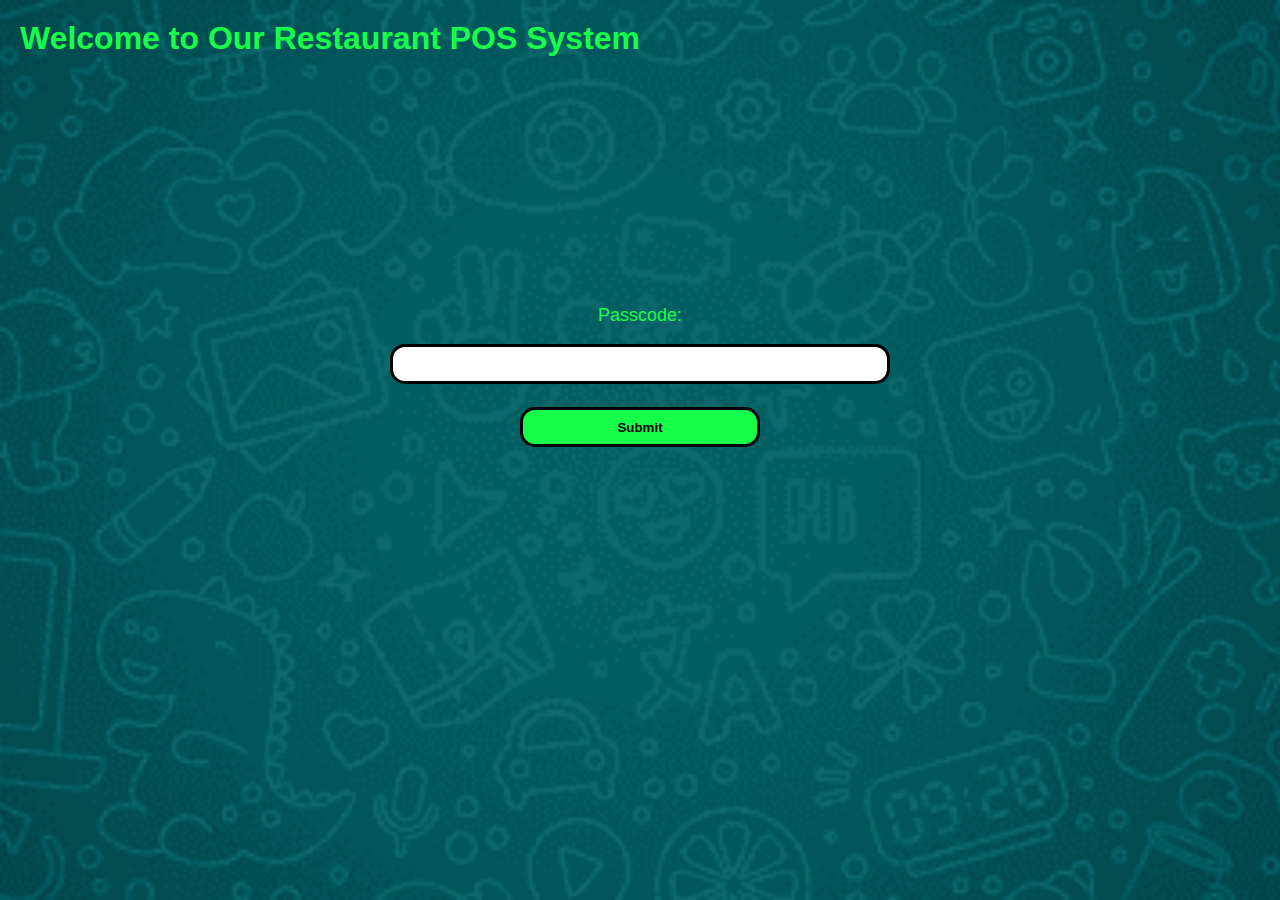
<file: index.html>
<!DOCTYPE html>
<html lang="en">
<head>
  <meta charset="UTF-8">
  <meta name="viewport" content="width=device-width, initial-scale=1.0">
  <title>Restaurant POS System</title>
  <link rel="stylesheet" href="styles.css">
  <script>
    function checkPasscode() {
    var correctPasscode = "2580";
    var correctPasscode1 = "2003";
    var userPasscode = document.getElementById("passcode").value;
    if (userPasscode === correctPasscode) {
      window.location.href = "sections.html";
    } else if(userPasscode === correctPasscode1){
      window.location.href = "Untitled-1.html";
    } else {
      alert("Incorrect passcode. Please try again.");
      document.getElementById("passcodeForm").reset();
    }
  }
  </script>
</head>
<body>
  <section>
  <h1>Welcome to Our Restaurant POS System</h1>
  <form id="passcodeForm">
    <p for="passcode">Passcode:</p>
    <br>
    <input class="inputpasscode" type="password" id="passcode" name="passcode" required>
    <br>
    <br>
    <button type="button" class="button-k" onclick="checkPasscode()">Submit</button>
  </form>
</section>
</body>
</html>
</file>
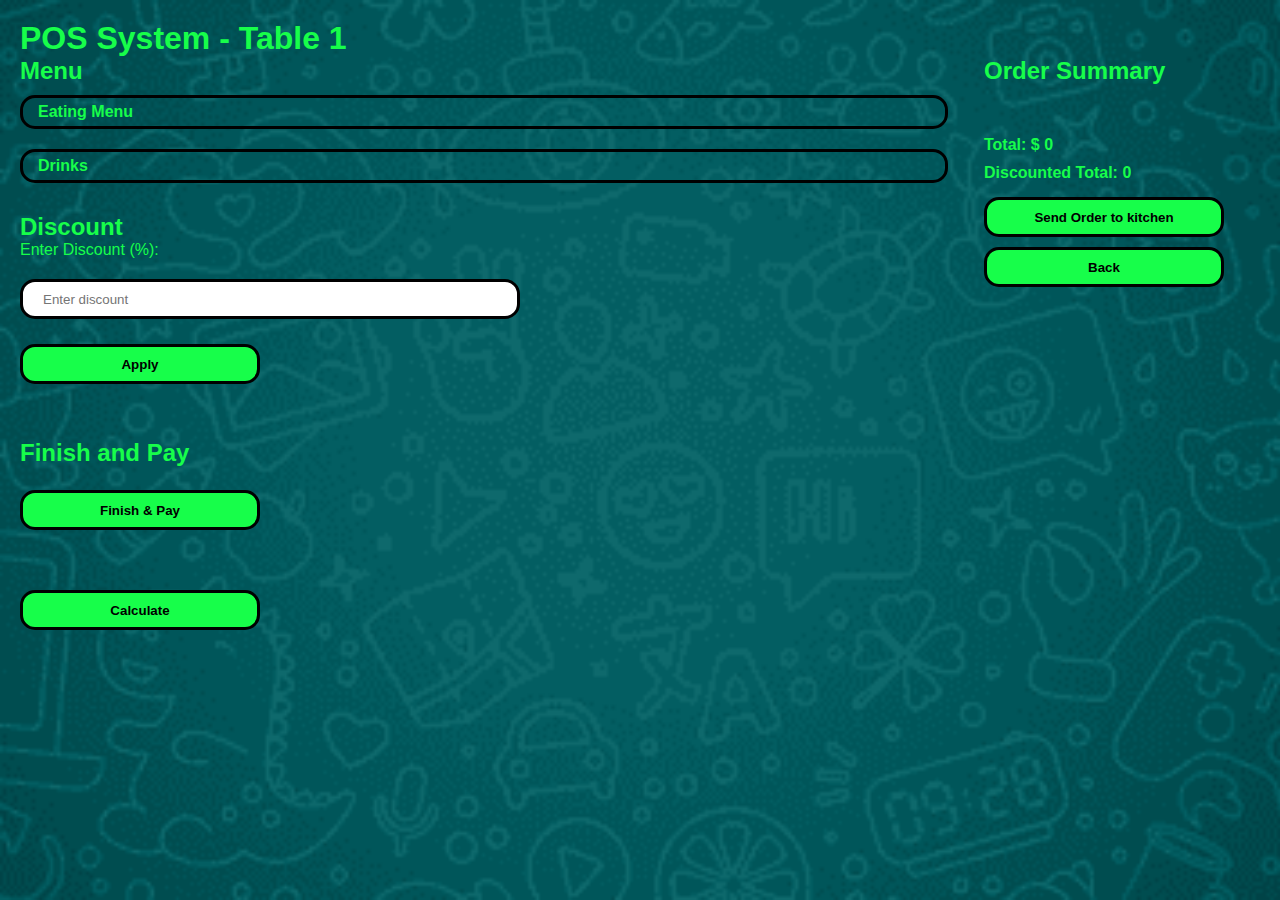
<file: pos1.html>
<!DOCTYPE html>
<html lang="en">
<head>
    <meta charset="UTF-8">
    <meta name="viewport" content="width=device-width, initial-scale=1.0">
    <title>Restaurant POS System</title>
    <link rel="stylesheet" href="styles.css">
</head>
<body>
    <h1>POS System - Table 1</h1>
    <div class="alfa">
        <section>
            <h2>Menu</h2>
<details id="menu-details">
    <summary class="pos-summary-details">Eating Menu</summary>
    <ul id="menu">
        <li>
            <button class="ordermenu" id="burger" onclick="addToOrder('Burger', 3.5, 1);">Burger 3.5$</button>
        </li>
        <li>
            <button class="ordermenu" id="chickenburger"  onclick="addToOrder('Chicken Burger', 3.5, 1);">Chicken Burger 3.5$</button>
        </li>
        <li>
            <button class="ordermenu" id="smallBurger" onclick="addToOrder('Small Burger', 3, 1);">Small Burger 3$</button>
        </li>
        <!-- Add onclick attribute to the following li buttons -->
        <li>
            <button class="ordermenu" id="burgerPlatter" onclick="addToOrder('Burger Platter', 4, 1);">Burger Platter 4$</button>
        </li>
        <li>
            <button class="ordermenu" id="pitabreadburger" onclick="addToOrder('Pita Bread Burger', 3.5, 1);">Pita Bread Burger 3.5$</button>
        </li>
        <li>
            <button class="ordermenu" id="tawookpitabread" onclick="addToOrder('Tawook Pita Bread', 3.5, 1);">Tawook Pita Bread 3.5$</button>
        </li>
        <li>
            <button class="ordermenu" id="tawwokplatter" onclick="addToOrder('Tawook Platter', 4, 1);">Tawook Platter 4$</button>
        </li>
        <li>
            <button class="ordermenu" id="tawooksub" onclick="addToOrder('Tawook Sub', 4, 1);">Tawook Sub 4$</button>
        </li>
        <li>
            <button style="color: red;" class="ordermenu" id="addfriesorcoleslaw" onclick="addToOrder('Add Fries or Coleslaw', 0.5, 1);">Add Fries or Coleslaw 0.5$</button>
        </li>
        <li>
            <button style="color: red;" class="ordermenu" id="addfriesandcoleslaw" onclick="addToOrder('Add Fries and Coleslaw', 1, 1);">Add Fries and Coleslaw 1$</button>
        </li>
        <li>
            <button style="color: red;" class="ordermenu" id="addcheese" onclick="addToOrder('Add Cheese', 1.5, 1);">Add Cheese 1.5$</button>
        </li>
        <li>
            <button style="color: red;" class="ordermenu" id="addgarlic" onclick="addToOrder('Add Garlic', 1, 1);">Add Garlic 1$</button>
        </li>
    </ul>
</details>
        <details id="drinks-details">
            <summary class="pos-summary-details">Drinks</summary>
        <ul id="menu">
            <li>
                <button class="ordermenu" id="addpepsi" onclick="addToOrder('Add Pepsi', 1.25, 1);">Add Pepsi 1.25$</button>
            </li>
            <li>
                <button class="ordermenu" id="addpepsidiet" onclick="addToOrder('Add Pepsi Diet', 1.25, 1);">Add Pepsi Diet 1.25$</button>
            </li>
            <li>
                <button class="ordermenu" id="add7up" onclick="addToOrder('Add 7UP', 1.25, 1);">Add 7UP 1.25$</button>
            </li>
            <li>
                <button class="ordermenu" id="add7updiet" onclick="addToOrder('Add 7UP Diet', 1.25, 1);">Add 7UP Diet 1.25$</button>
            </li>
            <li>
                <button class="ordermenu" id="addmiranda" onclick="addToOrder('Add Miranda', 1.25, 1);">Add Miranda 1.25$</button>
            </li>
            <li>
                <button class="ordermenu" id="addwater" onclick="addToOrder('Add Water', 1, 1);">Add Water 1$</button>
            </li>
        </ul>
    </details>

            <section  id="summaryorder">
                <h2>Discount</h2>
                <p for="discount-input">Enter Discount (%):</p>
                <input type="number" id="discount-input" placeholder="Enter discount">
                <br>
                <button class="button-k" onclick="applyDiscount()">Apply</button>
            </section>
        
            <section>
                <h2>Finish and Pay</h2>
                <br>
                <button class="button-k" onclick="finishAndPay()">Finish & Pay</button>
            </section>
            
            <section>
                <div class="calculator-container">
                    <button class="button-k" onclick="calculateTotal()">Calculate</button>
                </div>
            </section>
         </section>
         
         <section>
            <h2>Order Summary</h2>
            <br>
            <ul id="order-summary"></ul>
            <br>
            <p class="order-total">Total: $ <span id="order-total">0</span></p>
            <p class="discounted-total">Discounted Total: <span id="discounted-total">0</span></p>
            <button class="button-k" onclick="sendOrderSummaryToWhatsApp()">Send Order to kitchen </button>
            <br>
            <a href="tables1.html"><button class="button-k">Back</button></a>
        </section>
    </div>
<!--JS----------------------------------------------------------------------------------------------------------->
    <script>

        function closeAllDetailsExcept(openDetails) {
  const allDetails = document.getElementsByTagName('details');
  for (let i = 0; i < allDetails.length; i++) {
    if (allDetails[i] !== openDetails) {
      allDetails[i].open = false;
    }
  }
}
const menuDetails = document.getElementById('menu-details');
menuDetails.addEventListener('click', function() {
  closeAllDetailsExcept(menuDetails);
});

const drinksDetails = document.getElementById('drinks-details');
drinksDetails.addEventListener('click', function() {
  closeAllDetailsExcept(drinksDetails);
});
/////////////////////////////////////////////////////////////////
        let order = [];
        const currentPage = window.location.pathname;
    
        window.onload = function() {
            const storedOrder = localStorage.getItem(`order_${currentPage}`);
            if (storedOrder) {
                order = JSON.parse(storedOrder);
                updateOrderSummary();
            }
        };
    
        function sendOrderSummaryToWhatsApp() {
            const orderSummary = getOrderSummaryText();
            const whatsappNumber = '+96171096971';
    
            window.open(`https://api.whatsapp.com/send?phone=${whatsappNumber}&text=${encodeURIComponent(orderSummary)}`);
        }
    
        function getOrderSummaryText() {
            let summaryText = 'Order Summary - Table 1:\n\n';
    
            order.forEach((item) => {
                summaryText += `${item.item}\n`;
            });
    
            const discount = getDiscountInfo();
            if (discount) {
                summaryText += `\nDiscount Applied: ${discount}%`;
            }
    
            return summaryText;
        }
    
        function getDiscountInfo() {
            const discountInput = document.getElementById('discount-input');
            const discountPercentage = parseFloat(discountInput.value);
    
            if (!isNaN(discountPercentage) && discountPercentage >= 0 && discountPercentage <= 100) {
                return discountPercentage;
            }
    
            return null;
        }

        function clearAll() {
            // Clear the click counts for each item
            burgerClicks = 0;
            chickenBurgerClicks = 0;
            smallBurgerClicks = 0;
            burgerPlatterClicks = 0;
            pitabreadburgerClicks = 0;
            tawookpitabreadClicks = 0;
            tawookplatterClicks = 0;
            tawooksubClicks = 0;
            addfriesorcoleslawClicks = 0;
            addfriesandcoleslawClicks = 0;
            addcheeseClicks = 0;
            addgarlicClicks = 0;
            addpepsiClicks = 0;
            addpepsidietClicks = 0;
            add7upClicks = 0;
            add7updietClicks = 0;
            addmirandaClicks = 0;
            addwaterClicks = 0;
            
            updateOrderSummary();
            saveOrderToLocalStorage();
        }

        
            // Your existing variables for click counts
            let burgerClicks = parseInt(localStorage.getItem('burgerClicks')) || 0;
            let chickenBurgerClicks = parseInt(localStorage.getItem('chickenburgerClicks')) || 0;
            let smallBurgerClicks = parseInt(localStorage.getItem('smallBurgerClicks')) || 0;
            let burgerPlatterClicks = parseInt(localStorage.getItem('burgerPlatterClicks')) || 0;
            let pitabreadburgerClicks = parseInt(localStorage.getItem('pitabreadburgerClicks')) || 0;
            let tawookpitabreadClicks = parseInt(localStorage.getItem('tawookpitabreadClicks')) || 0;
            let tawookplatterClicks = parseInt(localStorage.getItem('tawookplatterClicks')) || 0;
            let tawooksubClicks = parseInt(localStorage.getItem('tawooksubClicks')) || 0;
            let addfriesorcoleslawClicks = parseInt(localStorage.getItem('addfriesorcoleslawClicks')) || 0;
            let addfriesandcoleslawClicks = parseInt(localStorage.getItem('addfriesandcoleslawClicks')) || 0;
            let addcheeseClicks = parseInt(localStorage.getItem('addcheeseClicks')) || 0;
            let addgarlicClicks = parseInt(localStorage.getItem('addgarlicClicks')) || 0;
            let addpepsiClicks = parseInt(localStorage.getItem('addpepsiClicks')) || 0;
            let addpepsidietClicks = parseInt(localStorage.getItem('addpepsidietClicks')) || 0;
            let add7upClicks = parseInt(localStorage.getItem('add7upClicks')) || 0;
            let add7updietClicks = parseInt(localStorage.getItem('add7updietClicks')) || 0;
            let addmirandaClicks = parseInt(localStorage.getItem('addmirandaClicks')) || 0;
            let addwaterClicks = parseInt(localStorage.getItem('addwaterClicks')) || 0;


        function addToOrder(itemName, price, clicks = 1) {
            const itemClicks = clicks;

            order.push({ item: itemName, price: parseFloat(price), clicks: itemClicks });
            updateOrderSummary();
            saveOrderToLocalStorage();

            if (itemName === 'Burger') {
                burgerClicks += itemClicks;
                localStorage.setItem('burgerClicks', burgerClicks);
            } else if (itemName === 'Chicken Burger') {
                chickenBurgerClicks += itemClicks;
                localStorage.setItem('chickenburgerClicks', chickenBurgerClicks);
            } else if (itemName === 'Small Burger') {
                smallBurgerClicks += itemClicks;
                localStorage.setItem('smallBurgerClicks', smallBurgerClicks);
            } else if (itemName === 'Burger Platter') {
                burgerPlatterClicks += itemClicks;
                localStorage.setItem('burgerPlatterClicks', burgerPlatterClicks);
            } else if (itemName === 'Pita Bread Burger') {
                pitabreadburgerClicks += itemClicks;
                localStorage.setItem('pitabreadburgerClicks', pitabreadburgerClicks);
            } else if (itemName === 'Tawook Pita Bread') {
                tawookpitabreadClicks += itemClicks;
                localStorage.setItem('tawookpitabreadClicks', tawookpitabreadClicks);
            } else if (itemName === 'Tawook Platter') {
                tawookplatterClicks += itemClicks;
                localStorage.setItem('tawookplatterClicks', tawookplatterClicks);
            } else if (itemName === 'Tawook Sub') {
                tawooksubClicks += itemClicks;
                localStorage.setItem('tawooksubClicks', tawooksubClicks);
            } else if (itemName === 'Add Fries or Coleslaw') {
                addfriesorcoleslawClicks += itemClicks;
                localStorage.setItem('addfriesorcoleslawClicks', addfriesorcoleslawClicks);
            } else if (itemName === 'Add Fries and Coleslaw') {
                addfriesandcoleslawClicks += itemClicks;
                localStorage.setItem('addfriesandcoleslawClicks', addfriesandcoleslawClicks);
            } else if (itemName === 'Add Cheese') {
                addcheeseClicks += itemClicks;
                localStorage.setItem('addcheeseClicks', addcheeseClicks);
            } else if (itemName === 'Add Garlic') {
                addgarlicClicks += itemClicks;
                localStorage.setItem('addgarlicClicks', addgarlicClicks);
            } else if (itemName === 'Add Pepsi') {
                addpepsiClicks += itemClicks;
                localStorage.setItem('addpepsiClicks', addpepsiClicks);
            } else if (itemName === 'Add Pepsi Diet') {
                addpepsidietClicks += itemClicks;
                localStorage.setItem('addpepsidietClicks', addpepsidietClicks);
            } else if (itemName === 'Add 7UP') {
                add7upClicks += itemClicks;
                localStorage.setItem('add7upClicks', add7upClicks);
            } else if (itemName === 'Add 7UP Diet') {
                add7updietClicks += itemClicks;
                localStorage.setItem('add7updietClicks', add7updietClicks);
            } else if (itemName === 'Add Miranda') {
                addmirandaClicks += itemClicks;
                localStorage.setItem('addmirandaClicks', addmirandaClicks);
            } else if (itemName === 'Add Water') {
                addwaterClicks += itemClicks;
                localStorage.setItem('addwaterClicks', addwaterClicks);
            }
        }

        function removeItem(index, itemName) {
            const item = order[index];
            order.splice(index, 1);
            updateOrderSummary();

            if (itemName === 'Burger') {
                burgerClicks -= item.clicks;
                localStorage.setItem('burgerClicks', burgerClicks);
            } else if (itemName === 'Chicken Burger') {
                chickenBurgerClicks -= item.clicks;
                localStorage.setItem('chickenburgerClicks', chickenBurgerClicks);
            } else if (itemName === 'Small Burger') {
                smallBurgerClicks -= item.clicks;
                localStorage.setItem('smallBurgerClicks', smallBurgerClicks);
            } else if (itemName === 'Burger Platter') {
                burgerPlatterClicks -= item.clicks;
                localStorage.setItem('burgerPlatterClicks', burgerPlatterClicks);
            } else if (itemName === 'Pita Bread Burger') {
                pitabreadburgerClicks -= item.clicks;
                localStorage.setItem('pitabreadburgerClicks', pitabreadburgerClicks);
            } else if (itemName === 'Tawook Pita Bread') {
                tawookpitabreadClicks -= item.clicks;
                localStorage.setItem('tawookpitabreadClicks', tawookpitabreadClicks);
            } else if (itemName === 'Tawook Platter') {
                tawookplatterClicks -= item.clicks;
                localStorage.setItem('tawookplatterClicks', tawookplatterClicks);
            } else if (itemName === 'Tawook Sub') {
                tawooksubClicks -= item.clicks;
                localStorage.setItem('tawooksubClicks', tawooksubClicks);
            } else if (itemName === 'Add Fries or Coleslaw') {
                addfriesorcoleslawClicks -= item.clicks;
                localStorage.setItem('addfriesorcoleslawClicks', addfriesorcoleslawClicks);
            } else if (itemName === 'Add Fries and Coleslaw') {
                addfriesandcoleslawClicks -= item.clicks; 
                localStorage.setItem('addfriesandcoleslawClicks', addfriesandcoleslawClicks);
            } else if (itemName === 'Add Cheese') {
                addcheeseClicks -= item.clicks;
                localStorage.setItem('addcheeseClicks', addcheeseClicks);
            } else if (itemName === 'Add Garlic') {
                addgarlicClicks -= item.clicks;
                localStorage.setItem('addgarlicClicks', addgarlicClicks);
            } else if (itemName === 'Add Pepsi') {
                addpepsiClicks -= item.clicks;
                localStorage.setItem('addpepsiClicks', addpepsiClicks);
            } else if (itemName === 'Add Pepsi Diet') {
                addpepsidietClicks -= item.clicks;
                localStorage.setItem('addpepsidietClicks', addpepsidietClicks);
            } else if (itemName === 'Add 7UP') {
                add7upClicks -= item.clicks;
                localStorage.setItem('add7upClicks', add7upClicks);
            } else if (itemName === 'Add 7UP Diet') {
                add7updietClicks -= item.clicks;
                localStorage.setItem('add7updietClicks', add7updietClicks);
            } else if (itemName === 'Add Miranda') {
                addmirandaClicks -= item.clicks;
                localStorage.setItem('addmirandaClicks', addmirandaClicks);
            } else if (itemName === 'Add Water') {
                addwaterClicks -= item.clicks;
                localStorage.setItem('addwaterClicks', addwaterClicks);
            }

            saveOrderToLocalStorage();
        }
    
        function applyDiscount() {
            const discountInput = document.getElementById('discount-input');
            const discountPercentage = parseFloat(discountInput.value);
    
            if (isNaN(discountPercentage) || discountPercentage < 0 || discountPercentage > 100) {
                alert('Please enter a valid discount percentage (between 0 and 100).');
                return;
            }
    
            const discountAmount = (discountPercentage / 100) * getOrderTotal();
            const discountedTotal = getOrderTotal() - discountAmount;
    
            const discountedTotalElement = document.getElementById('discounted-total');
            discountedTotalElement.innerHTML = `$ ${discountedTotal.toLocaleString('en-US', { minimumFractionDigits: 2, maximumFractionDigits: 2 })}`;
            discountedTotalElement.style.fontSize = '20px';
            discountedTotalElement.style.fontWeight = 'bold';
    
            alert(`Discount applied successfully!\nDiscount Amount: $ ${discountAmount.toFixed(1)}\n\nDiscounted Total: $ ${discountedTotal.toLocaleString('en-US', { minimumFractionDigits: 2, maximumFractionDigits: 2 })}`);
            saveOrderToLocalStorage();
        }
    
        function updateOrderSummary() {
            const orderSummary = document.getElementById('order-summary');
            const orderTotalElement = document.getElementById('order-total');
            let total = 0;

            orderSummary.innerHTML = '';

            order.forEach((item, index) => {
                const li = document.createElement('li');
                li.textContent = `${item.item} - $ ${item.price.toLocaleString()}`;

                const removeButton = document.createElement('button');
                removeButton.textContent = 'Remove';
                // Pass the item name as the second argument to removeItem
                removeButton.onclick = () => removeItem(index, item.item);

                removeButton.style.marginLeft = '20px';

                li.appendChild(removeButton);
                orderSummary.appendChild(li);
                total += item.price;
            });

            orderTotalElement.textContent = total.toLocaleString('en-US', { minimumFractionDigits: 2, maximumFractionDigits: 2 });
            saveOrderToLocalStorage();
        }

        function getOrderTotal() {
            let total = 0;
            order.forEach(item => {
                total += item.price;
            });
            return total;
        }
    
        function resetOrder() {
            order = [];
            localStorage.removeItem(`order_${currentPage}`);
            const orderSummary = document.getElementById('order-summary');
            const orderTotalElement = document.getElementById('order-total');
            const discountedTotalElement = document.getElementById('discounted-total');
            const discountInput = document.getElementById('discount-input');
    
            orderSummary.innerHTML = '';
            orderTotalElement.textContent = '0.0';
            discountedTotalElement.innerHTML = '$ 0.0';
            discountedTotalElement.style.fontSize = '';
            discountedTotalElement.style.fontWeight = '';
            discountInput.value = '';
        }
    
        function finishAndPay() {
    const recipientNumber = prompt('Enter WhatsApp number to send the order summary (e.g., +96171096971):');

    if (!recipientNumber) {
        alert('Invalid WhatsApp number. Please enter a valid number to send the order summary.');
        return;
    }

    let orderSummary = '*Hello From TCRCS*\nThis is the Receipt for Your Order.\n Sitting on Table No.01\n---------------------------\n\n*Order:*\n';

    order.forEach((item) => {
        orderSummary += `${item.item} - $ ${item.price.toLocaleString()}\n`;
    });

    //discount in the inoice if discount displayed 
    const discountInfo = getDiscountInfo();
    if(!discountInfo){
        orderSummary += `\n*Total: $ ${getOrderTotal().toLocaleString('en-US', { minimumFractionDigits: 2, maximumFractionDigits: 2 })}*`;
    }
    if (discountInfo) {
        orderSummary += `\nTotal: $ ${getOrderTotal().toLocaleString('en-US', { minimumFractionDigits: 2, maximumFractionDigits: 2 })}`;
        orderSummary += `\nDiscount Applied: ${discountInfo}%`;
        const discountAmount = (discountInfo / 100) * getOrderTotal();
        const discountedTotal = getOrderTotal() - discountAmount;
        orderSummary += `\n*Discounted Total: $ ${discountedTotal.toLocaleString('en-US', { minimumFractionDigits: 2, maximumFractionDigits: 2 })}*`;
    }
    //
    
    orderSummary += '\n\n---------------------------\nThank You For Visiting Us\nPowered by TCRCS';

    window.open(`https://api.whatsapp.com/send?phone=${encodeURIComponent(recipientNumber)}&text=${encodeURIComponent(orderSummary)}`);
    
}

    
function calculateTotal() {
    const calculateInput = prompt('Enter a number to subtract from the total:\n');
    const enteredValue = parseFloat(calculateInput);

    if (isNaN(enteredValue)) {
        alert('Please enter a valid number.');
        return;
    }

    let newTotal = getOrderTotal();

    const discountInfo = getDiscountInfo();
    if (discountInfo) {
        const discountAmount = (discountInfo / 100) * getOrderTotal();
        newTotal -= discountAmount;
    }

    newTotal -= enteredValue;

    alert(`New Total after subtraction: $ ${newTotal.toLocaleString('en-US', { minimumFractionDigits: 2, maximumFractionDigits: 2 })}`);
    resetOrder();
    order = [];
    updateOrderSummary();
    saveOrderToLocalStorage();
    alert('Order completed and paid successfully!');
}

    
        function saveOrderToLocalStorage() {
            localStorage.setItem(`order_${currentPage}`, JSON.stringify(order));
        }
    </script>
    

</body>
</html>
</file>
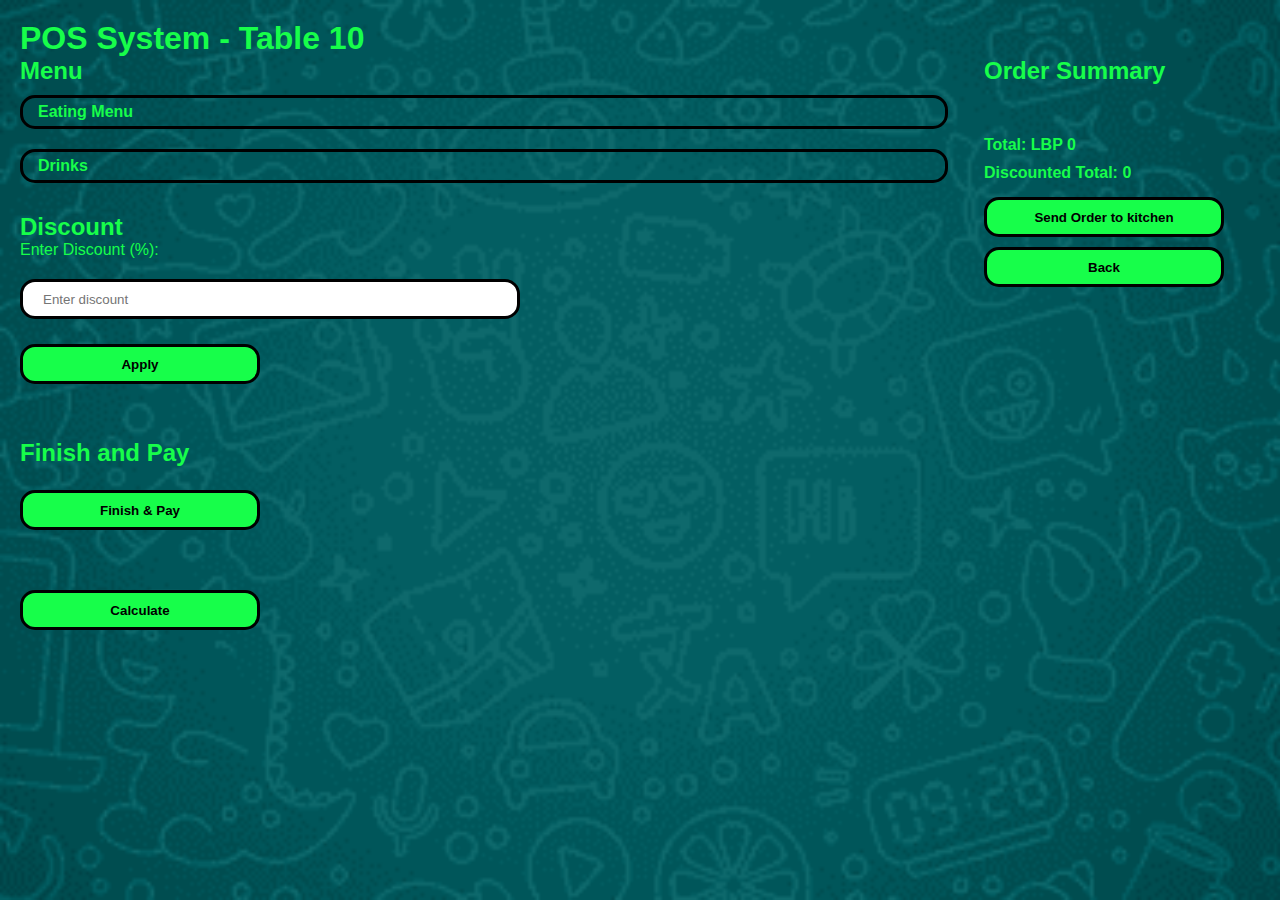
<file: pos10.html>
<!DOCTYPE html>
<html lang="en">
<head>
    <meta charset="UTF-8">
    <meta name="viewport" content="width=device-width, initial-scale=1.0">
    <title>Restaurant POS System</title>
    <link rel="stylesheet" href="styles.css">
</head>
<body>
    <h1>POS System - Table 10</h1>
    <div class="alfa">
        <section>
            <h2>Menu</h2>
            <details>
                <summary class="pos-summary-details">Eating Menu</summary>
            <ul id="menu">
                <li>
                    <button class="ordermenu" onclick="addToOrder('Burger', 350)">Burger 350,000</button>
                </li>
                <li>
                    <button class="ordermenu" onclick="addToOrder('Chicken Burger', 350)">Chicken Burger 350,000</button>
                </li>
                <li>
                    <button class="ordermenu" onclick="addToOrder('Small Burger', 300)">Small Burger 300,000</button>
                </li>
                <li>
                    <button class="ordermenu" onclick="addToOrder('Burger Platter', 400)">Burger Platter 400,000</button>
                </li>
                <li>
                    <button class="ordermenu" onclick="addToOrder('Pita Bread Burger', 350)">Pita Bread Burger 350,000</button>
                </li>
                <li>
                    <button class="ordermenu" onclick="addToOrder('Tawook Pita Bread', 350)">Tawook Pita Bread 350,000</button>
                </li>
                <li>
                    <button class="ordermenu" onclick="addToOrder('Tawook Platter', 400)">Tawook Platter 400,000</button>
                </li>
                <li>
                    <button class="ordermenu" onclick="addToOrder('Tawook sub', 400)">Tawook sub 400,000</button>
                </li>
                <li>
                    <button class="ordermenu" onclick="addToOrder('Submarine', 350)">Submarine 350,000</button>
                </li>
                <li>
                    <button class="ordermenu" onclick="addToOrder('Sausages', 350)">Sausages 350,000</button>
                </li>
                <li>
                    <button class="ordermenu" onclick="addToOrder('Sujok', 350)">Sujok 350,000</button>
                </li>
                <li>
                    <button class="ordermenu" onclick="addToOrder('Fajitas', 400)">Fajitas 400,000</button>
                </li>
                <li>
                    <button class="ordermenu" onclick="addToOrder('Chiken Sub', 400)">Chiken Sub 400,000</button>
                </li>
                <li>
                    <button class="ordermenu" onclick="addToOrder('Fries Pita Bread', 200)">Fries Pita Bread 200,000</button>
                </li>
                <li>
                    <button class="ordermenu" onclick="addToOrder('Fries Platter', 400)">Fries Platter 400,000</button>
                </li>
                <li>
                    <button class="ordermenu" onclick="addToOrder('Fries Sub', 400)">Fries Sub 400,000</button>
                </li>
                <li>
                    <button class="ordermenu" onclick="addToOrder('Pizza-Burger', 800)">Pizza-Burger 800,000</button>
                </li>
                <li>
                    <button class="ordermenu" onclick="addToOrder('Vegetarian Pizza', 550)">Vegetarian Pizza 550,000</button>
                </li>
                <li>
                    <button class="ordermenu" onclick="addToOrder('Pepperoni Pizza', 550)">Pepperoni Pizza 550,000</button>
                </li>
                <li>
                    <button class="ordermenu" onclick="addToOrder('Chicken Barbecue Pizza', 650)">Chicken Barbecue Pizza 650,000</button>
                </li>
                <li>
                    <button class="ordermenu" onclick="addToOrder('Fries Sub', 400)">Fries Sub 400,000</button>
                </li>
                <li>
                    <button class="ordermenu" onclick="addToOrder('Pizza-Burger Offer', 500)">Pizza-Burger Offer 500,000</button>
                </li>
                <li>
                    <button class="ordermenu" onclick="addToOrder('Coleslaw', 150)">Coleslaw 150,000</button>
                </li>
                <li>
                    <button style="color: red;" class="ordermenu" onclick="addToOrder('Add Fies or Coleslaw', 50)">Add Fries or Coleslaw 50,000</button>
                </li>
                <li>
                    <button style="color: red;" class="ordermenu" onclick="addToOrder('Add Fries & Coleslaw', 100)">Add Fries & Coleslaw 100,000</button>
                </li>
                <li>
                    <button style="color: red;" class="ordermenu" onclick="addToOrder('Add Cheese', 50)">Add Cheese 50,000</button>
                </li>
                <li>
                    <button style="color: red;" class="ordermenu" onclick="addToOrder('Add Garlic', 20)">Add Garlic 20,000</button>
                </li>
            </ul>
        </details>
        <details>
            <summary class="pos-summary-details">Drinks</summary>
        <ul id="menu">
            <li>
                <button class="ordermenu" onclick="addToOrder('PEPSI', 50)">PEPSI 50,000</button>
            </li>
            <li>
                <button class="ordermenu" onclick="addToOrder('PEPSI DIET', 50)">PEPSI DIET 50,000</button>
            </li>
            <li>
                <button class="ordermenu" onclick="addToOrder('MIRANDA', 50)">MIRANDA 50,000</button>
            </li>
            <li>
                <button class="ordermenu" onclick="addToOrder('MIRANDA DIET', 50)">MIRANDA DIET 50,000</button>
            </li>
            <li>
                <button class="ordermenu" onclick="addToOrder('7UP', 50)">7UP 50,000</button>
            </li>
            <li>
                <button class="ordermenu" onclick="addToOrder('7UP DIET', 50)">7UP DIET 50,000</button>
            </li>
            <li>
                <button class="ordermenu" onclick="addToOrder('WATER', 30)">WATER 30,000</button>
            </li>
            <li>
                <button style="color: red;" class="ordermenu" onclick="addToOrder('Add Lemon Slice', 0)">Add Lemon SLice 000</button>
            </li>
        </ul>
    </details>

            <section  id="summaryorder">
                <h2>Discount</h2>
                <p for="discount-input">Enter Discount (%):</p>
                <input type="number" id="discount-input" placeholder="Enter discount">
                <br>
                <button class="button-k" onclick="applyDiscount()">Apply</button>
            </section>
        
            <section>
                <h2>Finish and Pay</h2>
                <br>
                <button class="button-k" onclick="finishAndPay()">Finish & Pay</button>
            </section>
            
            <section>
                <div class="calculator-container">
                    <button class="button-k" onclick="calculateTotal()">Calculate</button>
                </div>
            </section>
         </section>
         
         <section>
            <h2>Order Summary</h2>
            <br>
            <ul id="order-summary"></ul>
            <br>
            <p class="order-total">Total: LBP <span id="order-total">0</span></p>
            <p class="discounted-total">Discounted Total: <span id="discounted-total">0</span></p>
            <button class="button-k" onclick="sendOrderSummaryToWhatsApp()">Send Order to kitchen </button>
            <br>
            <a href="tables1.html"><button class="button-k">Back</button></a>
        </section>
    </div>

    <script>
        let order = [];
        const currentPage = window.location.pathname;
    
        window.onload = function() {
            const storedOrder = localStorage.getItem(`order_${currentPage}`);
            if (storedOrder) {
                order = JSON.parse(storedOrder);
                updateOrderSummary();
            }
        };
    
        function sendOrderSummaryToWhatsApp() {
            const orderSummary = getOrderSummaryText();
            const whatsappNumber = '+96171096971';
    
            window.open(`https://api.whatsapp.com/send?phone=${whatsappNumber}&text=${encodeURIComponent(orderSummary)}`);
        }
    
        function getOrderSummaryText() {
            let summaryText = 'Order Summary - Table 10:\n\n';
    
            order.forEach((item) => {
                summaryText += `${item.item}\n`;
            });
    
            const discount = getDiscountInfo();
            if (discount) {
                summaryText += `\nDiscount Applied: ${discount}%`;
            }
    
            return summaryText;
        }
    
        function getDiscountInfo() {
            const discountInput = document.getElementById('discount-input');
            const discountPercentage = parseFloat(discountInput.value);
    
            if (!isNaN(discountPercentage) && discountPercentage >= 0 && discountPercentage <= 100) {
                return discountPercentage;
            }
    
            return null;
        }
    
        function addToOrder(item, price) {
            order.push({ item, price });
            updateOrderSummary();
            saveOrderToLocalStorage();
        }
    
        function removeItem(index) {
            order.splice(index, 1);
            updateOrderSummary();
            saveOrderToLocalStorage();
        }
    
        function applyDiscount() {
            const discountInput = document.getElementById('discount-input');
            const discountPercentage = parseFloat(discountInput.value);
    
            if (isNaN(discountPercentage) || discountPercentage < 0 || discountPercentage > 100) {
                alert('Please enter a valid discount percentage (between 0 and 100).');
                return;
            }
    
            const discountAmount = (discountPercentage / 100) * getOrderTotal();
            const discountedTotal = getOrderTotal() - discountAmount;
    
            const discountedTotalElement = document.getElementById('discounted-total');
            discountedTotalElement.innerHTML = `LBP ${discountedTotal.toLocaleString('en-US', { minimumFractionDigits: 3, maximumFractionDigits: 3 })}`;
            discountedTotalElement.style.fontSize = '20px';
            discountedTotalElement.style.fontWeight = 'bold';
    
            alert(`Discount applied successfully!\nDiscount Amount: LBP ${discountAmount.toFixed(3)}\n\nDiscounted Total: LBP ${discountedTotal.toLocaleString('en-US', { minimumFractionDigits: 3, maximumFractionDigits: 3 })}`);
            saveOrderToLocalStorage();
        }
    
        function updateOrderSummary() {
            const orderSummary = document.getElementById('order-summary');
            const orderTotalElement = document.getElementById('order-total');
            let total = 0;
    
            orderSummary.innerHTML = '';
    
            order.forEach((item, index) => {
                const li = document.createElement('li');
                li.textContent = `${item.item} - LBP ${item.price.toLocaleString()},000`;
    
                const removeButton = document.createElement('button');
                removeButton.textContent = 'Remove';
                removeButton.onclick = () => removeItem(index);
    
                removeButton.style.marginLeft = '20px';
    
                li.appendChild(removeButton);
                orderSummary.appendChild(li);
                total += item.price;
            });

    
            orderTotalElement.textContent = total.toLocaleString('en-US', { minimumFractionDigits: 3, maximumFractionDigits: 3 });
            saveOrderToLocalStorage();
        }
    
        function getOrderTotal() {
            let total = 0;
            order.forEach(item => {
                total += item.price;
            });
            return total;
        }
    
        function resetOrder() {
            order = [];
            localStorage.removeItem(`order_${currentPage}`);
            const orderSummary = document.getElementById('order-summary');
            const orderTotalElement = document.getElementById('order-total');
            const discountedTotalElement = document.getElementById('discounted-total');
            const discountInput = document.getElementById('discount-input');
    
            orderSummary.innerHTML = '';
            orderTotalElement.textContent = '0.000';
            discountedTotalElement.innerHTML = 'LBP 0.000';
            discountedTotalElement.style.fontSize = '';
            discountedTotalElement.style.fontWeight = '';
            discountInput.value = '';
        }
    
        function finishAndPay() {
    const recipientNumber = prompt('Enter WhatsApp number to send the order summary (e.g., +96171096971):');

    if (!recipientNumber) {
        alert('Invalid WhatsApp number. Please enter a valid number to send the order summary.');
        return;
    }

    let orderSummary = '*Hello From TCRCS*\nThis is the Receipt for Your Order.\n Sitting on Table No.10\n\n*Order:*\n';

    order.forEach((item) => {
        orderSummary += `${item.item} - LBP ${item.price.toLocaleString()},000\n`;
    });

    orderSummary += `\nTotal: LBP ${getOrderTotal().toLocaleString('en-US', { minimumFractionDigits: 3, maximumFractionDigits: 3 })}`;

    //discount in the inoice if discount displayed 
    const discountInfo = getDiscountInfo();
    if (discountInfo) {
        orderSummary += `\nDiscount Applied: ${discountInfo}%`;
        const discountAmount = (discountInfo / 100) * getOrderTotal();
        const discountedTotal = getOrderTotal() - discountAmount;
        orderSummary += `\n*Discounted Total: LBP ${discountedTotal.toLocaleString('en-US', { minimumFractionDigits: 3, maximumFractionDigits: 3 })}*`;
    }
    //
    
    orderSummary += '\n\n----------------------\nThank You For Visiting Us\nPowered by TCRCS';

    window.open(`https://api.whatsapp.com/send?phone=${encodeURIComponent(recipientNumber)}&text=${encodeURIComponent(orderSummary)}`);
}

    
function calculateTotal() {
    const calculateInput = prompt('Enter a number to subtract from the total:\n*Enter the number without the 000*');
    const enteredValue = parseFloat(calculateInput);

    if (isNaN(enteredValue)) {
        alert('Please enter a valid number.');
        return;
    }

    let newTotal = getOrderTotal();

    const discountInfo = getDiscountInfo();
    if (discountInfo) {
        const discountAmount = (discountInfo / 100) * getOrderTotal();
        newTotal -= discountAmount;
    }

    newTotal -= enteredValue;

    alert(`New Total after subtraction: LBP ${newTotal.toLocaleString('en-US', { minimumFractionDigits: 3, maximumFractionDigits: 3 })}`);
    resetOrder();
    order = [];
    updateOrderSummary();
    saveOrderToLocalStorage();
    alert('Order completed and paid successfully!');
}
    
        function saveOrderToLocalStorage() {
            localStorage.setItem(`order_${currentPage}`, JSON.stringify(order));
        }
    </script>
    

</body>
</html>
</file>
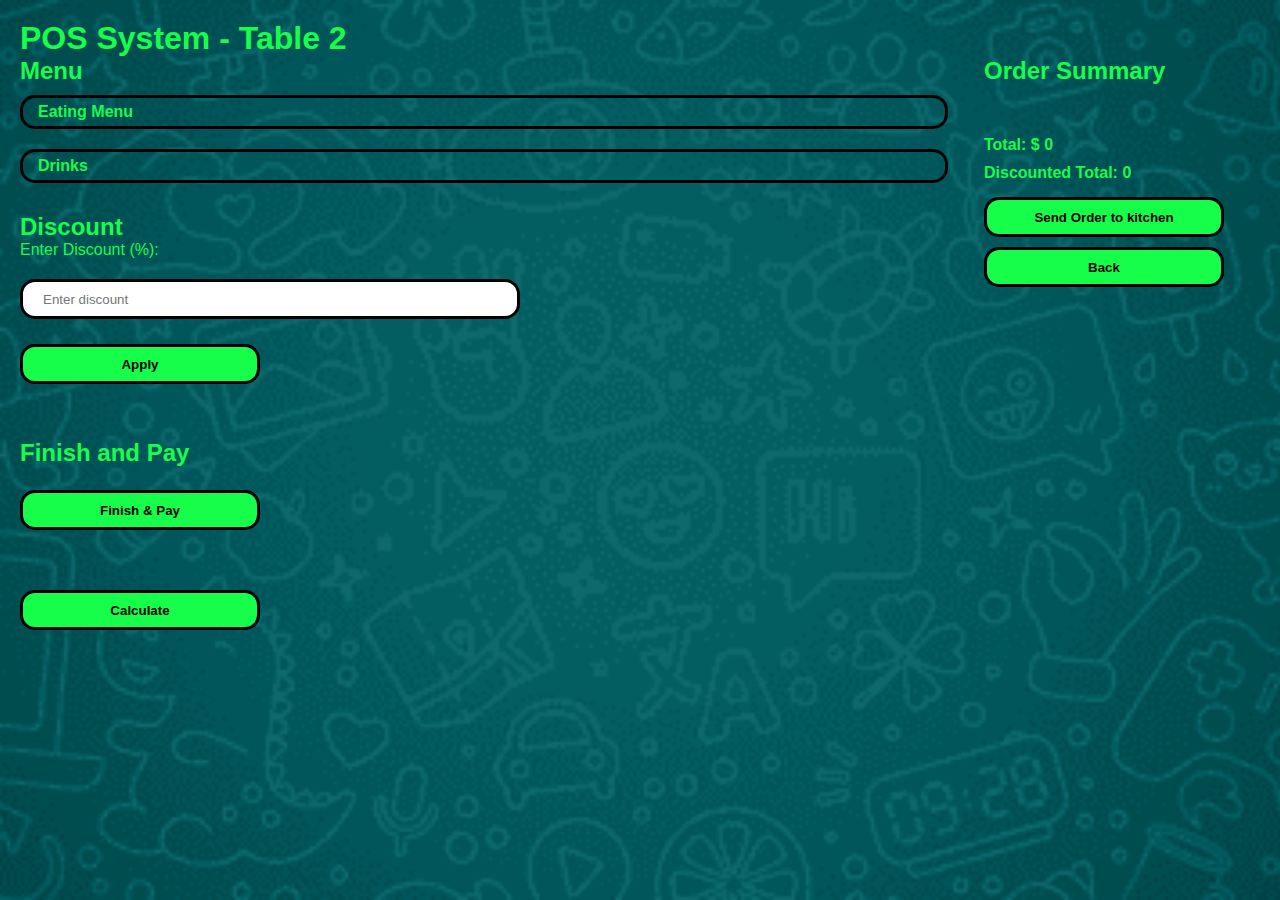
<file: pos2.html>
<!DOCTYPE html>
<html lang="en">
<head>
    <meta charset="UTF-8">
    <meta name="viewport" content="width=device-width, initial-scale=1.0">
    <title>Restaurant POS System</title>
    <link rel="stylesheet" href="styles.css">
</head>
<body>
    <h1>POS System - Table 2</h1>
    <div class="alfa">
        <section>
            <h2>Menu</h2>
<details id="menu-details">
    <summary class="pos-summary-details">Eating Menu</summary>
    <ul id="menu">
        <li>
            <button class="ordermenu" id="burger" onclick="addToOrder('Burger', 3.5, 1);">Burger 3.5$</button>
        </li>
        <li>
            <button class="ordermenu" id="chickenburger"  onclick="addToOrder('Chicken Burger', 3.5, 1);">Chicken Burger 3.5$</button>
        </li>
        <li>
            <button class="ordermenu" id="smallBurger" onclick="addToOrder('Small Burger', 3, 1);">Small Burger 3$</button>
        </li>
        <!-- Add onclick attribute to the following li buttons -->
        <li>
            <button class="ordermenu" id="burgerPlatter" onclick="addToOrder('Burger Platter', 4, 1);">Burger Platter 4$</button>
        </li>
        <li>
            <button class="ordermenu" id="pitabreadburger" onclick="addToOrder('Pita Bread Burger', 3.5, 1);">Pita Bread Burger 3.5$</button>
        </li>
        <li>
            <button class="ordermenu" id="tawookpitabread" onclick="addToOrder('Tawook Pita Bread', 3.5, 1);">Tawook Pita Bread 3.5$</button>
        </li>
        <li>
            <button class="ordermenu" id="tawwokplatter" onclick="addToOrder('Tawook Platter', 4, 1);">Tawook Platter 4$</button>
        </li>
        <li>
            <button class="ordermenu" id="tawooksub" onclick="addToOrder('Tawook Sub', 4, 1);">Tawook Sub 4$</button>
        </li>
        <li>
            <button style="color: red;" class="ordermenu" id="addfriesorcoleslaw" onclick="addToOrder('Add Fries or Coleslaw', 0.5, 1);">Add Fries or Coleslaw 0.5$</button>
        </li>
        <li>
            <button style="color: red;" class="ordermenu" id="addfriesandcoleslaw" onclick="addToOrder('Add Fries and Coleslaw', 1, 1);">Add Fries and Coleslaw 1$</button>
        </li>
        <li>
            <button style="color: red;" class="ordermenu" id="addcheese" onclick="addToOrder('Add Cheese', 1.5, 1);">Add Cheese 1.5$</button>
        </li>
        <li>
            <button style="color: red;" class="ordermenu" id="addgarlic" onclick="addToOrder('Add Garlic', 1, 1);">Add Garlic 1$</button>
        </li>
    </ul>
</details>
        <details id="drinks-details">
            <summary class="pos-summary-details">Drinks</summary>
        <ul id="menu">
            <li>
                <button class="ordermenu" id="addpepsi" onclick="addToOrder('Add Pepsi', 1.25, 1);">Add Pepsi 1.25$</button>
            </li>
            <li>
                <button class="ordermenu" id="addpepsidiet" onclick="addToOrder('Add Pepsi Diet', 1.25, 1);">Add Pepsi Diet 1.25$</button>
            </li>
            <li>
                <button class="ordermenu" id="add7up" onclick="addToOrder('Add 7UP', 1.25, 1);">Add 7UP 1.25$</button>
            </li>
            <li>
                <button class="ordermenu" id="add7updiet" onclick="addToOrder('Add 7UP Diet', 1.25, 1);">Add 7UP Diet 1.25$</button>
            </li>
            <li>
                <button class="ordermenu" id="addmiranda" onclick="addToOrder('Add Miranda', 1.25, 1);">Add Miranda 1.25$</button>
            </li>
            <li>
                <button class="ordermenu" id="addwater" onclick="addToOrder('Add Water', 1, 1);">Add Water 1$</button>
            </li>
        </ul>
    </details>

            <section  id="summaryorder">
                <h2>Discount</h2>
                <p for="discount-input">Enter Discount (%):</p>
                <input type="number" id="discount-input" placeholder="Enter discount">
                <br>
                <button class="button-k" onclick="applyDiscount()">Apply</button>
            </section>
        
            <section>
                <h2>Finish and Pay</h2>
                <br>
                <button class="button-k" onclick="finishAndPay()">Finish & Pay</button>
            </section>
            
            <section>
                <div class="calculator-container">
                    <button class="button-k" onclick="calculateTotal()">Calculate</button>
                </div>
            </section>
         </section>
         
         <section>
            <h2>Order Summary</h2>
            <br>
            <ul id="order-summary"></ul>
            <br>
            <p class="order-total">Total: $ <span id="order-total">0</span></p>
            <p class="discounted-total">Discounted Total: <span id="discounted-total">0</span></p>
            <button class="button-k" onclick="sendOrderSummaryToWhatsApp()">Send Order to kitchen </button>
            <br>
            <a href="tables1.html"><button class="button-k">Back</button></a>
        </section>
    </div>
<!--JS----------------------------------------------------------------------------------------------------------->
    <script>

        function closeAllDetailsExcept(openDetails) {
  const allDetails = document.getElementsByTagName('details');
  for (let i = 0; i < allDetails.length; i++) {
    if (allDetails[i] !== openDetails) {
      allDetails[i].open = false;
    }
  }
}
const menuDetails = document.getElementById('menu-details');
menuDetails.addEventListener('click', function() {
  closeAllDetailsExcept(menuDetails);
});

const drinksDetails = document.getElementById('drinks-details');
drinksDetails.addEventListener('click', function() {
  closeAllDetailsExcept(drinksDetails);
});
/////////////////////////////////////////////////////////////////
        let order = [];
        const currentPage = window.location.pathname;
    
        window.onload = function() {
            const storedOrder = localStorage.getItem(`order_${currentPage}`);
            if (storedOrder) {
                order = JSON.parse(storedOrder);
                updateOrderSummary();
            }
        };
    
        function sendOrderSummaryToWhatsApp() {
            const orderSummary = getOrderSummaryText();
            const whatsappNumber = '+96171096971';
    
            window.open(`https://api.whatsapp.com/send?phone=${whatsappNumber}&text=${encodeURIComponent(orderSummary)}`);
        }
    
        function getOrderSummaryText() {
            let summaryText = 'Order Summary - Table 2:\n\n';
    
            order.forEach((item) => {
                summaryText += `${item.item}\n`;
            });
    
            const discount = getDiscountInfo();
            if (discount) {
                summaryText += `\nDiscount Applied: ${discount}%`;
            }
    
            return summaryText;
        }
    
        function getDiscountInfo() {
            const discountInput = document.getElementById('discount-input');
            const discountPercentage = parseFloat(discountInput.value);
    
            if (!isNaN(discountPercentage) && discountPercentage >= 0 && discountPercentage <= 100) {
                return discountPercentage;
            }
    
            return null;
        }

        function clearAll() {
            // Clear the click counts for each item
            burgerClicks = 0;
            chickenBurgerClicks = 0;
            smallBurgerClicks = 0;
            burgerPlatterClicks = 0;
            pitabreadburgerClicks = 0;
            tawookpitabreadClicks = 0;
            tawookplatterClicks = 0;
            tawooksubClicks = 0;
            addfriesorcoleslawClicks = 0;
            addfriesandcoleslawClicks = 0;
            addcheeseClicks = 0;
            addgarlicClicks = 0;
            addpepsiClicks = 0;
            addpepsidietClicks = 0;
            add7upClicks = 0;
            add7updietClicks = 0;
            addmirandaClicks = 0;
            addwaterClicks = 0;
            
            updateOrderSummary();
            saveOrderToLocalStorage();
        }

        
            // Your existing variables for click counts
            let burgerClicks = parseInt(localStorage.getItem('burgerClicks')) || 0;
            let chickenBurgerClicks = parseInt(localStorage.getItem('chickenburgerClicks')) || 0;
            let smallBurgerClicks = parseInt(localStorage.getItem('smallBurgerClicks')) || 0;
            let burgerPlatterClicks = parseInt(localStorage.getItem('burgerPlatterClicks')) || 0;
            let pitabreadburgerClicks = parseInt(localStorage.getItem('pitabreadburgerClicks')) || 0;
            let tawookpitabreadClicks = parseInt(localStorage.getItem('tawookpitabreadClicks')) || 0;
            let tawookplatterClicks = parseInt(localStorage.getItem('tawookplatterClicks')) || 0;
            let tawooksubClicks = parseInt(localStorage.getItem('tawooksubClicks')) || 0;
            let addfriesorcoleslawClicks = parseInt(localStorage.getItem('addfriesorcoleslawClicks')) || 0;
            let addfriesandcoleslawClicks = parseInt(localStorage.getItem('addfriesandcoleslawClicks')) || 0;
            let addcheeseClicks = parseInt(localStorage.getItem('addcheeseClicks')) || 0;
            let addgarlicClicks = parseInt(localStorage.getItem('addgarlicClicks')) || 0;
            let addpepsiClicks = parseInt(localStorage.getItem('addpepsiClicks')) || 0;
            let addpepsidietClicks = parseInt(localStorage.getItem('addpepsidietClicks')) || 0;
            let add7upClicks = parseInt(localStorage.getItem('add7upClicks')) || 0;
            let add7updietClicks = parseInt(localStorage.getItem('add7updietClicks')) || 0;
            let addmirandaClicks = parseInt(localStorage.getItem('addmirandaClicks')) || 0;
            let addwaterClicks = parseInt(localStorage.getItem('addwaterClicks')) || 0;


        function addToOrder(itemName, price, clicks = 1) {
            const itemClicks = clicks;

            order.push({ item: itemName, price: parseFloat(price), clicks: itemClicks });
            updateOrderSummary();
            saveOrderToLocalStorage();

            if (itemName === 'Burger') {
                burgerClicks += itemClicks;
                localStorage.setItem('burgerClicks', burgerClicks);
            } else if (itemName === 'Chicken Burger') {
                chickenBurgerClicks += itemClicks;
                localStorage.setItem('chickenburgerClicks', chickenBurgerClicks);
            } else if (itemName === 'Small Burger') {
                smallBurgerClicks += itemClicks;
                localStorage.setItem('smallBurgerClicks', smallBurgerClicks);
            } else if (itemName === 'Burger Platter') {
                burgerPlatterClicks += itemClicks;
                localStorage.setItem('burgerPlatterClicks', burgerPlatterClicks);
            } else if (itemName === 'Pita Bread Burger') {
                pitabreadburgerClicks += itemClicks;
                localStorage.setItem('pitabreadburgerClicks', pitabreadburgerClicks);
            } else if (itemName === 'Tawook Pita Bread') {
                tawookpitabreadClicks += itemClicks;
                localStorage.setItem('tawookpitabreadClicks', tawookpitabreadClicks);
            } else if (itemName === 'Tawook Platter') {
                tawookplatterClicks += itemClicks;
                localStorage.setItem('tawookplatterClicks', tawookplatterClicks);
            } else if (itemName === 'Tawook Sub') {
                tawooksubClicks += itemClicks;
                localStorage.setItem('tawooksubClicks', tawooksubClicks);
            } else if (itemName === 'Add Fries or Coleslaw') {
                addfriesorcoleslawClicks += itemClicks;
                localStorage.setItem('addfriesorcoleslawClicks', addfriesorcoleslawClicks);
            } else if (itemName === 'Add Fries and Coleslaw') {
                addfriesandcoleslawClicks += itemClicks;
                localStorage.setItem('addfriesandcoleslawClicks', addfriesandcoleslawClicks);
            } else if (itemName === 'Add Cheese') {
                addcheeseClicks += itemClicks;
                localStorage.setItem('addcheeseClicks', addcheeseClicks);
            } else if (itemName === 'Add Garlic') {
                addgarlicClicks += itemClicks;
                localStorage.setItem('addgarlicClicks', addgarlicClicks);
            } else if (itemName === 'Add Pepsi') {
                addpepsiClicks += itemClicks;
                localStorage.setItem('addpepsiClicks', addpepsiClicks);
            } else if (itemName === 'Add Pepsi Diet') {
                addpepsidietClicks += itemClicks;
                localStorage.setItem('addpepsidietClicks', addpepsidietClicks);
            } else if (itemName === 'Add 7UP') {
                add7upClicks += itemClicks;
                localStorage.setItem('add7upClicks', add7upClicks);
            } else if (itemName === 'Add 7UP Diet') {
                add7updietClicks += itemClicks;
                localStorage.setItem('add7updietClicks', add7updietClicks);
            } else if (itemName === 'Add Miranda') {
                addmirandaClicks += itemClicks;
                localStorage.setItem('addmirandaClicks', addmirandaClicks);
            } else if (itemName === 'Add Water') {
                addwaterClicks += itemClicks;
                localStorage.setItem('addwaterClicks', addwaterClicks);
            }
        }

        function removeItem(index, itemName) {
            const item = order[index];
            order.splice(index, 1);
            updateOrderSummary();

            if (itemName === 'Burger') {
                burgerClicks -= item.clicks;
                localStorage.setItem('burgerClicks', burgerClicks);
            } else if (itemName === 'Chicken Burger') {
                chickenBurgerClicks -= item.clicks;
                localStorage.setItem('chickenburgerClicks', chickenBurgerClicks);
            } else if (itemName === 'Small Burger') {
                smallBurgerClicks -= item.clicks;
                localStorage.setItem('smallBurgerClicks', smallBurgerClicks);
            } else if (itemName === 'Burger Platter') {
                burgerPlatterClicks -= item.clicks;
                localStorage.setItem('burgerPlatterClicks', burgerPlatterClicks);
            } else if (itemName === 'Pita Bread Burger') {
                pitabreadburgerClicks -= item.clicks;
                localStorage.setItem('pitabreadburgerClicks', pitabreadburgerClicks);
            } else if (itemName === 'Tawook Pita Bread') {
                tawookpitabreadClicks -= item.clicks;
                localStorage.setItem('tawookpitabreadClicks', tawookpitabreadClicks);
            } else if (itemName === 'Tawook Platter') {
                tawookplatterClicks -= item.clicks;
                localStorage.setItem('tawookplatterClicks', tawookplatterClicks);
            } else if (itemName === 'Tawook Sub') {
                tawooksubClicks -= item.clicks;
                localStorage.setItem('tawooksubClicks', tawooksubClicks);
            } else if (itemName === 'Add Fries or Coleslaw') {
                addfriesorcoleslawClicks -= item.clicks;
                localStorage.setItem('addfriesorcoleslawClicks', addfriesorcoleslawClicks);
            } else if (itemName === 'Add Fries and Coleslaw') {
                addfriesandcoleslawClicks -= item.clicks; 
                localStorage.setItem('addfriesandcoleslawClicks', addfriesandcoleslawClicks);
            } else if (itemName === 'Add Cheese') {
                addcheeseClicks -= item.clicks;
                localStorage.setItem('addcheeseClicks', addcheeseClicks);
            } else if (itemName === 'Add Garlic') {
                addgarlicClicks -= item.clicks;
                localStorage.setItem('addgarlicClicks', addgarlicClicks);
            } else if (itemName === 'Add Pepsi') {
                addpepsiClicks -= item.clicks;
                localStorage.setItem('addpepsiClicks', addpepsiClicks);
            } else if (itemName === 'Add Pepsi Diet') {
                addpepsidietClicks -= item.clicks;
                localStorage.setItem('addpepsidietClicks', addpepsidietClicks);
            } else if (itemName === 'Add 7UP') {
                add7upClicks -= item.clicks;
                localStorage.setItem('add7upClicks', add7upClicks);
            } else if (itemName === 'Add 7UP Diet') {
                add7updietClicks -= item.clicks;
                localStorage.setItem('add7updietClicks', add7updietClicks);
            } else if (itemName === 'Add Miranda') {
                addmirandaClicks -= item.clicks;
                localStorage.setItem('addmirandaClicks', addmirandaClicks);
            } else if (itemName === 'Add Water') {
                addwaterClicks -= item.clicks;
                localStorage.setItem('addwaterClicks', addwaterClicks);
            }

            saveOrderToLocalStorage();
        }
    
        function applyDiscount() {
            const discountInput = document.getElementById('discount-input');
            const discountPercentage = parseFloat(discountInput.value);
    
            if (isNaN(discountPercentage) || discountPercentage < 0 || discountPercentage > 100) {
                alert('Please enter a valid discount percentage (between 0 and 100).');
                return;
            }
    
            const discountAmount = (discountPercentage / 100) * getOrderTotal();
            const discountedTotal = getOrderTotal() - discountAmount;
    
            const discountedTotalElement = document.getElementById('discounted-total');
            discountedTotalElement.innerHTML = `$ ${discountedTotal.toLocaleString('en-US', { minimumFractionDigits: 2, maximumFractionDigits: 2 })}`;
            discountedTotalElement.style.fontSize = '20px';
            discountedTotalElement.style.fontWeight = 'bold';
    
            alert(`Discount applied successfully!\nDiscount Amount: $ ${discountAmount.toFixed(1)}\n\nDiscounted Total: $ ${discountedTotal.toLocaleString('en-US', { minimumFractionDigits: 2, maximumFractionDigits: 2 })}`);
            saveOrderToLocalStorage();
        }
    
        function updateOrderSummary() {
            const orderSummary = document.getElementById('order-summary');
            const orderTotalElement = document.getElementById('order-total');
            let total = 0;

            orderSummary.innerHTML = '';

            order.forEach((item, index) => {
                const li = document.createElement('li');
                li.textContent = `${item.item} - $ ${item.price.toLocaleString()}`;

                const removeButton = document.createElement('button');
                removeButton.textContent = 'Remove';
                // Pass the item name as the second argument to removeItem
                removeButton.onclick = () => removeItem(index, item.item);

                removeButton.style.marginLeft = '20px';

                li.appendChild(removeButton);
                orderSummary.appendChild(li);
                total += item.price;
            });

            orderTotalElement.textContent = total.toLocaleString('en-US', { minimumFractionDigits: 2, maximumFractionDigits: 2 });
            saveOrderToLocalStorage();
        }

        function getOrderTotal() {
            let total = 0;
            order.forEach(item => {
                total += item.price;
            });
            return total;
        }
    
        function resetOrder() {
            order = [];
            localStorage.removeItem(`order_${currentPage}`);
            const orderSummary = document.getElementById('order-summary');
            const orderTotalElement = document.getElementById('order-total');
            const discountedTotalElement = document.getElementById('discounted-total');
            const discountInput = document.getElementById('discount-input');
    
            orderSummary.innerHTML = '';
            orderTotalElement.textContent = '0.0';
            discountedTotalElement.innerHTML = '$ 0.0';
            discountedTotalElement.style.fontSize = '';
            discountedTotalElement.style.fontWeight = '';
            discountInput.value = '';
        }
    
        function finishAndPay() {
    const recipientNumber = prompt('Enter WhatsApp number to send the order summary (e.g., +96171096971):');

    if (!recipientNumber) {
        alert('Invalid WhatsApp number. Please enter a valid number to send the order summary.');
        return;
    }

    let orderSummary = '*Hello From TCRCS*\nThis is the Receipt for Your Order.\n Sitting on Table No.02\n---------------------------\n\n*Order:*\n';

    order.forEach((item) => {
        orderSummary += `${item.item} - $ ${item.price.toLocaleString()}\n`;
    });

    //discount in the inoice if discount displayed 
    const discountInfo = getDiscountInfo();
    if(!discountInfo){
        orderSummary += `\n*Total: $ ${getOrderTotal().toLocaleString('en-US', { minimumFractionDigits: 2, maximumFractionDigits: 2 })}*`;
    }
    if (discountInfo) {
        orderSummary += `\nTotal: $ ${getOrderTotal().toLocaleString('en-US', { minimumFractionDigits: 2, maximumFractionDigits: 2 })}`;
        orderSummary += `\nDiscount Applied: ${discountInfo}%`;
        const discountAmount = (discountInfo / 100) * getOrderTotal();
        const discountedTotal = getOrderTotal() - discountAmount;
        orderSummary += `\n*Discounted Total: $ ${discountedTotal.toLocaleString('en-US', { minimumFractionDigits: 2, maximumFractionDigits: 2 })}*`;
    }
    //
    
    orderSummary += '\n\n---------------------------\nThank You For Visiting Us\nPowered by TCRCS';

    window.open(`https://api.whatsapp.com/send?phone=${encodeURIComponent(recipientNumber)}&text=${encodeURIComponent(orderSummary)}`);
    
}

    
function calculateTotal() {
    const calculateInput = prompt('Enter a number to subtract from the total:\n');
    const enteredValue = parseFloat(calculateInput);

    if (isNaN(enteredValue)) {
        alert('Please enter a valid number.');
        return;
    }

    let newTotal = getOrderTotal();

    const discountInfo = getDiscountInfo();
    if (discountInfo) {
        const discountAmount = (discountInfo / 100) * getOrderTotal();
        newTotal -= discountAmount;
    }

    newTotal -= enteredValue;

    alert(`New Total after subtraction: $ ${newTotal.toLocaleString('en-US', { minimumFractionDigits: 2, maximumFractionDigits: 2 })}`);
    resetOrder();
    order = [];
    updateOrderSummary();
    saveOrderToLocalStorage();
    alert('Order completed and paid successfully!');
}

    
        function saveOrderToLocalStorage() {
            localStorage.setItem(`order_${currentPage}`, JSON.stringify(order));
        }
    </script>
    

</body>
</html>
</file>
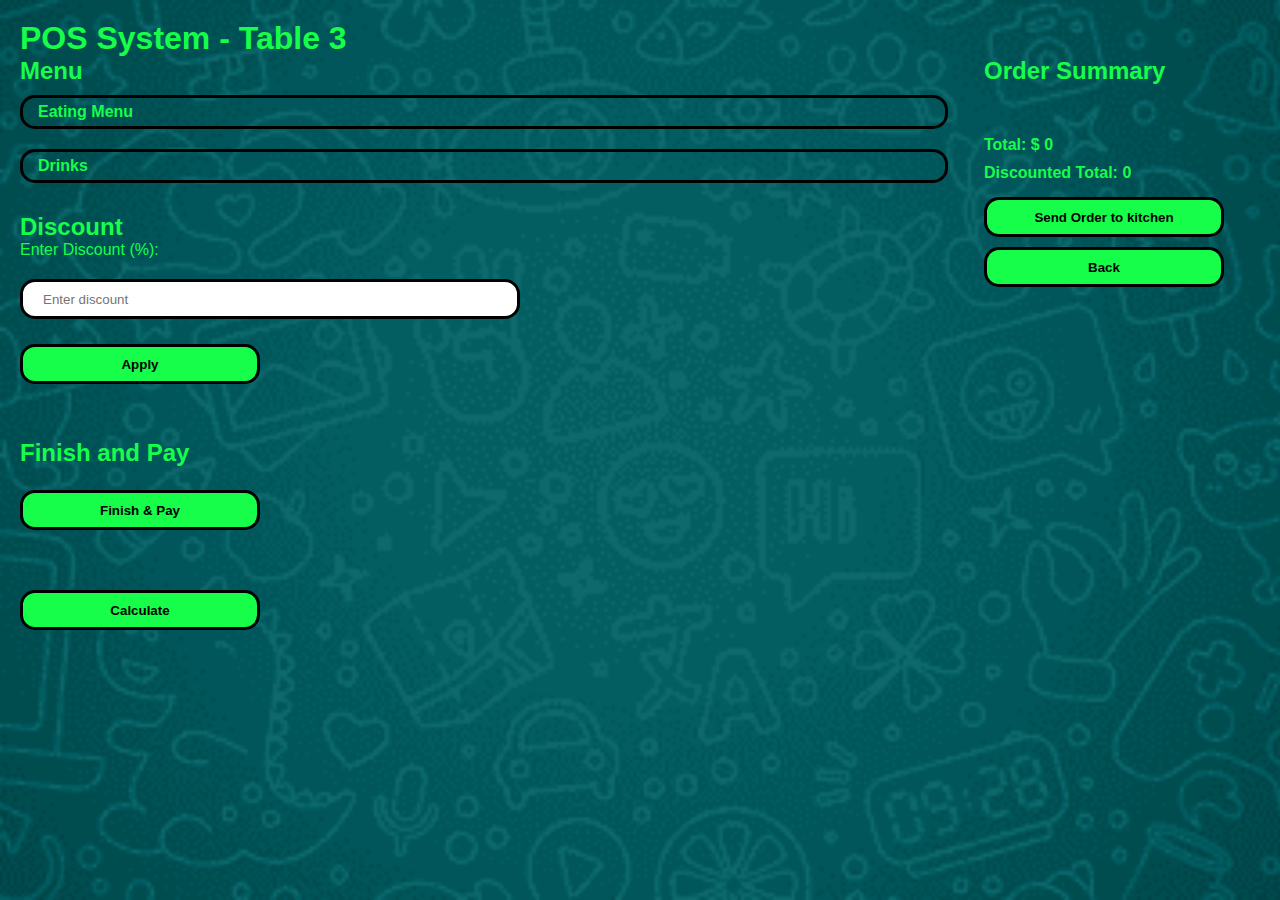
<file: pos3.html>
<!DOCTYPE html>
<html lang="en">
<head>
    <meta charset="UTF-8">
    <meta name="viewport" content="width=device-width, initial-scale=1.0">
    <title>Restaurant POS System</title>
    <link rel="stylesheet" href="styles.css">
</head>
<body>
    <h1>POS System - Table 3</h1>
    <div class="alfa">
        <section>
            <h2>Menu</h2>
<details id="menu-details">
    <summary class="pos-summary-details">Eating Menu</summary>
    <ul id="menu">
        <li>
            <button class="ordermenu" id="burger" onclick="addToOrder('Burger', 3.5, 1);">Burger 3.5$</button>
        </li>
        <li>
            <button class="ordermenu" id="chickenburger"  onclick="addToOrder('Chicken Burger', 3.5, 1);">Chicken Burger 3.5$</button>
        </li>
        <li>
            <button class="ordermenu" id="smallBurger" onclick="addToOrder('Small Burger', 3, 1);">Small Burger 3$</button>
        </li>
        <!-- Add onclick attribute to the following li buttons -->
        <li>
            <button class="ordermenu" id="burgerPlatter" onclick="addToOrder('Burger Platter', 4, 1);">Burger Platter 4$</button>
        </li>
        <li>
            <button class="ordermenu" id="pitabreadburger" onclick="addToOrder('Pita Bread Burger', 3.5, 1);">Pita Bread Burger 3.5$</button>
        </li>
        <li>
            <button class="ordermenu" id="tawookpitabread" onclick="addToOrder('Tawook Pita Bread', 3.5, 1);">Tawook Pita Bread 3.5$</button>
        </li>
        <li>
            <button class="ordermenu" id="tawwokplatter" onclick="addToOrder('Tawook Platter', 4, 1);">Tawook Platter 4$</button>
        </li>
        <li>
            <button class="ordermenu" id="tawooksub" onclick="addToOrder('Tawook Sub', 4, 1);">Tawook Sub 4$</button>
        </li>
        <li>
            <button style="color: red;" class="ordermenu" id="addfriesorcoleslaw" onclick="addToOrder('Add Fries or Coleslaw', 0.5, 1);">Add Fries or Coleslaw 0.5$</button>
        </li>
        <li>
            <button style="color: red;" class="ordermenu" id="addfriesandcoleslaw" onclick="addToOrder('Add Fries and Coleslaw', 1, 1);">Add Fries and Coleslaw 1$</button>
        </li>
        <li>
            <button style="color: red;" class="ordermenu" id="addcheese" onclick="addToOrder('Add Cheese', 1.5, 1);">Add Cheese 1.5$</button>
        </li>
        <li>
            <button style="color: red;" class="ordermenu" id="addgarlic" onclick="addToOrder('Add Garlic', 1, 1);">Add Garlic 1$</button>
        </li>
    </ul>
</details>
        <details id="drinks-details">
            <summary class="pos-summary-details">Drinks</summary>
        <ul id="menu">
            <li>
                <button class="ordermenu" id="addpepsi" onclick="addToOrder('Add Pepsi', 1.25, 1);">Add Pepsi 1.25$</button>
            </li>
            <li>
                <button class="ordermenu" id="addpepsidiet" onclick="addToOrder('Add Pepsi Diet', 1.25, 1);">Add Pepsi Diet 1.25$</button>
            </li>
            <li>
                <button class="ordermenu" id="add7up" onclick="addToOrder('Add 7UP', 1.25, 1);">Add 7UP 1.25$</button>
            </li>
            <li>
                <button class="ordermenu" id="add7updiet" onclick="addToOrder('Add 7UP Diet', 1.25, 1);">Add 7UP Diet 1.25$</button>
            </li>
            <li>
                <button class="ordermenu" id="addmiranda" onclick="addToOrder('Add Miranda', 1.25, 1);">Add Miranda 1.25$</button>
            </li>
            <li>
                <button class="ordermenu" id="addwater" onclick="addToOrder('Add Water', 1, 1);">Add Water 1$</button>
            </li>
        </ul>
    </details>

            <section  id="summaryorder">
                <h2>Discount</h2>
                <p for="discount-input">Enter Discount (%):</p>
                <input type="number" id="discount-input" placeholder="Enter discount">
                <br>
                <button class="button-k" onclick="applyDiscount()">Apply</button>
            </section>
        
            <section>
                <h2>Finish and Pay</h2>
                <br>
                <button class="button-k" onclick="finishAndPay()">Finish & Pay</button>
            </section>
            
            <section>
                <div class="calculator-container">
                    <button class="button-k" onclick="calculateTotal()">Calculate</button>
                </div>
            </section>
         </section>
         
         <section>
            <h2>Order Summary</h2>
            <br>
            <ul id="order-summary"></ul>
            <br>
            <p class="order-total">Total: $ <span id="order-total">0</span></p>
            <p class="discounted-total">Discounted Total: <span id="discounted-total">0</span></p>
            <button class="button-k" onclick="sendOrderSummaryToWhatsApp()">Send Order to kitchen </button>
            <br>
            <a href="tables1.html"><button class="button-k">Back</button></a>
        </section>
    </div>
<!--JS----------------------------------------------------------------------------------------------------------->
    <script>

        function closeAllDetailsExcept(openDetails) {
  const allDetails = document.getElementsByTagName('details');
  for (let i = 0; i < allDetails.length; i++) {
    if (allDetails[i] !== openDetails) {
      allDetails[i].open = false;
    }
  }
}
const menuDetails = document.getElementById('menu-details');
menuDetails.addEventListener('click', function() {
  closeAllDetailsExcept(menuDetails);
});

const drinksDetails = document.getElementById('drinks-details');
drinksDetails.addEventListener('click', function() {
  closeAllDetailsExcept(drinksDetails);
});
/////////////////////////////////////////////////////////////////
        let order = [];
        const currentPage = window.location.pathname;
    
        window.onload = function() {
            const storedOrder = localStorage.getItem(`order_${currentPage}`);
            if (storedOrder) {
                order = JSON.parse(storedOrder);
                updateOrderSummary();
            }
        };
    
        function sendOrderSummaryToWhatsApp() {
            const orderSummary = getOrderSummaryText();
            const whatsappNumber = '+96171096971';
    
            window.open(`https://api.whatsapp.com/send?phone=${whatsappNumber}&text=${encodeURIComponent(orderSummary)}`);
        }
    
        function getOrderSummaryText() {
            let summaryText = 'Order Summary - Table 3:\n\n';
    
            order.forEach((item) => {
                summaryText += `${item.item}\n`;
            });
    
            const discount = getDiscountInfo();
            if (discount) {
                summaryText += `\nDiscount Applied: ${discount}%`;
            }
    
            return summaryText;
        }
    
        function getDiscountInfo() {
            const discountInput = document.getElementById('discount-input');
            const discountPercentage = parseFloat(discountInput.value);
    
            if (!isNaN(discountPercentage) && discountPercentage >= 0 && discountPercentage <= 100) {
                return discountPercentage;
            }
    
            return null;
        }

        function clearAll() {
            // Clear the click counts for each item
            burgerClicks = 0;
            chickenBurgerClicks = 0;
            smallBurgerClicks = 0;
            burgerPlatterClicks = 0;
            pitabreadburgerClicks = 0;
            tawookpitabreadClicks = 0;
            tawookplatterClicks = 0;
            tawooksubClicks = 0;
            addfriesorcoleslawClicks = 0;
            addfriesandcoleslawClicks = 0;
            addcheeseClicks = 0;
            addgarlicClicks = 0;
            addpepsiClicks = 0;
            addpepsidietClicks = 0;
            add7upClicks = 0;
            add7updietClicks = 0;
            addmirandaClicks = 0;
            addwaterClicks = 0;
            
            updateOrderSummary();
            saveOrderToLocalStorage();
        }

        
            // Your existing variables for click counts
            let burgerClicks = parseInt(localStorage.getItem('burgerClicks')) || 0;
            let chickenBurgerClicks = parseInt(localStorage.getItem('chickenburgerClicks')) || 0;
            let smallBurgerClicks = parseInt(localStorage.getItem('smallBurgerClicks')) || 0;
            let burgerPlatterClicks = parseInt(localStorage.getItem('burgerPlatterClicks')) || 0;
            let pitabreadburgerClicks = parseInt(localStorage.getItem('pitabreadburgerClicks')) || 0;
            let tawookpitabreadClicks = parseInt(localStorage.getItem('tawookpitabreadClicks')) || 0;
            let tawookplatterClicks = parseInt(localStorage.getItem('tawookplatterClicks')) || 0;
            let tawooksubClicks = parseInt(localStorage.getItem('tawooksubClicks')) || 0;
            let addfriesorcoleslawClicks = parseInt(localStorage.getItem('addfriesorcoleslawClicks')) || 0;
            let addfriesandcoleslawClicks = parseInt(localStorage.getItem('addfriesandcoleslawClicks')) || 0;
            let addcheeseClicks = parseInt(localStorage.getItem('addcheeseClicks')) || 0;
            let addgarlicClicks = parseInt(localStorage.getItem('addgarlicClicks')) || 0;
            let addpepsiClicks = parseInt(localStorage.getItem('addpepsiClicks')) || 0;
            let addpepsidietClicks = parseInt(localStorage.getItem('addpepsidietClicks')) || 0;
            let add7upClicks = parseInt(localStorage.getItem('add7upClicks')) || 0;
            let add7updietClicks = parseInt(localStorage.getItem('add7updietClicks')) || 0;
            let addmirandaClicks = parseInt(localStorage.getItem('addmirandaClicks')) || 0;
            let addwaterClicks = parseInt(localStorage.getItem('addwaterClicks')) || 0;


        function addToOrder(itemName, price, clicks = 1) {
            const itemClicks = clicks;

            order.push({ item: itemName, price: parseFloat(price), clicks: itemClicks });
            updateOrderSummary();
            saveOrderToLocalStorage();

            if (itemName === 'Burger') {
                burgerClicks += itemClicks;
                localStorage.setItem('burgerClicks', burgerClicks);
            } else if (itemName === 'Chicken Burger') {
                chickenBurgerClicks += itemClicks;
                localStorage.setItem('chickenburgerClicks', chickenBurgerClicks);
            } else if (itemName === 'Small Burger') {
                smallBurgerClicks += itemClicks;
                localStorage.setItem('smallBurgerClicks', smallBurgerClicks);
            } else if (itemName === 'Burger Platter') {
                burgerPlatterClicks += itemClicks;
                localStorage.setItem('burgerPlatterClicks', burgerPlatterClicks);
            } else if (itemName === 'Pita Bread Burger') {
                pitabreadburgerClicks += itemClicks;
                localStorage.setItem('pitabreadburgerClicks', pitabreadburgerClicks);
            } else if (itemName === 'Tawook Pita Bread') {
                tawookpitabreadClicks += itemClicks;
                localStorage.setItem('tawookpitabreadClicks', tawookpitabreadClicks);
            } else if (itemName === 'Tawook Platter') {
                tawookplatterClicks += itemClicks;
                localStorage.setItem('tawookplatterClicks', tawookplatterClicks);
            } else if (itemName === 'Tawook Sub') {
                tawooksubClicks += itemClicks;
                localStorage.setItem('tawooksubClicks', tawooksubClicks);
            } else if (itemName === 'Add Fries or Coleslaw') {
                addfriesorcoleslawClicks += itemClicks;
                localStorage.setItem('addfriesorcoleslawClicks', addfriesorcoleslawClicks);
            } else if (itemName === 'Add Fries and Coleslaw') {
                addfriesandcoleslawClicks += itemClicks;
                localStorage.setItem('addfriesandcoleslawClicks', addfriesandcoleslawClicks);
            } else if (itemName === 'Add Cheese') {
                addcheeseClicks += itemClicks;
                localStorage.setItem('addcheeseClicks', addcheeseClicks);
            } else if (itemName === 'Add Garlic') {
                addgarlicClicks += itemClicks;
                localStorage.setItem('addgarlicClicks', addgarlicClicks);
            } else if (itemName === 'Add Pepsi') {
                addpepsiClicks += itemClicks;
                localStorage.setItem('addpepsiClicks', addpepsiClicks);
            } else if (itemName === 'Add Pepsi Diet') {
                addpepsidietClicks += itemClicks;
                localStorage.setItem('addpepsidietClicks', addpepsidietClicks);
            } else if (itemName === 'Add 7UP') {
                add7upClicks += itemClicks;
                localStorage.setItem('add7upClicks', add7upClicks);
            } else if (itemName === 'Add 7UP Diet') {
                add7updietClicks += itemClicks;
                localStorage.setItem('add7updietClicks', add7updietClicks);
            } else if (itemName === 'Add Miranda') {
                addmirandaClicks += itemClicks;
                localStorage.setItem('addmirandaClicks', addmirandaClicks);
            } else if (itemName === 'Add Water') {
                addwaterClicks += itemClicks;
                localStorage.setItem('addwaterClicks', addwaterClicks);
            }
        }

        function removeItem(index, itemName) {
            const item = order[index];
            order.splice(index, 1);
            updateOrderSummary();

            if (itemName === 'Burger') {
                burgerClicks -= item.clicks;
                localStorage.setItem('burgerClicks', burgerClicks);
            } else if (itemName === 'Chicken Burger') {
                chickenBurgerClicks -= item.clicks;
                localStorage.setItem('chickenburgerClicks', chickenBurgerClicks);
            } else if (itemName === 'Small Burger') {
                smallBurgerClicks -= item.clicks;
                localStorage.setItem('smallBurgerClicks', smallBurgerClicks);
            } else if (itemName === 'Burger Platter') {
                burgerPlatterClicks -= item.clicks;
                localStorage.setItem('burgerPlatterClicks', burgerPlatterClicks);
            } else if (itemName === 'Pita Bread Burger') {
                pitabreadburgerClicks -= item.clicks;
                localStorage.setItem('pitabreadburgerClicks', pitabreadburgerClicks);
            } else if (itemName === 'Tawook Pita Bread') {
                tawookpitabreadClicks -= item.clicks;
                localStorage.setItem('tawookpitabreadClicks', tawookpitabreadClicks);
            } else if (itemName === 'Tawook Platter') {
                tawookplatterClicks -= item.clicks;
                localStorage.setItem('tawookplatterClicks', tawookplatterClicks);
            } else if (itemName === 'Tawook Sub') {
                tawooksubClicks -= item.clicks;
                localStorage.setItem('tawooksubClicks', tawooksubClicks);
            } else if (itemName === 'Add Fries or Coleslaw') {
                addfriesorcoleslawClicks -= item.clicks;
                localStorage.setItem('addfriesorcoleslawClicks', addfriesorcoleslawClicks);
            } else if (itemName === 'Add Fries and Coleslaw') {
                addfriesandcoleslawClicks -= item.clicks; 
                localStorage.setItem('addfriesandcoleslawClicks', addfriesandcoleslawClicks);
            } else if (itemName === 'Add Cheese') {
                addcheeseClicks -= item.clicks;
                localStorage.setItem('addcheeseClicks', addcheeseClicks);
            } else if (itemName === 'Add Garlic') {
                addgarlicClicks -= item.clicks;
                localStorage.setItem('addgarlicClicks', addgarlicClicks);
            } else if (itemName === 'Add Pepsi') {
                addpepsiClicks -= item.clicks;
                localStorage.setItem('addpepsiClicks', addpepsiClicks);
            } else if (itemName === 'Add Pepsi Diet') {
                addpepsidietClicks -= item.clicks;
                localStorage.setItem('addpepsidietClicks', addpepsidietClicks);
            } else if (itemName === 'Add 7UP') {
                add7upClicks -= item.clicks;
                localStorage.setItem('add7upClicks', add7upClicks);
            } else if (itemName === 'Add 7UP Diet') {
                add7updietClicks -= item.clicks;
                localStorage.setItem('add7updietClicks', add7updietClicks);
            } else if (itemName === 'Add Miranda') {
                addmirandaClicks -= item.clicks;
                localStorage.setItem('addmirandaClicks', addmirandaClicks);
            } else if (itemName === 'Add Water') {
                addwaterClicks -= item.clicks;
                localStorage.setItem('addwaterClicks', addwaterClicks);
            }

            saveOrderToLocalStorage();
        }
    
        function applyDiscount() {
            const discountInput = document.getElementById('discount-input');
            const discountPercentage = parseFloat(discountInput.value);
    
            if (isNaN(discountPercentage) || discountPercentage < 0 || discountPercentage > 100) {
                alert('Please enter a valid discount percentage (between 0 and 100).');
                return;
            }
    
            const discountAmount = (discountPercentage / 100) * getOrderTotal();
            const discountedTotal = getOrderTotal() - discountAmount;
    
            const discountedTotalElement = document.getElementById('discounted-total');
            discountedTotalElement.innerHTML = `$ ${discountedTotal.toLocaleString('en-US', { minimumFractionDigits: 2, maximumFractionDigits: 2 })}`;
            discountedTotalElement.style.fontSize = '20px';
            discountedTotalElement.style.fontWeight = 'bold';
    
            alert(`Discount applied successfully!\nDiscount Amount: $ ${discountAmount.toFixed(1)}\n\nDiscounted Total: $ ${discountedTotal.toLocaleString('en-US', { minimumFractionDigits: 2, maximumFractionDigits: 2 })}`);
            saveOrderToLocalStorage();
        }
    
        function updateOrderSummary() {
            const orderSummary = document.getElementById('order-summary');
            const orderTotalElement = document.getElementById('order-total');
            let total = 0;

            orderSummary.innerHTML = '';

            order.forEach((item, index) => {
                const li = document.createElement('li');
                li.textContent = `${item.item} - $ ${item.price.toLocaleString()}`;

                const removeButton = document.createElement('button');
                removeButton.textContent = 'Remove';
                // Pass the item name as the second argument to removeItem
                removeButton.onclick = () => removeItem(index, item.item);

                removeButton.style.marginLeft = '20px';

                li.appendChild(removeButton);
                orderSummary.appendChild(li);
                total += item.price;
            });

            orderTotalElement.textContent = total.toLocaleString('en-US', { minimumFractionDigits: 2, maximumFractionDigits: 2 });
            saveOrderToLocalStorage();
        }

        function getOrderTotal() {
            let total = 0;
            order.forEach(item => {
                total += item.price;
            });
            return total;
        }
    
        function resetOrder() {
            order = [];
            localStorage.removeItem(`order_${currentPage}`);
            const orderSummary = document.getElementById('order-summary');
            const orderTotalElement = document.getElementById('order-total');
            const discountedTotalElement = document.getElementById('discounted-total');
            const discountInput = document.getElementById('discount-input');
    
            orderSummary.innerHTML = '';
            orderTotalElement.textContent = '0.0';
            discountedTotalElement.innerHTML = '$ 0.0';
            discountedTotalElement.style.fontSize = '';
            discountedTotalElement.style.fontWeight = '';
            discountInput.value = '';
        }
    
        function finishAndPay() {
    const recipientNumber = prompt('Enter WhatsApp number to send the order summary (e.g., +96171096971):');

    if (!recipientNumber) {
        alert('Invalid WhatsApp number. Please enter a valid number to send the order summary.');
        return;
    }

    let orderSummary = '*Hello From TCRCS*\nThis is the Receipt for Your Order.\n Sitting on Table No.03\n---------------------------\n\n*Order:*\n';

    order.forEach((item) => {
        orderSummary += `${item.item} - $ ${item.price.toLocaleString()}\n`;
    });

    //discount in the inoice if discount displayed 
    const discountInfo = getDiscountInfo();
    if(!discountInfo){
        orderSummary += `\n*Total: $ ${getOrderTotal().toLocaleString('en-US', { minimumFractionDigits: 2, maximumFractionDigits: 2 })}*`;
    }
    if (discountInfo) {
        orderSummary += `\nTotal: $ ${getOrderTotal().toLocaleString('en-US', { minimumFractionDigits: 2, maximumFractionDigits: 2 })}`;
        orderSummary += `\nDiscount Applied: ${discountInfo}%`;
        const discountAmount = (discountInfo / 100) * getOrderTotal();
        const discountedTotal = getOrderTotal() - discountAmount;
        orderSummary += `\n*Discounted Total: $ ${discountedTotal.toLocaleString('en-US', { minimumFractionDigits: 2, maximumFractionDigits: 2 })}*`;
    }
    //
    
    orderSummary += '\n\n---------------------------\nThank You For Visiting Us\nPowered by TCRCS';

    window.open(`https://api.whatsapp.com/send?phone=${encodeURIComponent(recipientNumber)}&text=${encodeURIComponent(orderSummary)}`);
    
}

    
function calculateTotal() {
    const calculateInput = prompt('Enter a number to subtract from the total:\n');
    const enteredValue = parseFloat(calculateInput);

    if (isNaN(enteredValue)) {
        alert('Please enter a valid number.');
        return;
    }

    let newTotal = getOrderTotal();

    const discountInfo = getDiscountInfo();
    if (discountInfo) {
        const discountAmount = (discountInfo / 100) * getOrderTotal();
        newTotal -= discountAmount;
    }

    newTotal -= enteredValue;

    alert(`New Total after subtraction: $ ${newTotal.toLocaleString('en-US', { minimumFractionDigits: 2, maximumFractionDigits: 2 })}`);
    resetOrder();
    order = [];
    updateOrderSummary();
    saveOrderToLocalStorage();
    alert('Order completed and paid successfully!');
}

    
        function saveOrderToLocalStorage() {
            localStorage.setItem(`order_${currentPage}`, JSON.stringify(order));
        }
    </script>
    

</body>
</html>
</file>
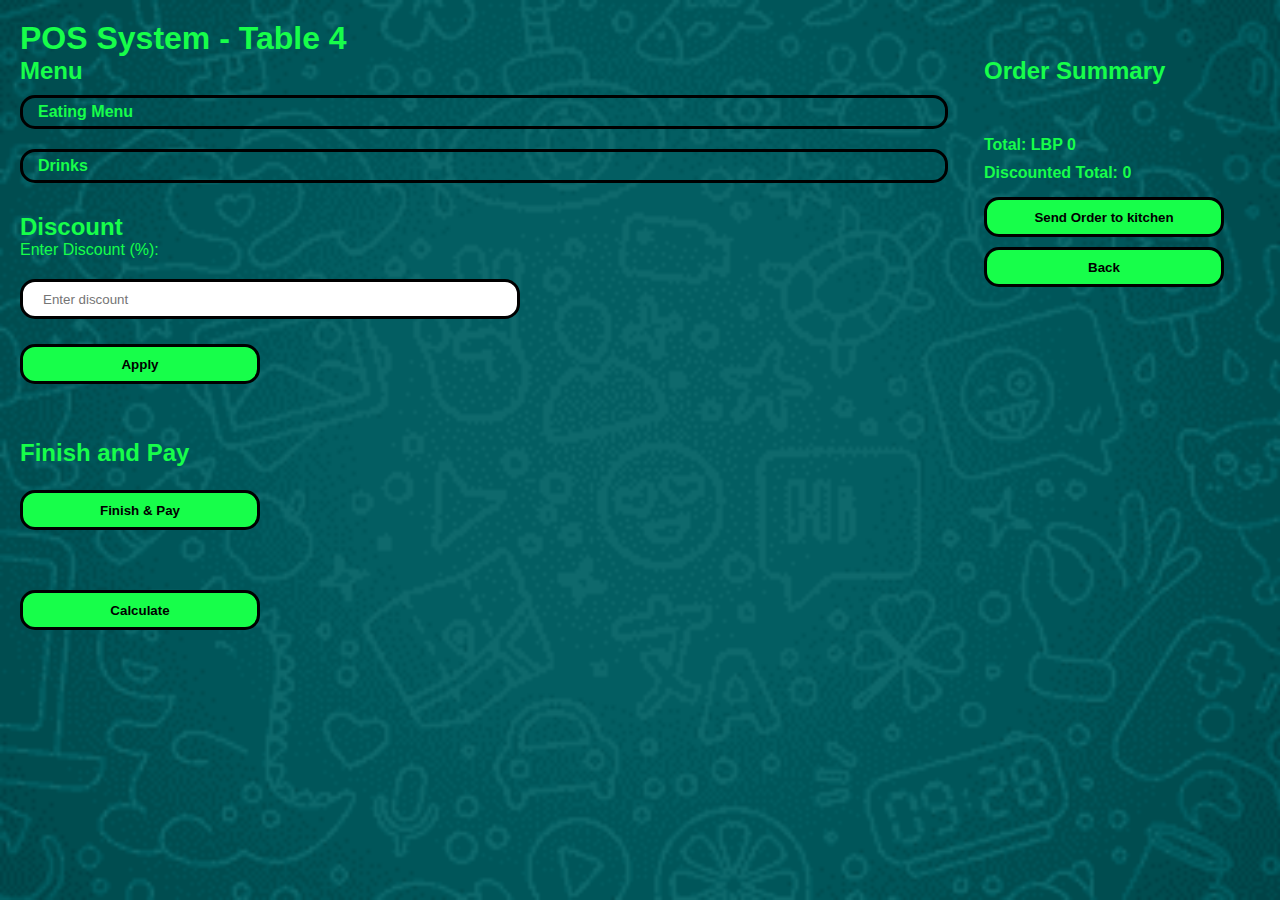
<file: pos4.html>
<!DOCTYPE html>
<html lang="en">
<head>
    <meta charset="UTF-8">
    <meta name="viewport" content="width=device-width, initial-scale=1.0">
    <title>Restaurant POS System</title>
    <link rel="stylesheet" href="styles.css">
</head>
<body>
    <h1>POS System - Table 4</h1>
    <div class="alfa">
        <section>
            <h2>Menu</h2>
            <details>
                <summary class="pos-summary-details">Eating Menu</summary>
            <ul id="menu">
                <li>
                    <button class="ordermenu" onclick="addToOrder('Burger', 350)">Burger 350,000</button>
                </li>
                <li>
                    <button class="ordermenu" onclick="addToOrder('Chicken Burger', 350)">Chicken Burger 350,000</button>
                </li>
                <li>
                    <button class="ordermenu" onclick="addToOrder('Small Burger', 300)">Small Burger 300,000</button>
                </li>
                <li>
                    <button class="ordermenu" onclick="addToOrder('Burger Platter', 400)">Burger Platter 400,000</button>
                </li>
                <li>
                    <button class="ordermenu" onclick="addToOrder('Pita Bread Burger', 350)">Pita Bread Burger 350,000</button>
                </li>
                <li>
                    <button class="ordermenu" onclick="addToOrder('Tawook Pita Bread', 350)">Tawook Pita Bread 350,000</button>
                </li>
                <li>
                    <button class="ordermenu" onclick="addToOrder('Tawook Platter', 400)">Tawook Platter 400,000</button>
                </li>
                <li>
                    <button class="ordermenu" onclick="addToOrder('Tawook sub', 400)">Tawook sub 400,000</button>
                </li>
                <li>
                    <button class="ordermenu" onclick="addToOrder('Submarine', 350)">Submarine 350,000</button>
                </li>
                <li>
                    <button class="ordermenu" onclick="addToOrder('Sausages', 350)">Sausages 350,000</button>
                </li>
                <li>
                    <button class="ordermenu" onclick="addToOrder('Sujok', 350)">Sujok 350,000</button>
                </li>
                <li>
                    <button class="ordermenu" onclick="addToOrder('Fajitas', 400)">Fajitas 400,000</button>
                </li>
                <li>
                    <button class="ordermenu" onclick="addToOrder('Chiken Sub', 400)">Chiken Sub 400,000</button>
                </li>
                <li>
                    <button class="ordermenu" onclick="addToOrder('Fries Pita Bread', 200)">Fries Pita Bread 200,000</button>
                </li>
                <li>
                    <button class="ordermenu" onclick="addToOrder('Fries Platter', 400)">Fries Platter 400,000</button>
                </li>
                <li>
                    <button class="ordermenu" onclick="addToOrder('Fries Sub', 400)">Fries Sub 400,000</button>
                </li>
                <li>
                    <button class="ordermenu" onclick="addToOrder('Pizza-Burger', 800)">Pizza-Burger 800,000</button>
                </li>
                <li>
                    <button class="ordermenu" onclick="addToOrder('Vegetarian Pizza', 550)">Vegetarian Pizza 550,000</button>
                </li>
                <li>
                    <button class="ordermenu" onclick="addToOrder('Pepperoni Pizza', 550)">Pepperoni Pizza 550,000</button>
                </li>
                <li>
                    <button class="ordermenu" onclick="addToOrder('Chicken Barbecue Pizza', 650)">Chicken Barbecue Pizza 650,000</button>
                </li>
                <li>
                    <button class="ordermenu" onclick="addToOrder('Fries Sub', 400)">Fries Sub 400,000</button>
                </li>
                <li>
                    <button class="ordermenu" onclick="addToOrder('Pizza-Burger Offer', 500)">Pizza-Burger Offer 500,000</button>
                </li>
                <li>
                    <button class="ordermenu" onclick="addToOrder('Coleslaw', 150)">Coleslaw 150,000</button>
                </li>
                <li>
                    <button style="color: red;" class="ordermenu" onclick="addToOrder('Add Fies or Coleslaw', 50)">Add Fries or Coleslaw 50,000</button>
                </li>
                <li>
                    <button style="color: red;" class="ordermenu" onclick="addToOrder('Add Fries & Coleslaw', 100)">Add Fries & Coleslaw 100,000</button>
                </li>
                <li>
                    <button style="color: red;" class="ordermenu" onclick="addToOrder('Add Cheese', 50)">Add Cheese 50,000</button>
                </li>
                <li>
                    <button style="color: red;" class="ordermenu" onclick="addToOrder('Add Garlic', 20)">Add Garlic 20,000</button>
                </li>
            </ul>
        </details>
        <details>
            <summary class="pos-summary-details">Drinks</summary>
        <ul id="menu">
            <li>
                <button class="ordermenu" onclick="addToOrder('PEPSI', 50)">PEPSI 50,000</button>
            </li>
            <li>
                <button class="ordermenu" onclick="addToOrder('PEPSI DIET', 50)">PEPSI DIET 50,000</button>
            </li>
            <li>
                <button class="ordermenu" onclick="addToOrder('MIRANDA', 50)">MIRANDA 50,000</button>
            </li>
            <li>
                <button class="ordermenu" onclick="addToOrder('MIRANDA DIET', 50)">MIRANDA DIET 50,000</button>
            </li>
            <li>
                <button class="ordermenu" onclick="addToOrder('7UP', 50)">7UP 50,000</button>
            </li>
            <li>
                <button class="ordermenu" onclick="addToOrder('7UP DIET', 50)">7UP DIET 50,000</button>
            </li>
            <li>
                <button class="ordermenu" onclick="addToOrder('WATER', 30)">WATER 30,000</button>
            </li>
            <li>
                <button style="color: red;" class="ordermenu" onclick="addToOrder('Add Lemon Slice', 0)">Add Lemon SLice 000</button>
            </li>
        </ul>
    </details>

            <section  id="summaryorder">
                <h2>Discount</h2>
                <p for="discount-input">Enter Discount (%):</p>
                <input type="number" id="discount-input" placeholder="Enter discount">
                <br>
                <button class="button-k" onclick="applyDiscount()">Apply</button>
            </section>
        
            <section>
                <h2>Finish and Pay</h2>
                <br>
                <button class="button-k" onclick="finishAndPay()">Finish & Pay</button>
            </section>
            
            <section>
                <div class="calculator-container">
                    <button class="button-k" onclick="calculateTotal()">Calculate</button>
                </div>
            </section>
         </section>
         
         <section>
            <h2>Order Summary</h2>
            <br>
            <ul id="order-summary"></ul>
            <br>
            <p class="order-total">Total: LBP <span id="order-total">0</span></p>
            <p class="discounted-total">Discounted Total: <span id="discounted-total">0</span></p>
            <button class="button-k" onclick="sendOrderSummaryToWhatsApp()">Send Order to kitchen </button>
            <br>
            <a href="tables1.html"><button class="button-k">Back</button></a>
        </section>
    </div>
<!--JS----------------------------------------------------------------------------------------------------------->
    <script>
        let order = [];
        const currentPage = window.location.pathname;
    
        window.onload = function() {
            const storedOrder = localStorage.getItem(`order_${currentPage}`);
            if (storedOrder) {
                order = JSON.parse(storedOrder);
                updateOrderSummary();
            }
        };
    
        function sendOrderSummaryToWhatsApp() {
            const orderSummary = getOrderSummaryText();
            const whatsappNumber = '+96171096971';
    
            window.open(`https://api.whatsapp.com/send?phone=${whatsappNumber}&text=${encodeURIComponent(orderSummary)}`);
        }
    
        function getOrderSummaryText() {
            let summaryText = 'Order Summary - Table 4:\n\n';
    
            order.forEach((item) => {
                summaryText += `${item.item}\n`;
            });
    
            const discount = getDiscountInfo();
            if (discount) {
                summaryText += `\nDiscount Applied: ${discount}%`;
            }
    
            return summaryText;
        }
    
        function getDiscountInfo() {
            const discountInput = document.getElementById('discount-input');
            const discountPercentage = parseFloat(discountInput.value);
    
            if (!isNaN(discountPercentage) && discountPercentage >= 0 && discountPercentage <= 100) {
                return discountPercentage;
            }
    
            return null;
        }
    
        function addToOrder(item, price) {
            order.push({ item, price });
            updateOrderSummary();
            saveOrderToLocalStorage();
        }
    
        function removeItem(index) {
            order.splice(index, 1);
            updateOrderSummary();
            saveOrderToLocalStorage();
        }
    
        function applyDiscount() {
            const discountInput = document.getElementById('discount-input');
            const discountPercentage = parseFloat(discountInput.value);
    
            if (isNaN(discountPercentage) || discountPercentage < 0 || discountPercentage > 100) {
                alert('Please enter a valid discount percentage (between 0 and 100).');
                return;
            }
    
            const discountAmount = (discountPercentage / 100) * getOrderTotal();
            const discountedTotal = getOrderTotal() - discountAmount;
    
            const discountedTotalElement = document.getElementById('discounted-total');
            discountedTotalElement.innerHTML = `LBP ${discountedTotal.toLocaleString('en-US', { minimumFractionDigits: 3, maximumFractionDigits: 3 })}`;
            discountedTotalElement.style.fontSize = '20px';
            discountedTotalElement.style.fontWeight = 'bold';
    
            alert(`Discount applied successfully!\nDiscount Amount: LBP ${discountAmount.toFixed(3)}\n\nDiscounted Total: LBP ${discountedTotal.toLocaleString('en-US', { minimumFractionDigits: 3, maximumFractionDigits: 3 })}`);
            saveOrderToLocalStorage();
        }
    
        function updateOrderSummary() {
            const orderSummary = document.getElementById('order-summary');
            const orderTotalElement = document.getElementById('order-total');
            let total = 0;
    
            orderSummary.innerHTML = '';
    
            order.forEach((item, index) => {
                const li = document.createElement('li');
                li.textContent = `${item.item} - LBP ${item.price.toLocaleString()},000`;
    
                const removeButton = document.createElement('button');
                removeButton.textContent = 'Remove';
                removeButton.onclick = () => removeItem(index);
    
                removeButton.style.marginLeft = '20px';
    
                li.appendChild(removeButton);
                orderSummary.appendChild(li);
                total += item.price;
            });

    
            orderTotalElement.textContent = total.toLocaleString('en-US', { minimumFractionDigits: 3, maximumFractionDigits: 3 });
            saveOrderToLocalStorage();
        }
    
        function getOrderTotal() {
            let total = 0;
            order.forEach(item => {
                total += item.price;
            });
            return total;
        }
    
        function resetOrder() {
            order = [];
            localStorage.removeItem(`order_${currentPage}`);
            const orderSummary = document.getElementById('order-summary');
            const orderTotalElement = document.getElementById('order-total');
            const discountedTotalElement = document.getElementById('discounted-total');
            const discountInput = document.getElementById('discount-input');
    
            orderSummary.innerHTML = '';
            orderTotalElement.textContent = '0.000';
            discountedTotalElement.innerHTML = 'LBP 0.000';
            discountedTotalElement.style.fontSize = '';
            discountedTotalElement.style.fontWeight = '';
            discountInput.value = '';
        }
    
        function finishAndPay() {
    const recipientNumber = prompt('Enter WhatsApp number to send the order summary (e.g., +96171096971):');

    if (!recipientNumber) {
        alert('Invalid WhatsApp number. Please enter a valid number to send the order summary.');
        return;
    }

    let orderSummary = '*Hello From TCRCS*\nThis is the Receipt for Your Order.\n Sitting on Table No.04\n\n*Order:*\n';

    order.forEach((item) => {
        orderSummary += `${item.item} - LBP ${item.price.toLocaleString()},000\n`;
    });

    orderSummary += `\nTotal: LBP ${getOrderTotal().toLocaleString('en-US', { minimumFractionDigits: 3, maximumFractionDigits: 3 })}`;

    //discount in the inoice if discount displayed 
    const discountInfo = getDiscountInfo();
    if (discountInfo) {
        orderSummary += `\nDiscount Applied: ${discountInfo}%`;
        const discountAmount = (discountInfo / 100) * getOrderTotal();
        const discountedTotal = getOrderTotal() - discountAmount;
        orderSummary += `\n*Discounted Total: LBP ${discountedTotal.toLocaleString('en-US', { minimumFractionDigits: 3, maximumFractionDigits: 3 })}*`;
    }
    //
    
    orderSummary += '\n\n----------------------\nThank You For Visiting Us\nPowered by TCRCS';

    window.open(`https://api.whatsapp.com/send?phone=${encodeURIComponent(recipientNumber)}&text=${encodeURIComponent(orderSummary)}`);
}

    
function calculateTotal() {
    const calculateInput = prompt('Enter a number to subtract from the total:\n*Enter the number without the 000*');
    const enteredValue = parseFloat(calculateInput);

    if (isNaN(enteredValue)) {
        alert('Please enter a valid number.');
        return;
    }

    let newTotal = getOrderTotal();

    const discountInfo = getDiscountInfo();
    if (discountInfo) {
        const discountAmount = (discountInfo / 100) * getOrderTotal();
        newTotal -= discountAmount;
    }

    newTotal -= enteredValue;

    alert(`New Total after subtraction: LBP ${newTotal.toLocaleString('en-US', { minimumFractionDigits: 3, maximumFractionDigits: 3 })}`);
    resetOrder();
    order = [];
    updateOrderSummary();
    saveOrderToLocalStorage();
    alert('Order completed and paid successfully!');
}
    
        function saveOrderToLocalStorage() {
            localStorage.setItem(`order_${currentPage}`, JSON.stringify(order));
        }
    </script>
    

</body>
</html>
</file>
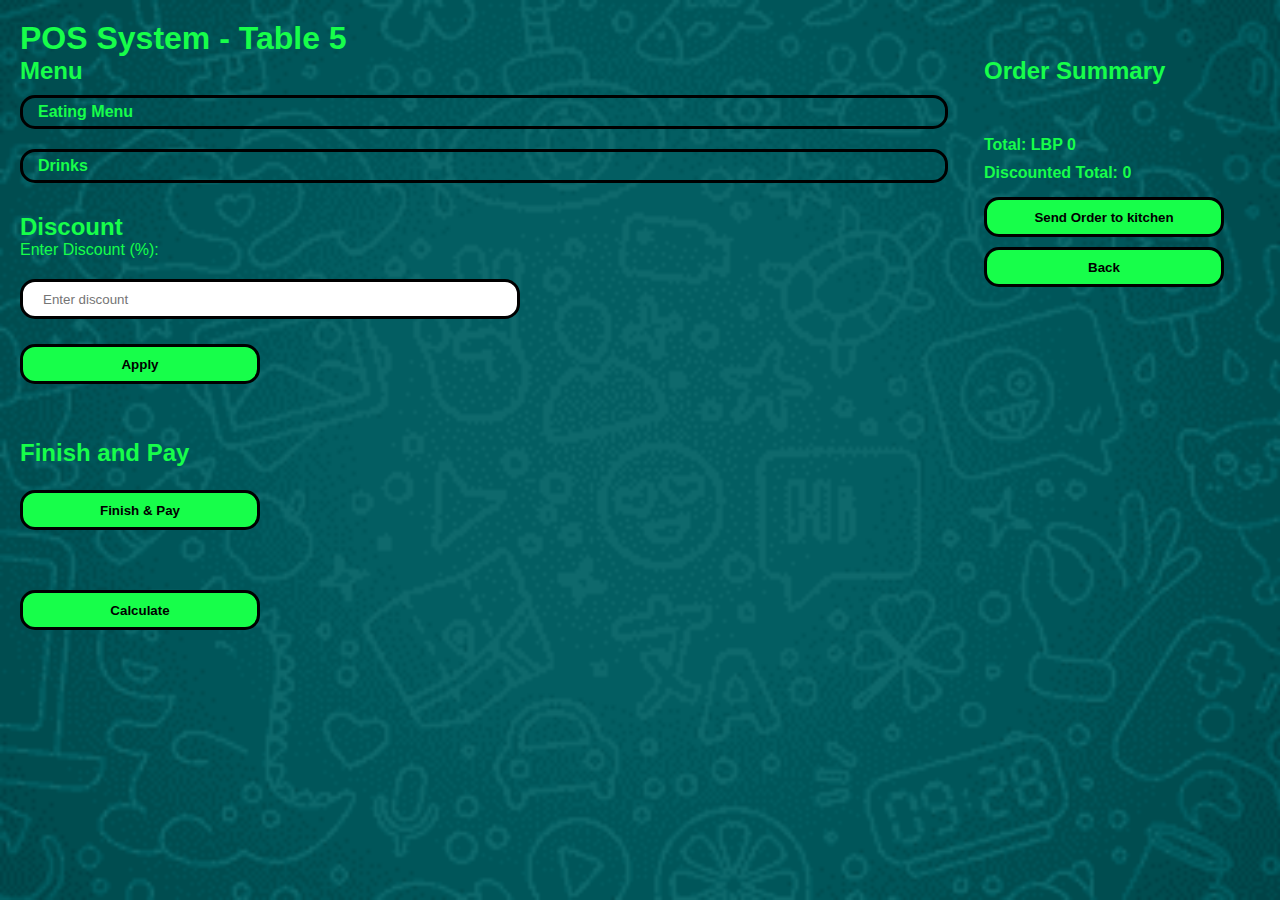
<file: pos5.html>
<!DOCTYPE html>
<html lang="en">
<head>
    <meta charset="UTF-8">
    <meta name="viewport" content="width=device-width, initial-scale=1.0">
    <title>Restaurant POS System</title>
    <link rel="stylesheet" href="styles.css">
</head>
<body>
    <h1>POS System - Table 5</h1>
    <div class="alfa">
        <section>
            <h2>Menu</h2>
            <details>
                <summary class="pos-summary-details">Eating Menu</summary>
            <ul id="menu">
                <li>
                    <button class="ordermenu" onclick="addToOrder('Burger', 350)">Burger 350,000</button>
                </li>
                <li>
                    <button class="ordermenu" onclick="addToOrder('Chicken Burger', 350)">Chicken Burger 350,000</button>
                </li>
                <li>
                    <button class="ordermenu" onclick="addToOrder('Small Burger', 300)">Small Burger 300,000</button>
                </li>
                <li>
                    <button class="ordermenu" onclick="addToOrder('Burger Platter', 400)">Burger Platter 400,000</button>
                </li>
                <li>
                    <button class="ordermenu" onclick="addToOrder('Pita Bread Burger', 350)">Pita Bread Burger 350,000</button>
                </li>
                <li>
                    <button class="ordermenu" onclick="addToOrder('Tawook Pita Bread', 350)">Tawook Pita Bread 350,000</button>
                </li>
                <li>
                    <button class="ordermenu" onclick="addToOrder('Tawook Platter', 400)">Tawook Platter 400,000</button>
                </li>
                <li>
                    <button class="ordermenu" onclick="addToOrder('Tawook sub', 400)">Tawook sub 400,000</button>
                </li>
                <li>
                    <button class="ordermenu" onclick="addToOrder('Submarine', 350)">Submarine 350,000</button>
                </li>
                <li>
                    <button class="ordermenu" onclick="addToOrder('Sausages', 350)">Sausages 350,000</button>
                </li>
                <li>
                    <button class="ordermenu" onclick="addToOrder('Sujok', 350)">Sujok 350,000</button>
                </li>
                <li>
                    <button class="ordermenu" onclick="addToOrder('Fajitas', 400)">Fajitas 400,000</button>
                </li>
                <li>
                    <button class="ordermenu" onclick="addToOrder('Chiken Sub', 400)">Chiken Sub 400,000</button>
                </li>
                <li>
                    <button class="ordermenu" onclick="addToOrder('Fries Pita Bread', 200)">Fries Pita Bread 200,000</button>
                </li>
                <li>
                    <button class="ordermenu" onclick="addToOrder('Fries Platter', 400)">Fries Platter 400,000</button>
                </li>
                <li>
                    <button class="ordermenu" onclick="addToOrder('Fries Sub', 400)">Fries Sub 400,000</button>
                </li>
                <li>
                    <button class="ordermenu" onclick="addToOrder('Pizza-Burger', 800)">Pizza-Burger 800,000</button>
                </li>
                <li>
                    <button class="ordermenu" onclick="addToOrder('Vegetarian Pizza', 550)">Vegetarian Pizza 550,000</button>
                </li>
                <li>
                    <button class="ordermenu" onclick="addToOrder('Pepperoni Pizza', 550)">Pepperoni Pizza 550,000</button>
                </li>
                <li>
                    <button class="ordermenu" onclick="addToOrder('Chicken Barbecue Pizza', 650)">Chicken Barbecue Pizza 650,000</button>
                </li>
                <li>
                    <button class="ordermenu" onclick="addToOrder('Fries Sub', 400)">Fries Sub 400,000</button>
                </li>
                <li>
                    <button class="ordermenu" onclick="addToOrder('Pizza-Burger Offer', 500)">Pizza-Burger Offer 500,000</button>
                </li>
                <li>
                    <button class="ordermenu" onclick="addToOrder('Coleslaw', 150)">Coleslaw 150,000</button>
                </li>
                <li>
                    <button style="color: red;" class="ordermenu" onclick="addToOrder('Add Fies or Coleslaw', 50)">Add Fries or Coleslaw 50,000</button>
                </li>
                <li>
                    <button style="color: red;" class="ordermenu" onclick="addToOrder('Add Fries & Coleslaw', 100)">Add Fries & Coleslaw 100,000</button>
                </li>
                <li>
                    <button style="color: red;" class="ordermenu" onclick="addToOrder('Add Cheese', 50)">Add Cheese 50,000</button>
                </li>
                <li>
                    <button style="color: red;" class="ordermenu" onclick="addToOrder('Add Garlic', 20)">Add Garlic 20,000</button>
                </li>
            </ul>
        </details>
        <details>
            <summary class="pos-summary-details">Drinks</summary>
        <ul id="menu">
            <li>
                <button class="ordermenu" onclick="addToOrder('PEPSI', 50)">PEPSI 50,000</button>
            </li>
            <li>
                <button class="ordermenu" onclick="addToOrder('PEPSI DIET', 50)">PEPSI DIET 50,000</button>
            </li>
            <li>
                <button class="ordermenu" onclick="addToOrder('MIRANDA', 50)">MIRANDA 50,000</button>
            </li>
            <li>
                <button class="ordermenu" onclick="addToOrder('MIRANDA DIET', 50)">MIRANDA DIET 50,000</button>
            </li>
            <li>
                <button class="ordermenu" onclick="addToOrder('7UP', 50)">7UP 50,000</button>
            </li>
            <li>
                <button class="ordermenu" onclick="addToOrder('7UP DIET', 50)">7UP DIET 50,000</button>
            </li>
            <li>
                <button class="ordermenu" onclick="addToOrder('WATER', 30)">WATER 30,000</button>
            </li>
            <li>
                <button style="color: red;" class="ordermenu" onclick="addToOrder('Add Lemon Slice', 0)">Add Lemon SLice 000</button>
            </li>
        </ul>
    </details>

            <section  id="summaryorder">
                <h2>Discount</h2>
                <p for="discount-input">Enter Discount (%):</p>
                <input type="number" id="discount-input" placeholder="Enter discount">
                <br>
                <button class="button-k" onclick="applyDiscount()">Apply</button>
            </section>
        
            <section>
                <h2>Finish and Pay</h2>
                <br>
                <button class="button-k" onclick="finishAndPay()">Finish & Pay</button>
            </section>
            
            <section>
                <div class="calculator-container">
                    <button class="button-k" onclick="calculateTotal()">Calculate</button>
                </div>
            </section>
         </section>
         
         <section>
            <h2>Order Summary</h2>
            <br>
            <ul id="order-summary"></ul>
            <br>
            <p class="order-total">Total: LBP <span id="order-total">0</span></p>
            <p class="discounted-total">Discounted Total: <span id="discounted-total">0</span></p>
            <button class="button-k" onclick="sendOrderSummaryToWhatsApp()">Send Order to kitchen </button>
            <br>
            <a href="tables1.html"><button class="button-k">Back</button></a>
        </section>
    </div>
<!--JS----------------------------------------------------------------------------------------------------------->
    <script>
        let order = [];
        const currentPage = window.location.pathname;
    
        window.onload = function() {
            const storedOrder = localStorage.getItem(`order_${currentPage}`);
            if (storedOrder) {
                order = JSON.parse(storedOrder);
                updateOrderSummary();
            }
        };
    
        function sendOrderSummaryToWhatsApp() {
            const orderSummary = getOrderSummaryText();
            const whatsappNumber = '+96171096971';
    
            window.open(`https://api.whatsapp.com/send?phone=${whatsappNumber}&text=${encodeURIComponent(orderSummary)}`);
        }
    
        function getOrderSummaryText() {
            let summaryText = 'Order Summary - Table 5:\n\n';
    
            order.forEach((item) => {
                summaryText += `${item.item}\n`;
            });
    
            const discount = getDiscountInfo();
            if (discount) {
                summaryText += `\nDiscount Applied: ${discount}%`;
            }
    
            return summaryText;
        }
    
        function getDiscountInfo() {
            const discountInput = document.getElementById('discount-input');
            const discountPercentage = parseFloat(discountInput.value);
    
            if (!isNaN(discountPercentage) && discountPercentage >= 0 && discountPercentage <= 100) {
                return discountPercentage;
            }
    
            return null;
        }
    
        function addToOrder(item, price) {
            order.push({ item, price });
            updateOrderSummary();
            saveOrderToLocalStorage();
        }
    
        function removeItem(index) {
            order.splice(index, 1);
            updateOrderSummary();
            saveOrderToLocalStorage();
        }
    
        function applyDiscount() {
            const discountInput = document.getElementById('discount-input');
            const discountPercentage = parseFloat(discountInput.value);
    
            if (isNaN(discountPercentage) || discountPercentage < 0 || discountPercentage > 100) {
                alert('Please enter a valid discount percentage (between 0 and 100).');
                return;
            }
    
            const discountAmount = (discountPercentage / 100) * getOrderTotal();
            const discountedTotal = getOrderTotal() - discountAmount;
    
            const discountedTotalElement = document.getElementById('discounted-total');
            discountedTotalElement.innerHTML = `LBP ${discountedTotal.toLocaleString('en-US', { minimumFractionDigits: 3, maximumFractionDigits: 3 })}`;
            discountedTotalElement.style.fontSize = '20px';
            discountedTotalElement.style.fontWeight = 'bold';
    
            alert(`Discount applied successfully!\nDiscount Amount: LBP ${discountAmount.toFixed(3)}\n\nDiscounted Total: LBP ${discountedTotal.toLocaleString('en-US', { minimumFractionDigits: 3, maximumFractionDigits: 3 })}`);
            saveOrderToLocalStorage();
        }
    
        function updateOrderSummary() {
            const orderSummary = document.getElementById('order-summary');
            const orderTotalElement = document.getElementById('order-total');
            let total = 0;
    
            orderSummary.innerHTML = '';
    
            order.forEach((item, index) => {
                const li = document.createElement('li');
                li.textContent = `${item.item} - LBP ${item.price.toLocaleString()},000`;
    
                const removeButton = document.createElement('button');
                removeButton.textContent = 'Remove';
                removeButton.onclick = () => removeItem(index);
    
                removeButton.style.marginLeft = '20px';
    
                li.appendChild(removeButton);
                orderSummary.appendChild(li);
                total += item.price;
            });

    
            orderTotalElement.textContent = total.toLocaleString('en-US', { minimumFractionDigits: 3, maximumFractionDigits: 3 });
            saveOrderToLocalStorage();
        }
    
        function getOrderTotal() {
            let total = 0;
            order.forEach(item => {
                total += item.price;
            });
            return total;
        }
    
        function resetOrder() {
            order = [];
            localStorage.removeItem(`order_${currentPage}`);
            const orderSummary = document.getElementById('order-summary');
            const orderTotalElement = document.getElementById('order-total');
            const discountedTotalElement = document.getElementById('discounted-total');
            const discountInput = document.getElementById('discount-input');
    
            orderSummary.innerHTML = '';
            orderTotalElement.textContent = '0.000';
            discountedTotalElement.innerHTML = 'LBP 0.000';
            discountedTotalElement.style.fontSize = '';
            discountedTotalElement.style.fontWeight = '';
            discountInput.value = '';
        }
    
        function finishAndPay() {
    const recipientNumber = prompt('Enter WhatsApp number to send the order summary (e.g., +96171096971):');

    if (!recipientNumber) {
        alert('Invalid WhatsApp number. Please enter a valid number to send the order summary.');
        return;
    }

    let orderSummary = '*Hello From TCRCS*\nThis is the Receipt for Your Order.\n Sitting on Table No.05\n\n*Order:*\n';

    order.forEach((item) => {
        orderSummary += `${item.item} - LBP ${item.price.toLocaleString()},000\n`;
    });

    orderSummary += `\nTotal: LBP ${getOrderTotal().toLocaleString('en-US', { minimumFractionDigits: 3, maximumFractionDigits: 3 })}`;

    //discount in the inoice if discount displayed 
    const discountInfo = getDiscountInfo();
    if (discountInfo) {
        orderSummary += `\nDiscount Applied: ${discountInfo}%`;
        const discountAmount = (discountInfo / 100) * getOrderTotal();
        const discountedTotal = getOrderTotal() - discountAmount;
        orderSummary += `\n*Discounted Total: LBP ${discountedTotal.toLocaleString('en-US', { minimumFractionDigits: 3, maximumFractionDigits: 3 })}*`;
    }
    //
    
    orderSummary += '\n\n----------------------\nThank You For Visiting Us\nPowered by TCRCS';

    window.open(`https://api.whatsapp.com/send?phone=${encodeURIComponent(recipientNumber)}&text=${encodeURIComponent(orderSummary)}`);
}

    
function calculateTotal() {
    const calculateInput = prompt('Enter a number to subtract from the total:\n*Enter the number without the 000*');
    const enteredValue = parseFloat(calculateInput);

    if (isNaN(enteredValue)) {
        alert('Please enter a valid number.');
        return;
    }

    let newTotal = getOrderTotal();

    const discountInfo = getDiscountInfo();
    if (discountInfo) {
        const discountAmount = (discountInfo / 100) * getOrderTotal();
        newTotal -= discountAmount;
    }

    newTotal -= enteredValue;

    alert(`New Total after subtraction: LBP ${newTotal.toLocaleString('en-US', { minimumFractionDigits: 3, maximumFractionDigits: 3 })}`);
    resetOrder();
    order = [];
    updateOrderSummary();
    saveOrderToLocalStorage();
    alert('Order completed and paid successfully!');
}
    
        function saveOrderToLocalStorage() {
            localStorage.setItem(`order_${currentPage}`, JSON.stringify(order));
        }
    </script>
    

</body>
</html>
</file>
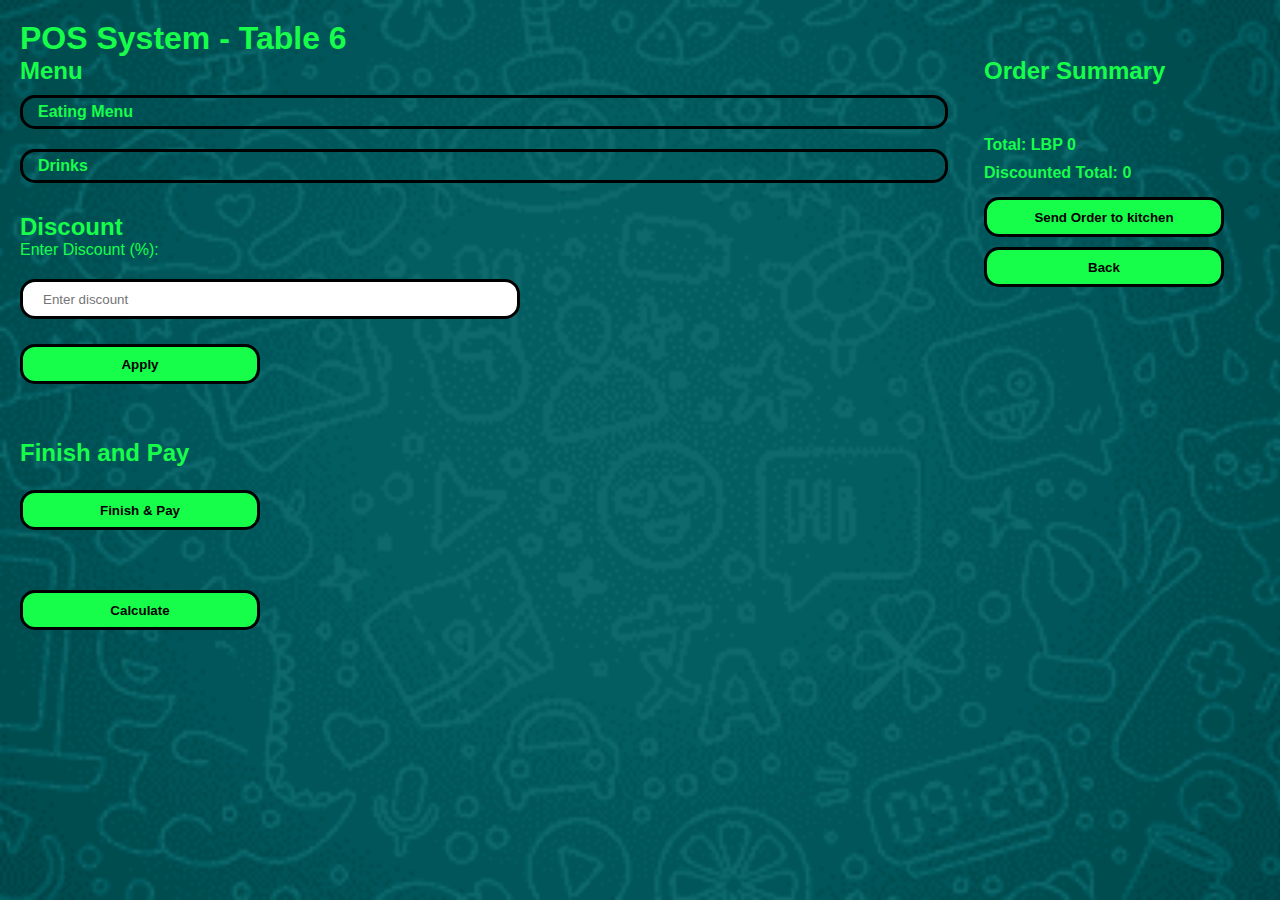
<file: pos6.html>
<!DOCTYPE html>
<html lang="en">
<head>
    <meta charset="UTF-8">
    <meta name="viewport" content="width=device-width, initial-scale=1.0">
    <title>Restaurant POS System</title>
    <link rel="stylesheet" href="styles.css">
</head>
<body>
    <h1>POS System - Table 6</h1>
    <div class="alfa">
        <section>
            <h2>Menu</h2>
            <details>
                <summary class="pos-summary-details">Eating Menu</summary>
            <ul id="menu">
                <li>
                    <button class="ordermenu" onclick="addToOrder('Burger', 350)">Burger 350,000</button>
                </li>
                <li>
                    <button class="ordermenu" onclick="addToOrder('Chicken Burger', 350)">Chicken Burger 350,000</button>
                </li>
                <li>
                    <button class="ordermenu" onclick="addToOrder('Small Burger', 300)">Small Burger 300,000</button>
                </li>
                <li>
                    <button class="ordermenu" onclick="addToOrder('Burger Platter', 400)">Burger Platter 400,000</button>
                </li>
                <li>
                    <button class="ordermenu" onclick="addToOrder('Pita Bread Burger', 350)">Pita Bread Burger 350,000</button>
                </li>
                <li>
                    <button class="ordermenu" onclick="addToOrder('Tawook Pita Bread', 350)">Tawook Pita Bread 350,000</button>
                </li>
                <li>
                    <button class="ordermenu" onclick="addToOrder('Tawook Platter', 400)">Tawook Platter 400,000</button>
                </li>
                <li>
                    <button class="ordermenu" onclick="addToOrder('Tawook sub', 400)">Tawook sub 400,000</button>
                </li>
                <li>
                    <button class="ordermenu" onclick="addToOrder('Submarine', 350)">Submarine 350,000</button>
                </li>
                <li>
                    <button class="ordermenu" onclick="addToOrder('Sausages', 350)">Sausages 350,000</button>
                </li>
                <li>
                    <button class="ordermenu" onclick="addToOrder('Sujok', 350)">Sujok 350,000</button>
                </li>
                <li>
                    <button class="ordermenu" onclick="addToOrder('Fajitas', 400)">Fajitas 400,000</button>
                </li>
                <li>
                    <button class="ordermenu" onclick="addToOrder('Chiken Sub', 400)">Chiken Sub 400,000</button>
                </li>
                <li>
                    <button class="ordermenu" onclick="addToOrder('Fries Pita Bread', 200)">Fries Pita Bread 200,000</button>
                </li>
                <li>
                    <button class="ordermenu" onclick="addToOrder('Fries Platter', 400)">Fries Platter 400,000</button>
                </li>
                <li>
                    <button class="ordermenu" onclick="addToOrder('Fries Sub', 400)">Fries Sub 400,000</button>
                </li>
                <li>
                    <button class="ordermenu" onclick="addToOrder('Pizza-Burger', 800)">Pizza-Burger 800,000</button>
                </li>
                <li>
                    <button class="ordermenu" onclick="addToOrder('Vegetarian Pizza', 550)">Vegetarian Pizza 550,000</button>
                </li>
                <li>
                    <button class="ordermenu" onclick="addToOrder('Pepperoni Pizza', 550)">Pepperoni Pizza 550,000</button>
                </li>
                <li>
                    <button class="ordermenu" onclick="addToOrder('Chicken Barbecue Pizza', 650)">Chicken Barbecue Pizza 650,000</button>
                </li>
                <li>
                    <button class="ordermenu" onclick="addToOrder('Fries Sub', 400)">Fries Sub 400,000</button>
                </li>
                <li>
                    <button class="ordermenu" onclick="addToOrder('Pizza-Burger Offer', 500)">Pizza-Burger Offer 500,000</button>
                </li>
                <li>
                    <button class="ordermenu" onclick="addToOrder('Coleslaw', 150)">Coleslaw 150,000</button>
                </li>
                <li>
                    <button style="color: red;" class="ordermenu" onclick="addToOrder('Add Fies or Coleslaw', 50)">Add Fries or Coleslaw 50,000</button>
                </li>
                <li>
                    <button style="color: red;" class="ordermenu" onclick="addToOrder('Add Fries & Coleslaw', 100)">Add Fries & Coleslaw 100,000</button>
                </li>
                <li>
                    <button style="color: red;" class="ordermenu" onclick="addToOrder('Add Cheese', 50)">Add Cheese 50,000</button>
                </li>
                <li>
                    <button style="color: red;" class="ordermenu" onclick="addToOrder('Add Garlic', 20)">Add Garlic 20,000</button>
                </li>
            </ul>
        </details>
        <details>
            <summary class="pos-summary-details">Drinks</summary>
        <ul id="menu">
            <li>
                <button class="ordermenu" onclick="addToOrder('PEPSI', 50)">PEPSI 50,000</button>
            </li>
            <li>
                <button class="ordermenu" onclick="addToOrder('PEPSI DIET', 50)">PEPSI DIET 50,000</button>
            </li>
            <li>
                <button class="ordermenu" onclick="addToOrder('MIRANDA', 50)">MIRANDA 50,000</button>
            </li>
            <li>
                <button class="ordermenu" onclick="addToOrder('MIRANDA DIET', 50)">MIRANDA DIET 50,000</button>
            </li>
            <li>
                <button class="ordermenu" onclick="addToOrder('7UP', 50)">7UP 50,000</button>
            </li>
            <li>
                <button class="ordermenu" onclick="addToOrder('7UP DIET', 50)">7UP DIET 50,000</button>
            </li>
            <li>
                <button class="ordermenu" onclick="addToOrder('WATER', 30)">WATER 30,000</button>
            </li>
            <li>
                <button style="color: red;" class="ordermenu" onclick="addToOrder('Add Lemon Slice', 0)">Add Lemon SLice 000</button>
            </li>
        </ul>
    </details>

            <section  id="summaryorder">
                <h2>Discount</h2>
                <p for="discount-input">Enter Discount (%):</p>
                <input type="number" id="discount-input" placeholder="Enter discount">
                <br>
                <button class="button-k" onclick="applyDiscount()">Apply</button>
            </section>
        
            <section>
                <h2>Finish and Pay</h2>
                <br>
                <button class="button-k" onclick="finishAndPay()">Finish & Pay</button>
            </section>
            
            <section>
                <div class="calculator-container">
                    <button class="button-k" onclick="calculateTotal()">Calculate</button>
                </div>
            </section>
         </section>
         
         <section>
            <h2>Order Summary</h2>
            <br>
            <ul id="order-summary"></ul>
            <br>
            <p class="order-total">Total: LBP <span id="order-total">0</span></p>
            <p class="discounted-total">Discounted Total: <span id="discounted-total">0</span></p>
            <button class="button-k" onclick="sendOrderSummaryToWhatsApp()">Send Order to kitchen </button>
            <br>
            <a href="tables1.html"><button class="button-k">Back</button></a>
        </section>
    </div>
<!--JS----------------------------------------------------------------------------------------------------------->
    <script>
        let order = [];
        const currentPage = window.location.pathname;
    
        window.onload = function() {
            const storedOrder = localStorage.getItem(`order_${currentPage}`);
            if (storedOrder) {
                order = JSON.parse(storedOrder);
                updateOrderSummary();
            }
        };
    
        function sendOrderSummaryToWhatsApp() {
            const orderSummary = getOrderSummaryText();
            const whatsappNumber = '+96171096971';
    
            window.open(`https://api.whatsapp.com/send?phone=${whatsappNumber}&text=${encodeURIComponent(orderSummary)}`);
        }
    
        function getOrderSummaryText() {
            let summaryText = 'Order Summary - Table 6:\n\n';
    
            order.forEach((item) => {
                summaryText += `${item.item}\n`;
            });
    
            const discount = getDiscountInfo();
            if (discount) {
                summaryText += `\nDiscount Applied: ${discount}%`;
            }
    
            return summaryText;
        }
    
        function getDiscountInfo() {
            const discountInput = document.getElementById('discount-input');
            const discountPercentage = parseFloat(discountInput.value);
    
            if (!isNaN(discountPercentage) && discountPercentage >= 0 && discountPercentage <= 100) {
                return discountPercentage;
            }
    
            return null;
        }
    
        function addToOrder(item, price) {
            order.push({ item, price });
            updateOrderSummary();
            saveOrderToLocalStorage();
        }
    
        function removeItem(index) {
            order.splice(index, 1);
            updateOrderSummary();
            saveOrderToLocalStorage();
        }
    
        function applyDiscount() {
            const discountInput = document.getElementById('discount-input');
            const discountPercentage = parseFloat(discountInput.value);
    
            if (isNaN(discountPercentage) || discountPercentage < 0 || discountPercentage > 100) {
                alert('Please enter a valid discount percentage (between 0 and 100).');
                return;
            }
    
            const discountAmount = (discountPercentage / 100) * getOrderTotal();
            const discountedTotal = getOrderTotal() - discountAmount;
    
            const discountedTotalElement = document.getElementById('discounted-total');
            discountedTotalElement.innerHTML = `LBP ${discountedTotal.toLocaleString('en-US', { minimumFractionDigits: 3, maximumFractionDigits: 3 })}`;
            discountedTotalElement.style.fontSize = '20px';
            discountedTotalElement.style.fontWeight = 'bold';
    
            alert(`Discount applied successfully!\nDiscount Amount: LBP ${discountAmount.toFixed(3)}\n\nDiscounted Total: LBP ${discountedTotal.toLocaleString('en-US', { minimumFractionDigits: 3, maximumFractionDigits: 3 })}`);
            saveOrderToLocalStorage();
        }
    
        function updateOrderSummary() {
            const orderSummary = document.getElementById('order-summary');
            const orderTotalElement = document.getElementById('order-total');
            let total = 0;
    
            orderSummary.innerHTML = '';
    
            order.forEach((item, index) => {
                const li = document.createElement('li');
                li.textContent = `${item.item} - LBP ${item.price.toLocaleString()},000`;
    
                const removeButton = document.createElement('button');
                removeButton.textContent = 'Remove';
                removeButton.onclick = () => removeItem(index);
    
                removeButton.style.marginLeft = '20px';
    
                li.appendChild(removeButton);
                orderSummary.appendChild(li);
                total += item.price;
            });

    
            orderTotalElement.textContent = total.toLocaleString('en-US', { minimumFractionDigits: 3, maximumFractionDigits: 3 });
            saveOrderToLocalStorage();
        }
    
        function getOrderTotal() {
            let total = 0;
            order.forEach(item => {
                total += item.price;
            });
            return total;
        }
    
        function resetOrder() {
            order = [];
            localStorage.removeItem(`order_${currentPage}`);
            const orderSummary = document.getElementById('order-summary');
            const orderTotalElement = document.getElementById('order-total');
            const discountedTotalElement = document.getElementById('discounted-total');
            const discountInput = document.getElementById('discount-input');
    
            orderSummary.innerHTML = '';
            orderTotalElement.textContent = '0.000';
            discountedTotalElement.innerHTML = 'LBP 0.000';
            discountedTotalElement.style.fontSize = '';
            discountedTotalElement.style.fontWeight = '';
            discountInput.value = '';
        }
    
        function finishAndPay() {
    const recipientNumber = prompt('Enter WhatsApp number to send the order summary (e.g., +96171096971):');

    if (!recipientNumber) {
        alert('Invalid WhatsApp number. Please enter a valid number to send the order summary.');
        return;
    }

    let orderSummary = '*Hello From TCRCS*\nThis is the Receipt for Your Order.\n Sitting on Table No.06\n\n*Order:*\n';

    order.forEach((item) => {
        orderSummary += `${item.item} - LBP ${item.price.toLocaleString()},000\n`;
    });

    orderSummary += `\nTotal: LBP ${getOrderTotal().toLocaleString('en-US', { minimumFractionDigits: 3, maximumFractionDigits: 3 })}`;

    //discount in the inoice if discount displayed 
    const discountInfo = getDiscountInfo();
    if (discountInfo) {
        orderSummary += `\nDiscount Applied: ${discountInfo}%`;
        const discountAmount = (discountInfo / 100) * getOrderTotal();
        const discountedTotal = getOrderTotal() - discountAmount;
        orderSummary += `\n*Discounted Total: LBP ${discountedTotal.toLocaleString('en-US', { minimumFractionDigits: 3, maximumFractionDigits: 3 })}*`;
    }
    //
    
    orderSummary += '\n\n----------------------\nThank You For Visiting Us\nPowered by TCRCS';

    window.open(`https://api.whatsapp.com/send?phone=${encodeURIComponent(recipientNumber)}&text=${encodeURIComponent(orderSummary)}`);
}

    
function calculateTotal() {
    const calculateInput = prompt('Enter a number to subtract from the total:\n*Enter the number without the 000*');
    const enteredValue = parseFloat(calculateInput);

    if (isNaN(enteredValue)) {
        alert('Please enter a valid number.');
        return;
    }

    let newTotal = getOrderTotal();

    const discountInfo = getDiscountInfo();
    if (discountInfo) {
        const discountAmount = (discountInfo / 100) * getOrderTotal();
        newTotal -= discountAmount;
    }

    newTotal -= enteredValue;

    alert(`New Total after subtraction: LBP ${newTotal.toLocaleString('en-US', { minimumFractionDigits: 3, maximumFractionDigits: 3 })}`);
    resetOrder();
    order = [];
    updateOrderSummary();
    saveOrderToLocalStorage();
    alert('Order completed and paid successfully!');
}
    
        function saveOrderToLocalStorage() {
            localStorage.setItem(`order_${currentPage}`, JSON.stringify(order));
        }
    </script>
    

</body>
</html>
</file>
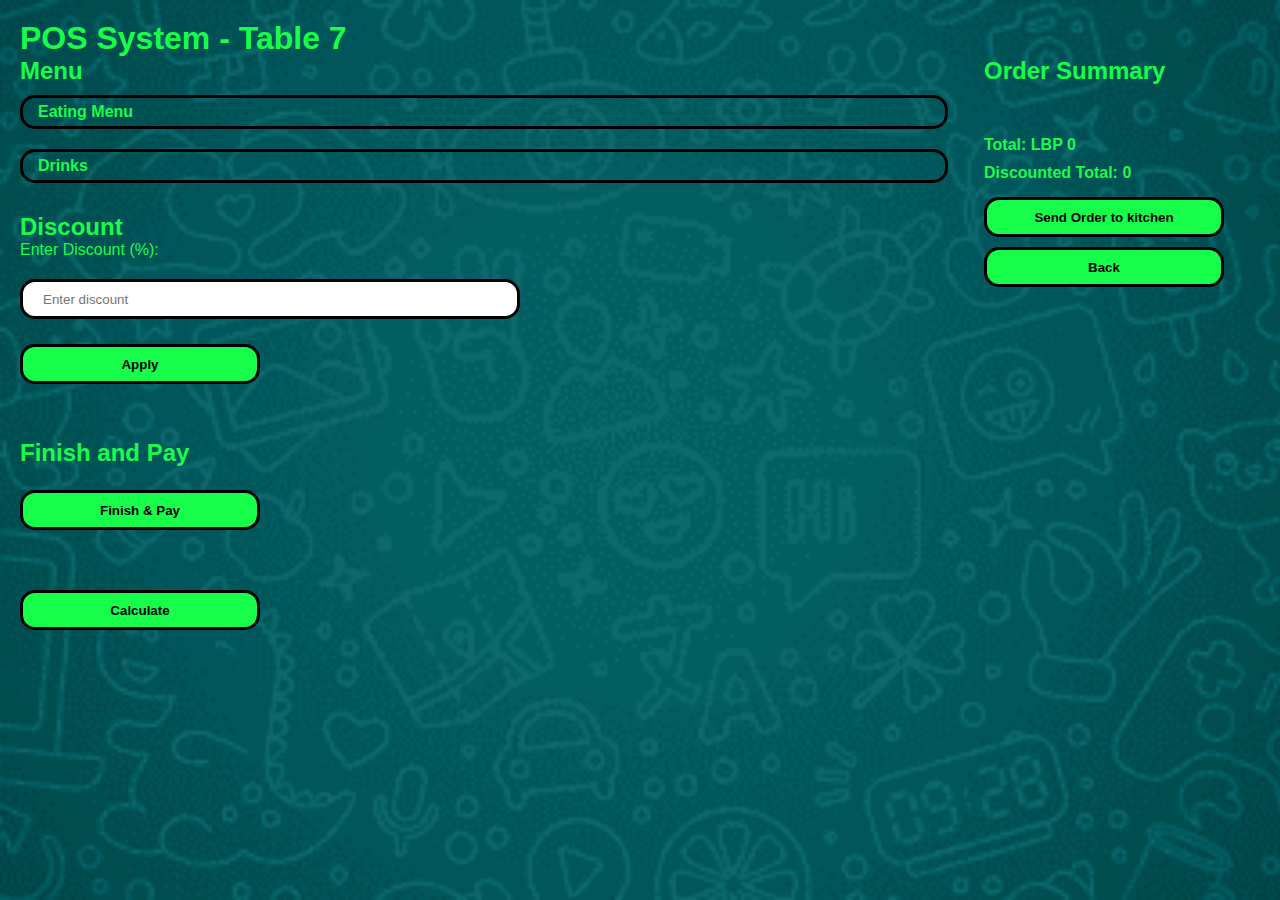
<file: pos7.html>
<!DOCTYPE html>
<html lang="en">
<head>
    <meta charset="UTF-8">
    <meta name="viewport" content="width=device-width, initial-scale=1.0">
    <title>Restaurant POS System</title>
    <link rel="stylesheet" href="styles.css">
</head>
<body>
    <h1>POS System - Table 7</h1>
    <div class="alfa">
        <section>
            <h2>Menu</h2>
            <details>
                <summary class="pos-summary-details">Eating Menu</summary>
            <ul id="menu">
                <li>
                    <button class="ordermenu" onclick="addToOrder('Burger', 350)">Burger 350,000</button>
                </li>
                <li>
                    <button class="ordermenu" onclick="addToOrder('Chicken Burger', 350)">Chicken Burger 350,000</button>
                </li>
                <li>
                    <button class="ordermenu" onclick="addToOrder('Small Burger', 300)">Small Burger 300,000</button>
                </li>
                <li>
                    <button class="ordermenu" onclick="addToOrder('Burger Platter', 400)">Burger Platter 400,000</button>
                </li>
                <li>
                    <button class="ordermenu" onclick="addToOrder('Pita Bread Burger', 350)">Pita Bread Burger 350,000</button>
                </li>
                <li>
                    <button class="ordermenu" onclick="addToOrder('Tawook Pita Bread', 350)">Tawook Pita Bread 350,000</button>
                </li>
                <li>
                    <button class="ordermenu" onclick="addToOrder('Tawook Platter', 400)">Tawook Platter 400,000</button>
                </li>
                <li>
                    <button class="ordermenu" onclick="addToOrder('Tawook sub', 400)">Tawook sub 400,000</button>
                </li>
                <li>
                    <button class="ordermenu" onclick="addToOrder('Submarine', 350)">Submarine 350,000</button>
                </li>
                <li>
                    <button class="ordermenu" onclick="addToOrder('Sausages', 350)">Sausages 350,000</button>
                </li>
                <li>
                    <button class="ordermenu" onclick="addToOrder('Sujok', 350)">Sujok 350,000</button>
                </li>
                <li>
                    <button class="ordermenu" onclick="addToOrder('Fajitas', 400)">Fajitas 400,000</button>
                </li>
                <li>
                    <button class="ordermenu" onclick="addToOrder('Chiken Sub', 400)">Chiken Sub 400,000</button>
                </li>
                <li>
                    <button class="ordermenu" onclick="addToOrder('Fries Pita Bread', 200)">Fries Pita Bread 200,000</button>
                </li>
                <li>
                    <button class="ordermenu" onclick="addToOrder('Fries Platter', 400)">Fries Platter 400,000</button>
                </li>
                <li>
                    <button class="ordermenu" onclick="addToOrder('Fries Sub', 400)">Fries Sub 400,000</button>
                </li>
                <li>
                    <button class="ordermenu" onclick="addToOrder('Pizza-Burger', 800)">Pizza-Burger 800,000</button>
                </li>
                <li>
                    <button class="ordermenu" onclick="addToOrder('Vegetarian Pizza', 550)">Vegetarian Pizza 550,000</button>
                </li>
                <li>
                    <button class="ordermenu" onclick="addToOrder('Pepperoni Pizza', 550)">Pepperoni Pizza 550,000</button>
                </li>
                <li>
                    <button class="ordermenu" onclick="addToOrder('Chicken Barbecue Pizza', 650)">Chicken Barbecue Pizza 650,000</button>
                </li>
                <li>
                    <button class="ordermenu" onclick="addToOrder('Fries Sub', 400)">Fries Sub 400,000</button>
                </li>
                <li>
                    <button class="ordermenu" onclick="addToOrder('Pizza-Burger Offer', 500)">Pizza-Burger Offer 500,000</button>
                </li>
                <li>
                    <button class="ordermenu" onclick="addToOrder('Coleslaw', 150)">Coleslaw 150,000</button>
                </li>
                <li>
                    <button style="color: red;" class="ordermenu" onclick="addToOrder('Add Fies or Coleslaw', 50)">Add Fries or Coleslaw 50,000</button>
                </li>
                <li>
                    <button style="color: red;" class="ordermenu" onclick="addToOrder('Add Fries & Coleslaw', 100)">Add Fries & Coleslaw 100,000</button>
                </li>
                <li>
                    <button style="color: red;" class="ordermenu" onclick="addToOrder('Add Cheese', 50)">Add Cheese 50,000</button>
                </li>
                <li>
                    <button style="color: red;" class="ordermenu" onclick="addToOrder('Add Garlic', 20)">Add Garlic 20,000</button>
                </li>
            </ul>
        </details>
        <details>
            <summary class="pos-summary-details">Drinks</summary>
        <ul id="menu">
            <li>
                <button class="ordermenu" onclick="addToOrder('PEPSI', 50)">PEPSI 50,000</button>
            </li>
            <li>
                <button class="ordermenu" onclick="addToOrder('PEPSI DIET', 50)">PEPSI DIET 50,000</button>
            </li>
            <li>
                <button class="ordermenu" onclick="addToOrder('MIRANDA', 50)">MIRANDA 50,000</button>
            </li>
            <li>
                <button class="ordermenu" onclick="addToOrder('MIRANDA DIET', 50)">MIRANDA DIET 50,000</button>
            </li>
            <li>
                <button class="ordermenu" onclick="addToOrder('7UP', 50)">7UP 50,000</button>
            </li>
            <li>
                <button class="ordermenu" onclick="addToOrder('7UP DIET', 50)">7UP DIET 50,000</button>
            </li>
            <li>
                <button class="ordermenu" onclick="addToOrder('WATER', 30)">WATER 30,000</button>
            </li>
            <li>
                <button style="color: red;" class="ordermenu" onclick="addToOrder('Add Lemon Slice', 0)">Add Lemon SLice 000</button>
            </li>
        </ul>
    </details>

            <section  id="summaryorder">
                <h2>Discount</h2>
                <p for="discount-input">Enter Discount (%):</p>
                <input type="number" id="discount-input" placeholder="Enter discount">
                <br>
                <button class="button-k" onclick="applyDiscount()">Apply</button>
            </section>
        
            <section>
                <h2>Finish and Pay</h2>
                <br>
                <button class="button-k" onclick="finishAndPay()">Finish & Pay</button>
            </section>
            
            <section>
                <div class="calculator-container">
                    <button class="button-k" onclick="calculateTotal()">Calculate</button>
                </div>
            </section>
         </section>
         
         <section>
            <h2>Order Summary</h2>
            <br>
            <ul id="order-summary"></ul>
            <br>
            <p class="order-total">Total: LBP <span id="order-total">0</span></p>
            <p class="discounted-total">Discounted Total: <span id="discounted-total">0</span></p>
            <button class="button-k" onclick="sendOrderSummaryToWhatsApp()">Send Order to kitchen </button>
            <br>
            <a href="tables1.html"><button class="button-k">Back</button></a>
        </section>
    </div>
<!--JS----------------------------------------------------------------------------------------------------------->
    <script>
        let order = [];
        const currentPage = window.location.pathname;
    
        window.onload = function() {
            const storedOrder = localStorage.getItem(`order_${currentPage}`);
            if (storedOrder) {
                order = JSON.parse(storedOrder);
                updateOrderSummary();
            }
        };
    
        function sendOrderSummaryToWhatsApp() {
            const orderSummary = getOrderSummaryText();
            const whatsappNumber = '+96171096971';
    
            window.open(`https://api.whatsapp.com/send?phone=${whatsappNumber}&text=${encodeURIComponent(orderSummary)}`);
        }
    
        function getOrderSummaryText() {
            let summaryText = 'Order Summary - Table 7:\n\n';
    
            order.forEach((item) => {
                summaryText += `${item.item}\n`;
            });
    
            const discount = getDiscountInfo();
            if (discount) {
                summaryText += `\nDiscount Applied: ${discount}%`;
            }
    
            return summaryText;
        }
    
        function getDiscountInfo() {
            const discountInput = document.getElementById('discount-input');
            const discountPercentage = parseFloat(discountInput.value);
    
            if (!isNaN(discountPercentage) && discountPercentage >= 0 && discountPercentage <= 100) {
                return discountPercentage;
            }
    
            return null;
        }
    
        function addToOrder(item, price) {
            order.push({ item, price });
            updateOrderSummary();
            saveOrderToLocalStorage();
        }
    
        function removeItem(index) {
            order.splice(index, 1);
            updateOrderSummary();
            saveOrderToLocalStorage();
        }
    
        function applyDiscount() {
            const discountInput = document.getElementById('discount-input');
            const discountPercentage = parseFloat(discountInput.value);
    
            if (isNaN(discountPercentage) || discountPercentage < 0 || discountPercentage > 100) {
                alert('Please enter a valid discount percentage (between 0 and 100).');
                return;
            }
    
            const discountAmount = (discountPercentage / 100) * getOrderTotal();
            const discountedTotal = getOrderTotal() - discountAmount;
    
            const discountedTotalElement = document.getElementById('discounted-total');
            discountedTotalElement.innerHTML = `LBP ${discountedTotal.toLocaleString('en-US', { minimumFractionDigits: 3, maximumFractionDigits: 3 })}`;
            discountedTotalElement.style.fontSize = '20px';
            discountedTotalElement.style.fontWeight = 'bold';
    
            alert(`Discount applied successfully!\nDiscount Amount: LBP ${discountAmount.toFixed(3)}\n\nDiscounted Total: LBP ${discountedTotal.toLocaleString('en-US', { minimumFractionDigits: 3, maximumFractionDigits: 3 })}`);
            saveOrderToLocalStorage();
        }
    
        function updateOrderSummary() {
            const orderSummary = document.getElementById('order-summary');
            const orderTotalElement = document.getElementById('order-total');
            let total = 0;
    
            orderSummary.innerHTML = '';
    
            order.forEach((item, index) => {
                const li = document.createElement('li');
                li.textContent = `${item.item} - LBP ${item.price.toLocaleString()},000`;
    
                const removeButton = document.createElement('button');
                removeButton.textContent = 'Remove';
                removeButton.onclick = () => removeItem(index);
    
                removeButton.style.marginLeft = '20px';
    
                li.appendChild(removeButton);
                orderSummary.appendChild(li);
                total += item.price;
            });

    
            orderTotalElement.textContent = total.toLocaleString('en-US', { minimumFractionDigits: 3, maximumFractionDigits: 3 });
            saveOrderToLocalStorage();
        }
    
        function getOrderTotal() {
            let total = 0;
            order.forEach(item => {
                total += item.price;
            });
            return total;
        }
    
        function resetOrder() {
            order = [];
            localStorage.removeItem(`order_${currentPage}`);
            const orderSummary = document.getElementById('order-summary');
            const orderTotalElement = document.getElementById('order-total');
            const discountedTotalElement = document.getElementById('discounted-total');
            const discountInput = document.getElementById('discount-input');
    
            orderSummary.innerHTML = '';
            orderTotalElement.textContent = '0.000';
            discountedTotalElement.innerHTML = 'LBP 0.000';
            discountedTotalElement.style.fontSize = '';
            discountedTotalElement.style.fontWeight = '';
            discountInput.value = '';
        }
    
        function finishAndPay() {
    const recipientNumber = prompt('Enter WhatsApp number to send the order summary (e.g., +96171096971):');

    if (!recipientNumber) {
        alert('Invalid WhatsApp number. Please enter a valid number to send the order summary.');
        return;
    }

    let orderSummary = '*Hello From TCRCS*\nThis is the Receipt for Your Order.\n Sitting on Table No.07\n\n*Order:*\n';

    order.forEach((item) => {
        orderSummary += `${item.item} - LBP ${item.price.toLocaleString()},000\n`;
    });

    orderSummary += `\nTotal: LBP ${getOrderTotal().toLocaleString('en-US', { minimumFractionDigits: 3, maximumFractionDigits: 3 })}`;

    //discount in the inoice if discount displayed 
    const discountInfo = getDiscountInfo();
    if (discountInfo) {
        orderSummary += `\nDiscount Applied: ${discountInfo}%`;
        const discountAmount = (discountInfo / 100) * getOrderTotal();
        const discountedTotal = getOrderTotal() - discountAmount;
        orderSummary += `\n*Discounted Total: LBP ${discountedTotal.toLocaleString('en-US', { minimumFractionDigits: 3, maximumFractionDigits: 3 })}*`;
    }
    //
    
    orderSummary += '\n\n----------------------\nThank You For Visiting Us\nPowered by TCRCS';

    window.open(`https://api.whatsapp.com/send?phone=${encodeURIComponent(recipientNumber)}&text=${encodeURIComponent(orderSummary)}`);
}

    
function calculateTotal() {
    const calculateInput = prompt('Enter a number to subtract from the total:\n*Enter the number without the 000*');
    const enteredValue = parseFloat(calculateInput);

    if (isNaN(enteredValue)) {
        alert('Please enter a valid number.');
        return;
    }

    let newTotal = getOrderTotal();

    const discountInfo = getDiscountInfo();
    if (discountInfo) {
        const discountAmount = (discountInfo / 100) * getOrderTotal();
        newTotal -= discountAmount;
    }

    newTotal -= enteredValue;

    alert(`New Total after subtraction: LBP ${newTotal.toLocaleString('en-US', { minimumFractionDigits: 3, maximumFractionDigits: 3 })}`);
    resetOrder();
    order = [];
    updateOrderSummary();
    saveOrderToLocalStorage();
    alert('Order completed and paid successfully!');
}
    
        function saveOrderToLocalStorage() {
            localStorage.setItem(`order_${currentPage}`, JSON.stringify(order));
        }
    </script>
    

</body>
</html>
</file>
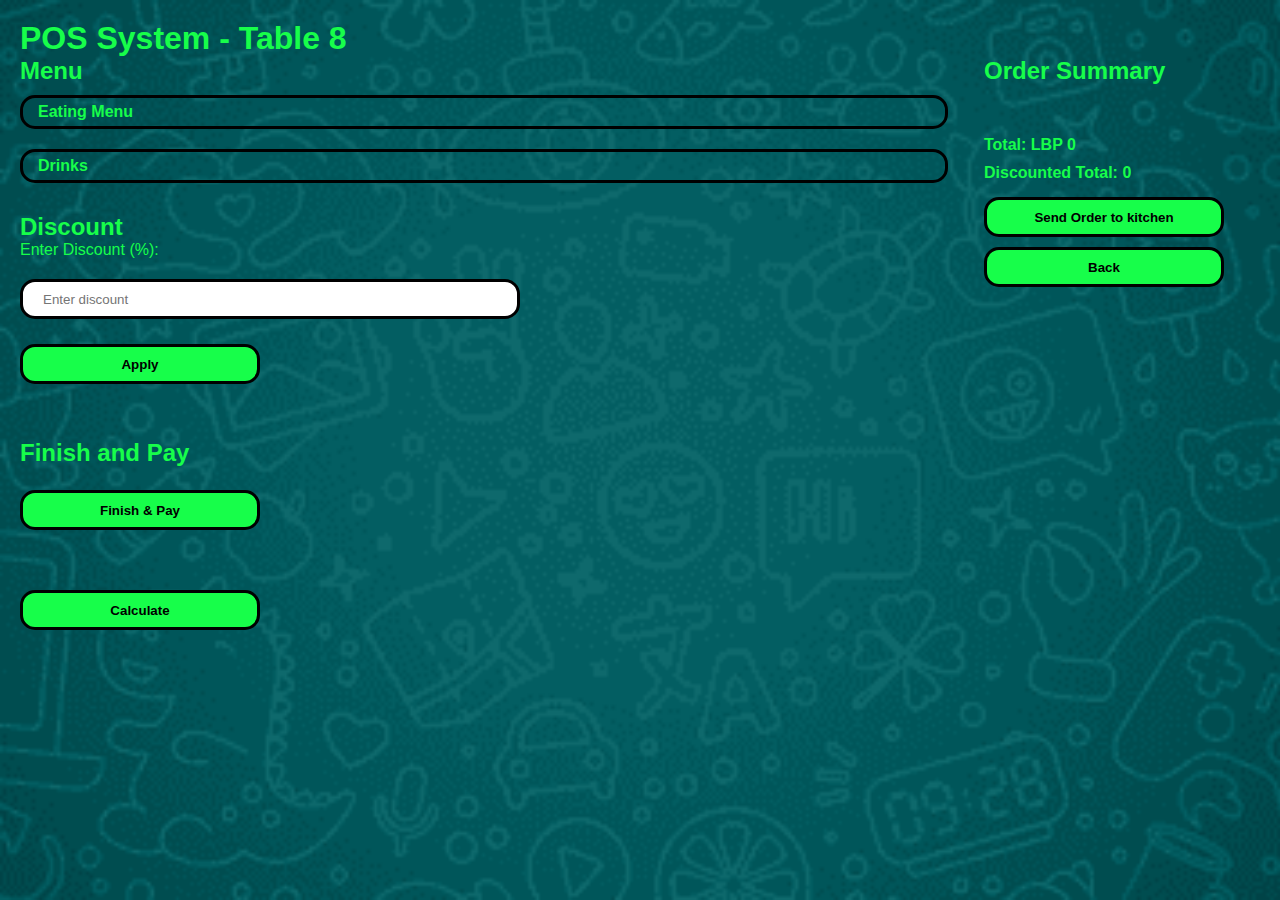
<file: pos8.html>
<!DOCTYPE html>
<html lang="en">
<head>
    <meta charset="UTF-8">
    <meta name="viewport" content="width=device-width, initial-scale=1.0">
    <title>Restaurant POS System</title>
    <link rel="stylesheet" href="styles.css">
</head>
<body>
    <h1>POS System - Table 8</h1>
    <div class="alfa">
        <section>
            <h2>Menu</h2>
            <details>
                <summary class="pos-summary-details">Eating Menu</summary>
            <ul id="menu">
                <li>
                    <button class="ordermenu" onclick="addToOrder('Burger', 350)">Burger 350,000</button>
                </li>
                <li>
                    <button class="ordermenu" onclick="addToOrder('Chicken Burger', 350)">Chicken Burger 350,000</button>
                </li>
                <li>
                    <button class="ordermenu" onclick="addToOrder('Small Burger', 300)">Small Burger 300,000</button>
                </li>
                <li>
                    <button class="ordermenu" onclick="addToOrder('Burger Platter', 400)">Burger Platter 400,000</button>
                </li>
                <li>
                    <button class="ordermenu" onclick="addToOrder('Pita Bread Burger', 350)">Pita Bread Burger 350,000</button>
                </li>
                <li>
                    <button class="ordermenu" onclick="addToOrder('Tawook Pita Bread', 350)">Tawook Pita Bread 350,000</button>
                </li>
                <li>
                    <button class="ordermenu" onclick="addToOrder('Tawook Platter', 400)">Tawook Platter 400,000</button>
                </li>
                <li>
                    <button class="ordermenu" onclick="addToOrder('Tawook sub', 400)">Tawook sub 400,000</button>
                </li>
                <li>
                    <button class="ordermenu" onclick="addToOrder('Submarine', 350)">Submarine 350,000</button>
                </li>
                <li>
                    <button class="ordermenu" onclick="addToOrder('Sausages', 350)">Sausages 350,000</button>
                </li>
                <li>
                    <button class="ordermenu" onclick="addToOrder('Sujok', 350)">Sujok 350,000</button>
                </li>
                <li>
                    <button class="ordermenu" onclick="addToOrder('Fajitas', 400)">Fajitas 400,000</button>
                </li>
                <li>
                    <button class="ordermenu" onclick="addToOrder('Chiken Sub', 400)">Chiken Sub 400,000</button>
                </li>
                <li>
                    <button class="ordermenu" onclick="addToOrder('Fries Pita Bread', 200)">Fries Pita Bread 200,000</button>
                </li>
                <li>
                    <button class="ordermenu" onclick="addToOrder('Fries Platter', 400)">Fries Platter 400,000</button>
                </li>
                <li>
                    <button class="ordermenu" onclick="addToOrder('Fries Sub', 400)">Fries Sub 400,000</button>
                </li>
                <li>
                    <button class="ordermenu" onclick="addToOrder('Pizza-Burger', 800)">Pizza-Burger 800,000</button>
                </li>
                <li>
                    <button class="ordermenu" onclick="addToOrder('Vegetarian Pizza', 550)">Vegetarian Pizza 550,000</button>
                </li>
                <li>
                    <button class="ordermenu" onclick="addToOrder('Pepperoni Pizza', 550)">Pepperoni Pizza 550,000</button>
                </li>
                <li>
                    <button class="ordermenu" onclick="addToOrder('Chicken Barbecue Pizza', 650)">Chicken Barbecue Pizza 650,000</button>
                </li>
                <li>
                    <button class="ordermenu" onclick="addToOrder('Fries Sub', 400)">Fries Sub 400,000</button>
                </li>
                <li>
                    <button class="ordermenu" onclick="addToOrder('Pizza-Burger Offer', 500)">Pizza-Burger Offer 500,000</button>
                </li>
                <li>
                    <button class="ordermenu" onclick="addToOrder('Coleslaw', 150)">Coleslaw 150,000</button>
                </li>
                <li>
                    <button style="color: red;" class="ordermenu" onclick="addToOrder('Add Fies or Coleslaw', 50)">Add Fries or Coleslaw 50,000</button>
                </li>
                <li>
                    <button style="color: red;" class="ordermenu" onclick="addToOrder('Add Fries & Coleslaw', 100)">Add Fries & Coleslaw 100,000</button>
                </li>
                <li>
                    <button style="color: red;" class="ordermenu" onclick="addToOrder('Add Cheese', 50)">Add Cheese 50,000</button>
                </li>
                <li>
                    <button style="color: red;" class="ordermenu" onclick="addToOrder('Add Garlic', 20)">Add Garlic 20,000</button>
                </li>
            </ul>
        </details>
        <details>
            <summary class="pos-summary-details">Drinks</summary>
        <ul id="menu">
            <li>
                <button class="ordermenu" onclick="addToOrder('PEPSI', 50)">PEPSI 50,000</button>
            </li>
            <li>
                <button class="ordermenu" onclick="addToOrder('PEPSI DIET', 50)">PEPSI DIET 50,000</button>
            </li>
            <li>
                <button class="ordermenu" onclick="addToOrder('MIRANDA', 50)">MIRANDA 50,000</button>
            </li>
            <li>
                <button class="ordermenu" onclick="addToOrder('MIRANDA DIET', 50)">MIRANDA DIET 50,000</button>
            </li>
            <li>
                <button class="ordermenu" onclick="addToOrder('7UP', 50)">7UP 50,000</button>
            </li>
            <li>
                <button class="ordermenu" onclick="addToOrder('7UP DIET', 50)">7UP DIET 50,000</button>
            </li>
            <li>
                <button class="ordermenu" onclick="addToOrder('WATER', 30)">WATER 30,000</button>
            </li>
            <li>
                <button style="color: red;" class="ordermenu" onclick="addToOrder('Add Lemon Slice', 0)">Add Lemon SLice 000</button>
            </li>
        </ul>
    </details>

            <section  id="summaryorder">
                <h2>Discount</h2>
                <p for="discount-input">Enter Discount (%):</p>
                <input type="number" id="discount-input" placeholder="Enter discount">
                <br>
                <button class="button-k" onclick="applyDiscount()">Apply</button>
            </section>
        
            <section>
                <h2>Finish and Pay</h2>
                <br>
                <button class="button-k" onclick="finishAndPay()">Finish & Pay</button>
            </section>
            
            <section>
                <div class="calculator-container">
                    <button class="button-k" onclick="calculateTotal()">Calculate</button>
                </div>
            </section>
         </section>
         
         <section>
            <h2>Order Summary</h2>
            <br>
            <ul id="order-summary"></ul>
            <br>
            <p class="order-total">Total: LBP <span id="order-total">0</span></p>
            <p class="discounted-total">Discounted Total: <span id="discounted-total">0</span></p>
            <button class="button-k" onclick="sendOrderSummaryToWhatsApp()">Send Order to kitchen </button>
            <br>
            <a href="tables1.html"><button class="button-k">Back</button></a>
        </section>
    </div>

    <script>
        let order = [];
        const currentPage = window.location.pathname;
    
        window.onload = function() {
            const storedOrder = localStorage.getItem(`order_${currentPage}`);
            if (storedOrder) {
                order = JSON.parse(storedOrder);
                updateOrderSummary();
            }
        };
    
        function sendOrderSummaryToWhatsApp() {
            const orderSummary = getOrderSummaryText();
            const whatsappNumber = '+96171096971';
    
            window.open(`https://api.whatsapp.com/send?phone=${whatsappNumber}&text=${encodeURIComponent(orderSummary)}`);
        }
    
        function getOrderSummaryText() {
            let summaryText = 'Order Summary - Table 8:\n\n';
    
            order.forEach((item) => {
                summaryText += `${item.item}\n`;
            });
    
            const discount = getDiscountInfo();
            if (discount) {
                summaryText += `\nDiscount Applied: ${discount}%`;
            }
    
            return summaryText;
        }
    
        function getDiscountInfo() {
            const discountInput = document.getElementById('discount-input');
            const discountPercentage = parseFloat(discountInput.value);
    
            if (!isNaN(discountPercentage) && discountPercentage >= 0 && discountPercentage <= 100) {
                return discountPercentage;
            }
    
            return null;
        }
    
        function addToOrder(item, price) {
            order.push({ item, price });
            updateOrderSummary();
            saveOrderToLocalStorage();
        }
    
        function removeItem(index) {
            order.splice(index, 1);
            updateOrderSummary();
            saveOrderToLocalStorage();
        }
    
        function applyDiscount() {
            const discountInput = document.getElementById('discount-input');
            const discountPercentage = parseFloat(discountInput.value);
    
            if (isNaN(discountPercentage) || discountPercentage < 0 || discountPercentage > 100) {
                alert('Please enter a valid discount percentage (between 0 and 100).');
                return;
            }
    
            const discountAmount = (discountPercentage / 100) * getOrderTotal();
            const discountedTotal = getOrderTotal() - discountAmount;
    
            const discountedTotalElement = document.getElementById('discounted-total');
            discountedTotalElement.innerHTML = `LBP ${discountedTotal.toLocaleString('en-US', { minimumFractionDigits: 3, maximumFractionDigits: 3 })}`;
            discountedTotalElement.style.fontSize = '20px';
            discountedTotalElement.style.fontWeight = 'bold';
    
            alert(`Discount applied successfully!\nDiscount Amount: LBP ${discountAmount.toFixed(3)}\n\nDiscounted Total: LBP ${discountedTotal.toLocaleString('en-US', { minimumFractionDigits: 3, maximumFractionDigits: 3 })}`);
            saveOrderToLocalStorage();
        }
    
        function updateOrderSummary() {
            const orderSummary = document.getElementById('order-summary');
            const orderTotalElement = document.getElementById('order-total');
            let total = 0;
    
            orderSummary.innerHTML = '';
    
            order.forEach((item, index) => {
                const li = document.createElement('li');
                li.textContent = `${item.item} - LBP ${item.price.toLocaleString()},000`;
    
                const removeButton = document.createElement('button');
                removeButton.textContent = 'Remove';
                removeButton.onclick = () => removeItem(index);
    
                removeButton.style.marginLeft = '20px';
    
                li.appendChild(removeButton);
                orderSummary.appendChild(li);
                total += item.price;
            });

    
            orderTotalElement.textContent = total.toLocaleString('en-US', { minimumFractionDigits: 3, maximumFractionDigits: 3 });
            saveOrderToLocalStorage();
        }
    
        function getOrderTotal() {
            let total = 0;
            order.forEach(item => {
                total += item.price;
            });
            return total;
        }
    
        function resetOrder() {
            order = [];
            localStorage.removeItem(`order_${currentPage}`);
            const orderSummary = document.getElementById('order-summary');
            const orderTotalElement = document.getElementById('order-total');
            const discountedTotalElement = document.getElementById('discounted-total');
            const discountInput = document.getElementById('discount-input');
    
            orderSummary.innerHTML = '';
            orderTotalElement.textContent = '0.000';
            discountedTotalElement.innerHTML = 'LBP 0.000';
            discountedTotalElement.style.fontSize = '';
            discountedTotalElement.style.fontWeight = '';
            discountInput.value = '';
        }
    
        function finishAndPay() {
    const recipientNumber = prompt('Enter WhatsApp number to send the order summary (e.g., +96171096971):');

    if (!recipientNumber) {
        alert('Invalid WhatsApp number. Please enter a valid number to send the order summary.');
        return;
    }

    let orderSummary = '*Hello From TCRCS*\nThis is the Receipt for Your Order.\n Sitting on Table No.08\n\n*Order:*\n';

    order.forEach((item) => {
        orderSummary += `${item.item} - LBP ${item.price.toLocaleString()},000\n`;
    });

    orderSummary += `\nTotal: LBP ${getOrderTotal().toLocaleString('en-US', { minimumFractionDigits: 3, maximumFractionDigits: 3 })}`;

    //discount in the inoice if discount displayed 
    const discountInfo = getDiscountInfo();
    if (discountInfo) {
        orderSummary += `\nDiscount Applied: ${discountInfo}%`;
        const discountAmount = (discountInfo / 100) * getOrderTotal();
        const discountedTotal = getOrderTotal() - discountAmount;
        orderSummary += `\n*Discounted Total: LBP ${discountedTotal.toLocaleString('en-US', { minimumFractionDigits: 3, maximumFractionDigits: 3 })}*`;
    }
    //
    
    orderSummary += '\n\n----------------------\nThank You For Visiting Us\nPowered by TCRCS';

    window.open(`https://api.whatsapp.com/send?phone=${encodeURIComponent(recipientNumber)}&text=${encodeURIComponent(orderSummary)}`);
}

    
function calculateTotal() {
    const calculateInput = prompt('Enter a number to subtract from the total:\n*Enter the number without the 000*');
    const enteredValue = parseFloat(calculateInput);

    if (isNaN(enteredValue)) {
        alert('Please enter a valid number.');
        return;
    }

    let newTotal = getOrderTotal();

    const discountInfo = getDiscountInfo();
    if (discountInfo) {
        const discountAmount = (discountInfo / 100) * getOrderTotal();
        newTotal -= discountAmount;
    }

    newTotal -= enteredValue;

    alert(`New Total after subtraction: LBP ${newTotal.toLocaleString('en-US', { minimumFractionDigits: 3, maximumFractionDigits: 3 })}`);
    resetOrder();
    order = [];
    updateOrderSummary();
    saveOrderToLocalStorage();
    alert('Order completed and paid successfully!');
}
    
        function saveOrderToLocalStorage() {
            localStorage.setItem(`order_${currentPage}`, JSON.stringify(order));
        }
    </script>
    

</body>
</html>
</file>
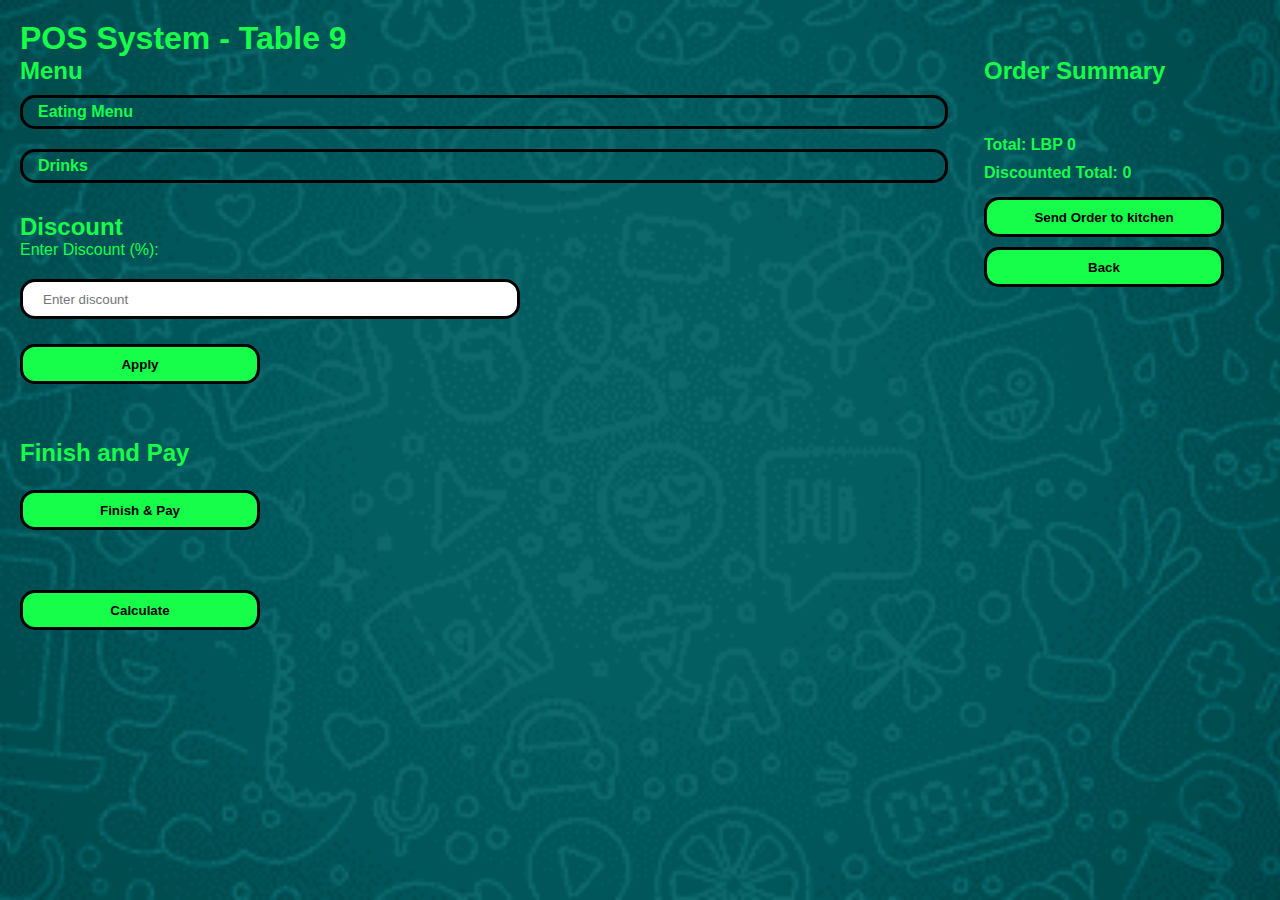
<file: pos9.html>
<!DOCTYPE html>
<html lang="en">
<head>
    <meta charset="UTF-8">
    <meta name="viewport" content="width=device-width, initial-scale=1.0">
    <title>Restaurant POS System</title>
    <link rel="stylesheet" href="styles.css">
</head>
<body>
    <h1>POS System - Table 9</h1>
    <div class="alfa">
        <section>
            <h2>Menu</h2>
            <details>
                <summary class="pos-summary-details">Eating Menu</summary>
            <ul id="menu">
                <li>
                    <button class="ordermenu" onclick="addToOrder('Burger', 350)">Burger 350,000</button>
                </li>
                <li>
                    <button class="ordermenu" onclick="addToOrder('Chicken Burger', 350)">Chicken Burger 350,000</button>
                </li>
                <li>
                    <button class="ordermenu" onclick="addToOrder('Small Burger', 300)">Small Burger 300,000</button>
                </li>
                <li>
                    <button class="ordermenu" onclick="addToOrder('Burger Platter', 400)">Burger Platter 400,000</button>
                </li>
                <li>
                    <button class="ordermenu" onclick="addToOrder('Pita Bread Burger', 350)">Pita Bread Burger 350,000</button>
                </li>
                <li>
                    <button class="ordermenu" onclick="addToOrder('Tawook Pita Bread', 350)">Tawook Pita Bread 350,000</button>
                </li>
                <li>
                    <button class="ordermenu" onclick="addToOrder('Tawook Platter', 400)">Tawook Platter 400,000</button>
                </li>
                <li>
                    <button class="ordermenu" onclick="addToOrder('Tawook sub', 400)">Tawook sub 400,000</button>
                </li>
                <li>
                    <button class="ordermenu" onclick="addToOrder('Submarine', 350)">Submarine 350,000</button>
                </li>
                <li>
                    <button class="ordermenu" onclick="addToOrder('Sausages', 350)">Sausages 350,000</button>
                </li>
                <li>
                    <button class="ordermenu" onclick="addToOrder('Sujok', 350)">Sujok 350,000</button>
                </li>
                <li>
                    <button class="ordermenu" onclick="addToOrder('Fajitas', 400)">Fajitas 400,000</button>
                </li>
                <li>
                    <button class="ordermenu" onclick="addToOrder('Chiken Sub', 400)">Chiken Sub 400,000</button>
                </li>
                <li>
                    <button class="ordermenu" onclick="addToOrder('Fries Pita Bread', 200)">Fries Pita Bread 200,000</button>
                </li>
                <li>
                    <button class="ordermenu" onclick="addToOrder('Fries Platter', 400)">Fries Platter 400,000</button>
                </li>
                <li>
                    <button class="ordermenu" onclick="addToOrder('Fries Sub', 400)">Fries Sub 400,000</button>
                </li>
                <li>
                    <button class="ordermenu" onclick="addToOrder('Pizza-Burger', 800)">Pizza-Burger 800,000</button>
                </li>
                <li>
                    <button class="ordermenu" onclick="addToOrder('Vegetarian Pizza', 550)">Vegetarian Pizza 550,000</button>
                </li>
                <li>
                    <button class="ordermenu" onclick="addToOrder('Pepperoni Pizza', 550)">Pepperoni Pizza 550,000</button>
                </li>
                <li>
                    <button class="ordermenu" onclick="addToOrder('Chicken Barbecue Pizza', 650)">Chicken Barbecue Pizza 650,000</button>
                </li>
                <li>
                    <button class="ordermenu" onclick="addToOrder('Fries Sub', 400)">Fries Sub 400,000</button>
                </li>
                <li>
                    <button class="ordermenu" onclick="addToOrder('Pizza-Burger Offer', 500)">Pizza-Burger Offer 500,000</button>
                </li>
                <li>
                    <button class="ordermenu" onclick="addToOrder('Coleslaw', 150)">Coleslaw 150,000</button>
                </li>
                <li>
                    <button style="color: red;" class="ordermenu" onclick="addToOrder('Add Fies or Coleslaw', 50)">Add Fries or Coleslaw 50,000</button>
                </li>
                <li>
                    <button style="color: red;" class="ordermenu" onclick="addToOrder('Add Fries & Coleslaw', 100)">Add Fries & Coleslaw 100,000</button>
                </li>
                <li>
                    <button style="color: red;" class="ordermenu" onclick="addToOrder('Add Cheese', 50)">Add Cheese 50,000</button>
                </li>
                <li>
                    <button style="color: red;" class="ordermenu" onclick="addToOrder('Add Garlic', 20)">Add Garlic 20,000</button>
                </li>
            </ul>
        </details>
        <details>
            <summary class="pos-summary-details">Drinks</summary>
        <ul id="menu">
            <li>
                <button class="ordermenu" onclick="addToOrder('PEPSI', 50)">PEPSI 50,000</button>
            </li>
            <li>
                <button class="ordermenu" onclick="addToOrder('PEPSI DIET', 50)">PEPSI DIET 50,000</button>
            </li>
            <li>
                <button class="ordermenu" onclick="addToOrder('MIRANDA', 50)">MIRANDA 50,000</button>
            </li>
            <li>
                <button class="ordermenu" onclick="addToOrder('MIRANDA DIET', 50)">MIRANDA DIET 50,000</button>
            </li>
            <li>
                <button class="ordermenu" onclick="addToOrder('7UP', 50)">7UP 50,000</button>
            </li>
            <li>
                <button class="ordermenu" onclick="addToOrder('7UP DIET', 50)">7UP DIET 50,000</button>
            </li>
            <li>
                <button class="ordermenu" onclick="addToOrder('WATER', 30)">WATER 30,000</button>
            </li>
            <li>
                <button style="color: red;" class="ordermenu" onclick="addToOrder('Add Lemon Slice', 0)">Add Lemon SLice 000</button>
            </li>
        </ul>
    </details>

            <section  id="summaryorder">
                <h2>Discount</h2>
                <p for="discount-input">Enter Discount (%):</p>
                <input type="number" id="discount-input" placeholder="Enter discount">
                <br>
                <button class="button-k" onclick="applyDiscount()">Apply</button>
            </section>
        
            <section>
                <h2>Finish and Pay</h2>
                <br>
                <button class="button-k" onclick="finishAndPay()">Finish & Pay</button>
            </section>
            
            <section>
                <div class="calculator-container">
                    <button class="button-k" onclick="calculateTotal()">Calculate</button>
                </div>
            </section>
         </section>
         
         <section>
            <h2>Order Summary</h2>
            <br>
            <ul id="order-summary"></ul>
            <br>
            <p class="order-total">Total: LBP <span id="order-total">0</span></p>
            <p class="discounted-total">Discounted Total: <span id="discounted-total">0</span></p>
            <button class="button-k" onclick="sendOrderSummaryToWhatsApp()">Send Order to kitchen </button>
            <br>
            <a href="tables1.html"><button class="button-k">Back</button></a>
        </section>
    </div>

    <script>
        let order = [];
        const currentPage = window.location.pathname;
    
        window.onload = function() {
            const storedOrder = localStorage.getItem(`order_${currentPage}`);
            if (storedOrder) {
                order = JSON.parse(storedOrder);
                updateOrderSummary();
            }
        };
    
        function sendOrderSummaryToWhatsApp() {
            const orderSummary = getOrderSummaryText();
            const whatsappNumber = '+96171096971';
    
            window.open(`https://api.whatsapp.com/send?phone=${whatsappNumber}&text=${encodeURIComponent(orderSummary)}`);
        }
    
        function getOrderSummaryText() {
            let summaryText = 'Order Summary - Table 9:\n\n';
    
            order.forEach((item) => {
                summaryText += `${item.item}\n`;
            });
    
            const discount = getDiscountInfo();
            if (discount) {
                summaryText += `\nDiscount Applied: ${discount}%`;
            }
    
            return summaryText;
        }
    
        function getDiscountInfo() {
            const discountInput = document.getElementById('discount-input');
            const discountPercentage = parseFloat(discountInput.value);
    
            if (!isNaN(discountPercentage) && discountPercentage >= 0 && discountPercentage <= 100) {
                return discountPercentage;
            }
    
            return null;
        }
    
        function addToOrder(item, price) {
            order.push({ item, price });
            updateOrderSummary();
            saveOrderToLocalStorage();
        }
    
        function removeItem(index) {
            order.splice(index, 1);
            updateOrderSummary();
            saveOrderToLocalStorage();
        }
    
        function applyDiscount() {
            const discountInput = document.getElementById('discount-input');
            const discountPercentage = parseFloat(discountInput.value);
    
            if (isNaN(discountPercentage) || discountPercentage < 0 || discountPercentage > 100) {
                alert('Please enter a valid discount percentage (between 0 and 100).');
                return;
            }
    
            const discountAmount = (discountPercentage / 100) * getOrderTotal();
            const discountedTotal = getOrderTotal() - discountAmount;
    
            const discountedTotalElement = document.getElementById('discounted-total');
            discountedTotalElement.innerHTML = `LBP ${discountedTotal.toLocaleString('en-US', { minimumFractionDigits: 3, maximumFractionDigits: 3 })}`;
            discountedTotalElement.style.fontSize = '20px';
            discountedTotalElement.style.fontWeight = 'bold';
    
            alert(`Discount applied successfully!\nDiscount Amount: LBP ${discountAmount.toFixed(3)}\n\nDiscounted Total: LBP ${discountedTotal.toLocaleString('en-US', { minimumFractionDigits: 3, maximumFractionDigits: 3 })}`);
            saveOrderToLocalStorage();
        }
    
        function updateOrderSummary() {
            const orderSummary = document.getElementById('order-summary');
            const orderTotalElement = document.getElementById('order-total');
            let total = 0;
    
            orderSummary.innerHTML = '';
    
            order.forEach((item, index) => {
                const li = document.createElement('li');
                li.textContent = `${item.item} - LBP ${item.price.toLocaleString()},000`;
    
                const removeButton = document.createElement('button');
                removeButton.textContent = 'Remove';
                removeButton.onclick = () => removeItem(index);
    
                removeButton.style.marginLeft = '20px';
    
                li.appendChild(removeButton);
                orderSummary.appendChild(li);
                total += item.price;
            });

    
            orderTotalElement.textContent = total.toLocaleString('en-US', { minimumFractionDigits: 3, maximumFractionDigits: 3 });
            saveOrderToLocalStorage();
        }
    
        function getOrderTotal() {
            let total = 0;
            order.forEach(item => {
                total += item.price;
            });
            return total;
        }
    
        function resetOrder() {
            order = [];
            localStorage.removeItem(`order_${currentPage}`);
            const orderSummary = document.getElementById('order-summary');
            const orderTotalElement = document.getElementById('order-total');
            const discountedTotalElement = document.getElementById('discounted-total');
            const discountInput = document.getElementById('discount-input');
    
            orderSummary.innerHTML = '';
            orderTotalElement.textContent = '0.000';
            discountedTotalElement.innerHTML = 'LBP 0.000';
            discountedTotalElement.style.fontSize = '';
            discountedTotalElement.style.fontWeight = '';
            discountInput.value = '';
        }
    
        function finishAndPay() {
    const recipientNumber = prompt('Enter WhatsApp number to send the order summary (e.g., +96171096971):');

    if (!recipientNumber) {
        alert('Invalid WhatsApp number. Please enter a valid number to send the order summary.');
        return;
    }

    let orderSummary = '*Hello From TCRCS*\nThis is the Receipt for Your Order.\n Sitting on Table No.09\n\n*Order:*\n';

    order.forEach((item) => {
        orderSummary += `${item.item} - LBP ${item.price.toLocaleString()},000\n`;
    });

    orderSummary += `\nTotal: LBP ${getOrderTotal().toLocaleString('en-US', { minimumFractionDigits: 3, maximumFractionDigits: 3 })}`;

    //discount in the inoice if discount displayed 
    const discountInfo = getDiscountInfo();
    if (discountInfo) {
        orderSummary += `\nDiscount Applied: ${discountInfo}%`;
        const discountAmount = (discountInfo / 100) * getOrderTotal();
        const discountedTotal = getOrderTotal() - discountAmount;
        orderSummary += `\n*Discounted Total: LBP ${discountedTotal.toLocaleString('en-US', { minimumFractionDigits: 3, maximumFractionDigits: 3 })}*`;
    }
    //
    
    orderSummary += '\n\n----------------------\nThank You For Visiting Us\nPowered by TCRCS';

    window.open(`https://api.whatsapp.com/send?phone=${encodeURIComponent(recipientNumber)}&text=${encodeURIComponent(orderSummary)}`);
}

    
function calculateTotal() {
    const calculateInput = prompt('Enter a number to subtract from the total:\n*Enter the number without the 000*');
    const enteredValue = parseFloat(calculateInput);

    if (isNaN(enteredValue)) {
        alert('Please enter a valid number.');
        return;
    }

    let newTotal = getOrderTotal();

    const discountInfo = getDiscountInfo();
    if (discountInfo) {
        const discountAmount = (discountInfo / 100) * getOrderTotal();
        newTotal -= discountAmount;
    }

    newTotal -= enteredValue;

    alert(`New Total after subtraction: LBP ${newTotal.toLocaleString('en-US', { minimumFractionDigits: 3, maximumFractionDigits: 3 })}`);
    resetOrder();
    order = [];
    updateOrderSummary();
    saveOrderToLocalStorage();
    alert('Order completed and paid successfully!');
}
    
        function saveOrderToLocalStorage() {
            localStorage.setItem(`order_${currentPage}`, JSON.stringify(order));
        }
    </script>
    

</body>
</html>
</file>
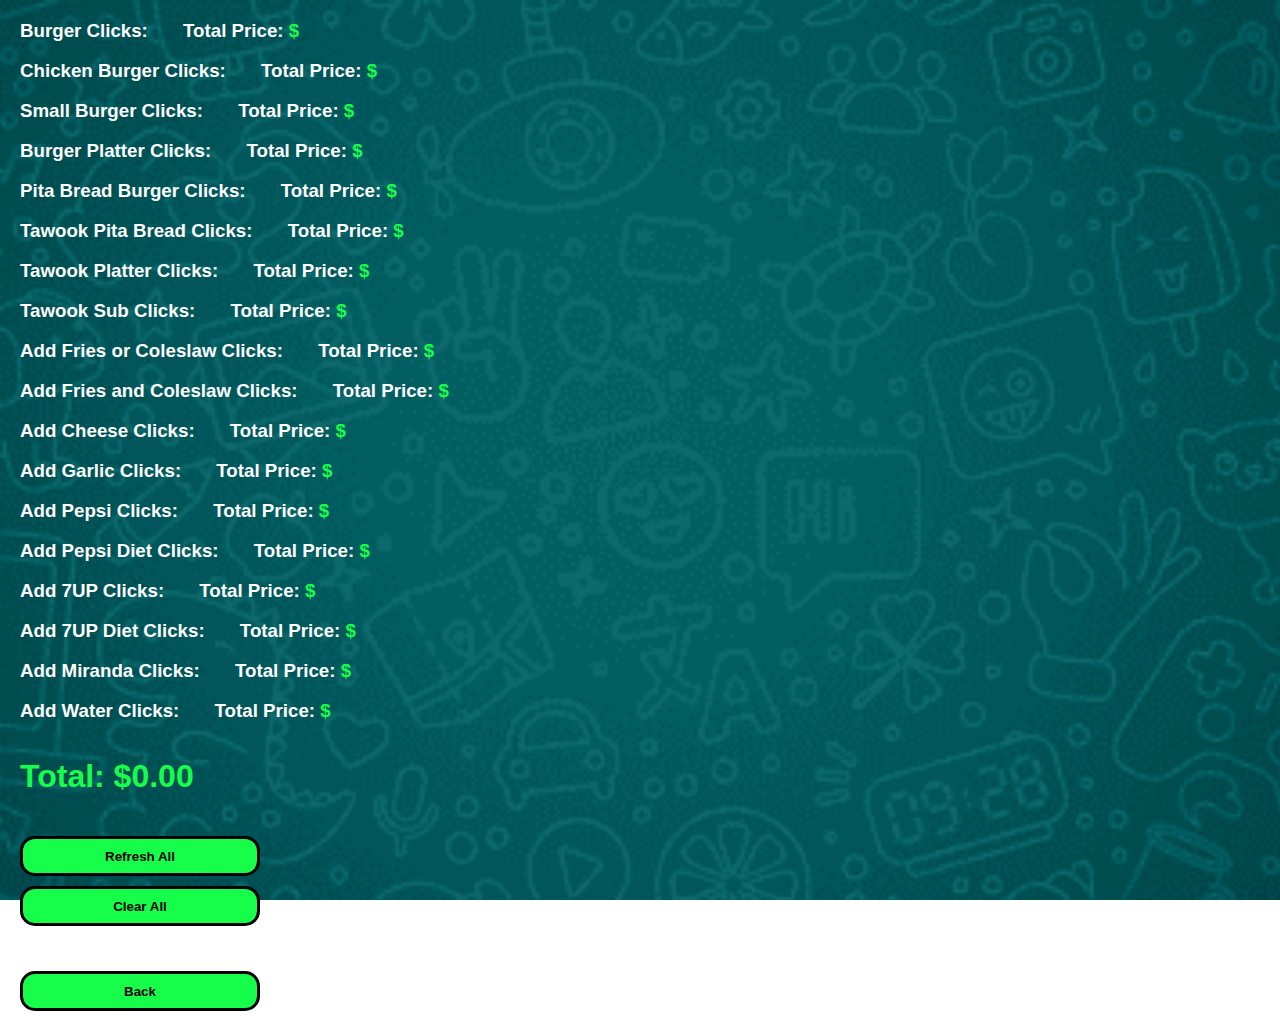
<file: Untitled-1.html>
<!DOCTYPE html>
<html lang="en">
<head>
    <meta charset="UTF-8">
    <meta name="viewport" content="width=device-width, initial-scale=1.0">
    <link rel="stylesheet" href="styles.css">
    <title>Clicks and Total Price</title>
</head>
<body>
    <h3>Burger Clicks: <span id="burger-clicks"></span> <label style="margin-left: 30px;">Total Price: <span>&dollar;</span><span id="total-burgerprice"></span></label></h3>
    <br>
    <h3>Chicken Burger Clicks: <span id="chickenburger-clicks"></span> <label style="margin-left: 30px;">Total Price: <span>&dollar;</span><span id="total-chickenburgerprice"></span></label></h3>
    <br>
    <h3>Small Burger Clicks: <span id="smallburger-clicks"></span> <label style="margin-left: 30px;">Total Price: <span>&dollar;</span><span id="total-smallburgerprice"></span></label></h3>
    <br>
    <h3>Burger Platter Clicks: <span id="burgerplatter-clicks"></span> <label style="margin-left: 30px;">Total Price: <span>&dollar;</span><span id="total-burgerplatterprice"></span></label></h3>
    <br>
    <h3>Pita Bread Burger Clicks: <span id="pitabreadburger-clicks"></span> <label style="margin-left: 30px;">Total Price: <span>&dollar;</span><span id="total-pitabreadburgerprice"></span></label></h3>
    <br>
    <h3>Tawook Pita Bread Clicks: <span id="tawookpitabread-clicks"></span> <label style="margin-left: 30px;">Total Price: <span>&dollar;</span><span id="total-tawookpitabreadprice"></span></label></h3>
    <br>
    <h3>Tawook Platter Clicks: <span id="tawookplatter-clicks"></span> <label style="margin-left: 30px;">Total Price: <span>&dollar;</span><span id="total-tawookplatterprice"></span></label></h3>
    <br>
    <h3>Tawook Sub Clicks: <span id="tawooksub-clicks"></span> <label style="margin-left: 30px;">Total Price: <span>&dollar;</span><span id="total-tawooksubprice"></span></label></h3>
    <br>
    <h3>Add Fries or Coleslaw Clicks: <span id="addfriesorcoleslaw-clicks"></span> <label style="margin-left: 30px;">Total Price: <span>&dollar;</span><span id="total-addfriesorcoleslawprice"></span></label></h3>
    <br>
    <h3>Add Fries and Coleslaw Clicks: <span id="addfriesandcoleslaw-clicks"></span> <label style="margin-left: 30px;">Total Price: <span>&dollar;</span><span id="total-addfriesandcoleslawprice"></span></label></h3>
    <br>
    <h3>Add Cheese Clicks: <span id="addcheese-clicks"></span> <label style="margin-left: 30px;">Total Price: <span>&dollar;</span><span id="total-addcheeseprice"></span></label></h3>
    <br>
    <h3>Add Garlic Clicks: <span id="addgarlic-clicks"></span> <label style="margin-left: 30px;">Total Price: <span>&dollar;</span><span id="total-addgarlicprice"></span></label></h3>
    <br>
    <h3>Add Pepsi Clicks: <span id="addpepsi-clicks"></span> <label style="margin-left: 30px;">Total Price: <span>&dollar;</span><span id="total-addpepsiprice"></span></label></h3>
    <br>
    <h3>Add Pepsi Diet Clicks: <span id="addpepsidiet-clicks"></span> <label style="margin-left: 30px;">Total Price: <span>&dollar;</span><span id="total-addpepsidietprice"></span></label></h3>
    <br>
    <h3>Add 7UP Clicks: <span id="add7up-clicks"></span> <label style="margin-left: 30px;">Total Price: <span>&dollar;</span><span id="total-add7upprice"></span></label></h3>
    <br>
    <h3>Add 7UP Diet Clicks: <span id="add7updiet-clicks"></span> <label style="margin-left: 30px;">Total Price: <span>&dollar;</span><span id="total-add7updietprice"></span></label></h3>
    <br>
    <h3>Add Miranda Clicks: <span id="addmiranda-clicks"></span> <label style="margin-left: 30px;">Total Price: <span>&dollar;</span><span id="total-addmirandaprice"></span></label></h3>
    <br>
    <h3>Add Water Clicks: <span id="addwater-clicks"></span> <label style="margin-left: 30px;">Total Price: <span>&dollar;</span><span id="total-addwaterprice"></span></label></h3>
    <br><br>
    <h1>Total: <span id="total-allprices"></span></h1>
    <br><br>
    <!-- Buttons to refresh counts and clear all -->
    <div>
    <button class="button-k" onclick="refreshCounts()">Refresh All</button>
    </div>
    <div>
    <button class="button-k" onclick="clearAll()">Clear All</button>
    </div>
    <div>
    <a href="index.html">
        <button class="button-k" style="margin-top:40px;font-weight: 800;">Back</button>
    </a>
    </div>

    <script>
        // Function to refresh counts and prices
        function refreshCounts() {
            let retrievedBurgerClicks = localStorage.getItem('burgerClicks');
            if (retrievedBurgerClicks) {
                let burgerClicks = parseFloat(retrievedBurgerClicks);
                let multipliedBurgerPrice = burgerClicks * 3.5;
                document.getElementById('burger-clicks').innerText = `${burgerClicks}`;
                document.getElementById('total-burgerprice').innerText = `${multipliedBurgerPrice.toFixed(2)}`;
            }

            // Retrieve and display Chicken Burger Clicks
            let retrievedChickenBurgerClicks = localStorage.getItem('chickenburgerClicks');
            if (retrievedChickenBurgerClicks) {
                let chickenBurgerClicks = parseFloat(retrievedChickenBurgerClicks);
                let multipliedChickenBurgerPrice = chickenBurgerClicks * 3.5;
                document.getElementById('chickenburger-clicks').innerText = `${chickenBurgerClicks}`;
                document.getElementById('total-chickenburgerprice').innerText = `${multipliedChickenBurgerPrice.toFixed(2)}`;
            }

            // Retrieve and display Small Burger Clicks
            let retrievedSmallBurgerClicks = localStorage.getItem('smallBurgerClicks');
            if (retrievedSmallBurgerClicks) {
                let smallBurgerClicks = parseFloat(retrievedSmallBurgerClicks);
                let multipliedSmallBurgerPrice = smallBurgerClicks * 3;
                document.getElementById('smallburger-clicks').innerText = `${smallBurgerClicks}`;
                document.getElementById('total-smallburgerprice').innerText = `${multipliedSmallBurgerPrice.toFixed(2)}`;
            }

            // Retrieve and display Burger Platter Clicks
            let retrievedBurgerPlatterClicks = localStorage.getItem('burgerPlatterClicks');
            if (retrievedBurgerPlatterClicks) {
                let burgerPlatterClicks = parseFloat(retrievedBurgerPlatterClicks);
                let multipliedBurgerPlatterPrice = burgerPlatterClicks * 4;
                document.getElementById('burgerplatter-clicks').innerText = `${burgerPlatterClicks}`;
                document.getElementById('total-burgerplatterprice').innerText = `${multipliedBurgerPlatterPrice.toFixed(2)}`;
            }

            // Retrieve and display Pita Bread Burger Clicks
            let retrievedPitaBreadBurgerClicks = localStorage.getItem('pitabreadburgerClicks');
            if (retrievedPitaBreadBurgerClicks) {
                let pitaBreadBurgerClicks = parseFloat(retrievedPitaBreadBurgerClicks);
                let multipliedPitaBreadBurgerPrice = pitaBreadBurgerClicks * 3.5;
                document.getElementById('pitabreadburger-clicks').innerText = `${pitaBreadBurgerClicks}`;
                document.getElementById('total-pitabreadburgerprice').innerText = `${multipliedPitaBreadBurgerPrice.toFixed(2)}`;
            }

            // Retrieve and display Tawook Pita Bread Clicks
            let retrievedTawookPitaBreadClicks = localStorage.getItem('tawookpitabreadClicks');
            if (retrievedTawookPitaBreadClicks) {
                let tawookPitaBreadClicks = parseFloat(retrievedTawookPitaBreadClicks);
                let multipliedTawookPitaBreadPrice = tawookPitaBreadClicks * 3.5;
                document.getElementById('tawookpitabread-clicks').innerText = `${tawookPitaBreadClicks}`;
                document.getElementById('total-tawookpitabreadprice').innerText = `${multipliedTawookPitaBreadPrice.toFixed(2)}`;
            }
            
            // Retrieve and display Tawook Platter Clicks
            let retrievedTawookPlatterClicks = localStorage.getItem('tawookplatterClicks');
            if (retrievedTawookPlatterClicks) {
                let tawookPlatterClicks = parseFloat(retrievedTawookPlatterClicks);
                let multipliedTawookPlatterPrice = tawookPlatterClicks * 4;
                document.getElementById('tawookplatter-clicks').innerText = `${tawookPlatterClicks}`;
                document.getElementById('total-tawookplatterprice').innerText = `${multipliedTawookPlatterPrice.toFixed(2)}`;
            }
            
            // Retrieve and display Tawook Sub Clicks
            let retrievedTawookSubClicks = localStorage.getItem('tawooksubClicks');
            if (retrievedTawookSubClicks) {
                let tawookSubClicks = parseFloat(retrievedTawookSubClicks);
                let multipliedTawookSubPrice = tawookSubClicks * 4;
                document.getElementById('tawooksub-clicks').innerText = `${tawookSubClicks}`;
                document.getElementById('total-tawooksubprice').innerText = `${multipliedTawookSubPrice.toFixed(2)}`;
            }

            // Retrieve and display Add Fries or Coleslaw Clicks
            let retrievedAddFriesOrColeslawClicks = localStorage.getItem('addfriesorcoleslawClicks');
            if (retrievedAddFriesOrColeslawClicks) {
                let addFriesOrColeslawClicks = parseFloat(retrievedAddFriesOrColeslawClicks);
                let multipliedAddFriesOrColeslawPrice = addFriesOrColeslawClicks * 0.5;
                document.getElementById('addfriesorcoleslaw-clicks').innerText = `${addFriesOrColeslawClicks}`;
                document.getElementById('total-addfriesorcoleslawprice').innerText = `${multipliedAddFriesOrColeslawPrice.toFixed(2)}`;
            }

            //Retrieve and display add fries and caleslaw Clicks
            let retrievedAddFriesAndColeslawClicks = localStorage.getItem('addfriesandcoleslawClicks');
            if (retrievedAddFriesAndColeslawClicks) {
                let addFriesAndColeslawClicks = parseFloat(retrievedAddFriesAndColeslawClicks);
                let multipliedAddFriesAndColeslawPrice = addFriesAndColeslawClicks * 1;
                document.getElementById('addfriesandcoleslaw-clicks').innerText = `${addFriesAndColeslawClicks}`;
                document.getElementById('total-addfriesandcoleslawprice').innerText = `${multipliedAddFriesAndColeslawPrice.toFixed(2)}`;
            }

            // Retrieve and display Add Cheese Clicks
            let retrievedAddCheeseClicks = localStorage.getItem('addcheeseClicks');
            if (retrievedAddCheeseClicks) {
                let addCheeseClicks = parseFloat(retrievedAddCheeseClicks);
                let multipliedAddCheesePrice = addCheeseClicks * 1.5;
                document.getElementById('addcheese-clicks').innerText = `${addCheeseClicks}`;
                document.getElementById('total-addcheeseprice').innerText = `${multipliedAddCheesePrice.toFixed(2)}`;
            }

            // Retrieve and display Add Garlic Clicks
            let retrievedAddGarlicClicks = localStorage.getItem('addgarlicClicks');
            if (retrievedAddGarlicClicks) {
                let addGarlicClicks = parseFloat(retrievedAddGarlicClicks);
                let multipliedAddGarlicPrice = addGarlicClicks * 1;
                document.getElementById('addgarlic-clicks').innerText = `${addGarlicClicks}`;
                document.getElementById('total-addgarlicprice').innerText = `${multipliedAddGarlicPrice.toFixed(2)}`;
            }

            // Retrieve and display Add Pepsi Clicks
            let retrievedAddPepsiClicks = localStorage.getItem('addpepsiClicks');
            if (retrievedAddPepsiClicks) {
                let addPepsiClicks = parseFloat(retrievedAddPepsiClicks);
                let multipliedAddPepsiPrice = addPepsiClicks * 1.25;
                document.getElementById('addpepsi-clicks').innerText = `${addPepsiClicks}`;
                document.getElementById('total-addpepsiprice').innerText = `${multipliedAddPepsiPrice.toFixed(2)}`;
            }

            // Retrieve and display Add Pepsi Diet Clicks
            let retrievedAddPepsiDietClicks = localStorage.getItem('addpepsidietClicks');
            if (retrievedAddPepsiDietClicks) {
                let addPepsiDietClicks = parseFloat(retrievedAddPepsiDietClicks);
                let multipliedAddPepsiDietPrice = addPepsiDietClicks * 1.25;
                document.getElementById('addpepsidiet-clicks').innerText = `${addPepsiDietClicks}`;
                document.getElementById('total-addpepsidietprice').innerText = `${multipliedAddPepsiDietPrice.toFixed(2)}`;
            }

            // Retrieve and display Add 7UP Clicks
            let retrievedAdd7UPClicks = localStorage.getItem('add7upClicks');
            if (retrievedAdd7UPClicks) {
                let add7UPClicks = parseFloat(retrievedAdd7UPClicks);
                let multipliedAdd7UPPrice = add7UPClicks * 1.25;
                document.getElementById('add7up-clicks').innerText = `${add7UPClicks}`;
                document.getElementById('total-add7upprice').innerText = `${multipliedAdd7UPPrice.toFixed(2)}`;
            }

            // Retrieve and display Add 7UP Diet Clicks
            let retrievedAdd7UPDietClicks = localStorage.getItem('add7updietClicks');
            if (retrievedAdd7UPDietClicks) {
                let add7UPDietClicks = parseFloat(retrievedAdd7UPDietClicks);
                let multipliedAdd7UPDietPrice = add7UPDietClicks * 1.25;
                document.getElementById('add7updiet-clicks').innerText = `${add7UPDietClicks}`;
                document.getElementById('total-add7updietprice').innerText = `${multipliedAdd7UPDietPrice.toFixed(2)}`;
            }

            // Retrieve and display Add Miranda Clicks
            let retrievedAddMirandaClicks = localStorage.getItem('addmirandaClicks');
            if (retrievedAddMirandaClicks) {
                let addMirandaClicks = parseFloat(retrievedAddMirandaClicks);
                let multipliedAddMirandaPrice = addMirandaClicks * 1.25;
                document.getElementById('addmiranda-clicks').innerText = `${addMirandaClicks}`;
                document.getElementById('total-addmirandaprice').innerText = `${multipliedAddMirandaPrice.toFixed(2)}`;
            }

            // Retrieve and display Add Water Clicks
            let retrievedAddWaterClicks = localStorage.getItem('addwaterClicks');
            if (retrievedAddWaterClicks) {
                let addWaterClicks = parseFloat(retrievedAddWaterClicks);
                let multipliedAddWaterPrice = addWaterClicks * 1;
                document.getElementById('addwater-clicks').innerText = `${addWaterClicks}`;
                document.getElementById('total-addwaterprice').innerText = `${multipliedAddWaterPrice.toFixed(2)}`;
            }
        }

        // Function to clear all values
        function clearAll() {
            window.confirm("Are You Sure !!");
            if (confirm("Are You Sure Again !!")) {
            localStorage.removeItem('burgerClicks');
            localStorage.removeItem('chickenburgerClicks');
            localStorage.removeItem('smallBurgerClicks');
            localStorage.removeItem('burgerPlatterClicks');
            localStorage.removeItem('pitabreadburgerClicks');
            localStorage.removeItem('tawookplatterClicks');
            localStorage.removeItem('tawookpitabreadClicks');
            localStorage.removeItem('tawooksubClicks');
            localStorage.removeItem('addfriesorcoleslawClicks');
            localStorage.removeItem('addfriesandcoleslawClicks');
            localStorage.removeItem('addcheeseClicks');
            localStorage.removeItem('addgarlicClicks');
            localStorage.removeItem('addpepsiClicks');
            localStorage.removeItem('addpepsidietClicks');
            localStorage.removeItem('add7upClicks');
            localStorage.removeItem('add7updietClicks');
            localStorage.removeItem('addmirandaClicks');
            localStorage.removeItem('addwaterClicks');
            localStorage.removeItem('total-allprices')

            // Reset the displayed values to empty
            document.getElementById('burger-clicks').innerText = '';
            document.getElementById('total-burgerprice').innerText = '';
            document.getElementById('chickenburger-clicks').innerText = '';
            document.getElementById('total-chickenburgerprice').innerText = '';
            document.getElementById('smallburger-clicks').innerText = '';
            document.getElementById('total-smallburgerprice').innerText = '';
            document.getElementById('burgerplatter-clicks').innerText = '';
            document.getElementById('total-burgerplatterprice').innerText = '';
            document.getElementById('pitabreadburger-clicks').innerText = '';
            document.getElementById('total-pitabreadburgerprice').innerText = '';
            document.getElementById('total-tawookplatterprice').innerText = '';
            document.getElementById('total-tawookpitabreadprice').innerText = '';
            document.getElementById('total-tawooksubprice').innerText = '';
            document.getElementById('total-addfriesorcoleslawprice').innerText = '';
            document.getElementById('total-addfriesandcoleslawprice').innerText = '';
            document.getElementById('total-addcheeseprice').innerText = '';
            document.getElementById('total-addpepsiprice').innerText = '';
            document.getElementById('total-addpepsidietprice').innerText = '';
            document.getElementById('total-add7upprice').innerText = '';
            document.getElementById('total-add7updietprice').innerText = '';
            document.getElementById('total-addmirandaprice').innerText = '';
            document.getElementById('total-addwaterprice').innerText = '';
            document.getElementById('total-allprices').innerText = '';
            }
        }

    // Function to calculate and display the total of all prices
    function calculateTotal() {
        // Retrieve all individual prices
        let prices = [
            'total-burgerprice', 'total-chickenburgerprice', 'total-smallburgerprice',
            'total-burgerplatterprice', 'total-pitabreadburgerprice', 'total-tawookpitabreadprice',
            'total-tawookplatterprice', 'total-tawooksubprice', 'total-addfriesorcoleslawprice',
            'total-addfriesandcoleslawprice', 'total-addcheeseprice', 'total-addgarlicprice',
            'total-addpepsiprice', 'total-addpepsidietprice', 'total-add7upprice', 'total-add7updietprice',
            'total-addmirandaprice', 'total-addwaterprice'
        ];

        // Calculate the total of all prices
        let totalAllPrices = prices.reduce(function (accumulator, priceId) {
            let price = parseFloat(document.getElementById(priceId).innerText);
            return isNaN(price) ? accumulator : accumulator + price;
        }, 0);

        // Display the total in the <span> element
        document.getElementById('total-allprices').innerText = `$${totalAllPrices.toFixed(2)}`;
    }

    // Call the calculateTotal function after refreshing counts
    refreshCounts();

    // Call the calculateTotal function on page load
    calculateTotal();
        </script>
</body>
</html>
</file>
<file: styles.css>
*{
    padding: 0;
    margin: 0;
    box-sizing: border-box;
    list-style: none;
    scroll-behavior: smooth;
    text-decoration: none;
}

body {
    font-family: 'Arial', sans-serif;
    margin: 20px;
    background: url('images/th.png') no-repeat center center fixed;
    background-size: cover;
}


h1 {
    color:#17fe4a ;
}

h2 {
    color:#17fe4a ;
}

h3{
    color: white;
}

span{
    color: #17fe4a;
}

a{
    text-decoration: none;
}

#passcodeForm{
    display: block;
    justify-content: center;
    align-items: center;
    text-align: center;
    margin: 20% auto;
}

#passcodeForm p{
    color: #17fe4a;
    font-size: large;
    
}

#discount-input{
    border: 3px solid black;
    border-radius: 15px;
    border-radius: 15px;
    width:500px;
    height: 40px;
    padding-left: 20px;
    margin: 20px 0 20px 0;
}

.inputpasscode{
    padding-left: 20px;
    border: 3px solid black;
    border-radius: 15px;
    width:500px;
    height: 40px;
}

.alfa{
    display: grid;
    grid-template-columns: repeat(2,1fr);
    justify-items: center;
}

section {
    margin-bottom: 50px;
}

#summaryorder{
    padding-top: 20px;
}

#summaryorder p{
    color: #17fe4a;
}

#menu{
    list-style: none;
    padding: 0;
    display: grid;
    grid-template-columns: repeat(6, 1fr);
    gap: 0px;
    left: auto;
}

#menu li {
    list-style: none;
    margin: 10px;
}

.ordermenu {
    background-color: #17fe4a;
    font-weight: 700;
    width: 8rem;
    height: 4rem;
    color: black;
    padding: 8px 12px;
    border: 3px solid black;
    border-radius: 15px;
    cursor: pointer;
}

a .button-a{
    margin-top: 20px;
}

.button-a{
    margin-top: 40px;
    display: flex;
    justify-content: center;
    align-items: center;
}

.sectionsbuttons{
    font-size: large;
    font-weight: 800;
    margin-top: 40px;
    background-color: #17fe4a;
    align-items: center;
    justify-content: center;
    width: 25rem;
    height: 4rem;
    color: black;
    border: 3px solid black;
    border-radius: 15px;
    cursor: pointer;
}

.button-k {
    background-color:#17fe4a;
    color: black;
    font-weight: 800;
    width: 15rem;
    height: 2.5rem;
    margin: 5px 0 5px 0;
    padding: 8px 12px;
    border: 3px solid black;
    border-radius: 15px;
    cursor: pointer;
}


button:hover {
    background-color: blue;
    color: white;
}

#order-summary li {
    color: white;
    font-weight: 600;
    list-style: none;
    margin: 5px 0px 5px 0px;
}

.order-total{
    color: #17fe4a;
    margin: 15px 0 5px 0;
    font-weight: bold;
}

#order-summary button {
    border: none;
    background-color: transparent;
    border-radius: none;
    color: red;
}

#order-summary button:hover {
    color: blue;
}

.pos-summary-details{
    width: 58rem;
    border: 3px solid black;
    border-radius: 15px;
    padding: 5px 0 5px 15px;
    color: #17fe4a;
    font-weight: bold;
    margin: 10px 0 10px 0; 
}

p.discounted-total {
    color: #17fe4a;
    font-weight: bold;
    margin: 10px 0 10px 0;
}

.tables{
    margin: 200px 200px 0px 200px;
    display: grid;
    grid-template-columns: repeat(5,1fr);
    justify-content: center;
    grid-gap: 2rem;
}

#menu-details, #drinks-details{
    cursor: pointer;
}










@media only screen and (max-width: 768px) {
    html{
        font-size: 2.5vw;
    }

    section{
        font-size: 15px;
    }

    #passcodeForm{
        margin-top: 50%;
    }

    #passcodeForm p{
        font-size: large;
        
    }
    
    .inputpasscode{
        border: 3px solid black;
        border-radius: 15px;
        width:300px;
        height: 35px;
    }

    .tables{
        margin: 200px 0 0 0;
        display: grid;
        grid-template-columns: repeat(3,1fr);
        justify-content: center;
        grid-gap: 2rem;
    }

    .ordermenu {
        background-color:#17fe4a;
        width: 10rem;
        height: 8rem;
        color: white;
        padding: 8px 12px;
        border: 3px solid black;
        border-radius: 15px;
        cursor: pointer;
    }

    #menu{
        list-style: none;
        padding: 0;
        display: grid;
        grid-template-columns: repeat(3, 1fr);
        grid-gap: 2px;
        left: auto;
    }

    .button-k {
        background-color: #17fe4a;
        color: white;
        width: 200px;
        height: 5rem;
        padding: 8px 12px;
        border: 3px solid black;
        border-radius: 15px;
        cursor: pointer;
    }

    .button-a{
        margin-top: 0px;
        display: flex;
        justify-content: center;
        align-items: center;
    }

    button:hover {
        background-color: #17fe4a ;
    }

    .sectionsbuttons{
        font-size: large;
        margin-top: 40px;
        background-color: #17fe4a;
        align-items: center;
        justify-content: center;
        width: 25rem;
        height: 6rem;
        color: white;
        border: 3px solid black;
        border-radius: 15px;
        cursor: pointer;
    }

    .alfa{
        grid-template-columns: repeat(1,1fr);
    }

    #discount-input{
        border: 3px solid black;
        border-radius: 15px;
        border-radius: 15px;
        width:300px;
        height: 40px;
        padding-left: 20px;
        margin-bottom: 20px;
    }

    .pos-summary-details{
        width: 34rem;
        border: 3px solid black;
        border-radius: 15px;
        padding: 5px 0 5px 15px;
        color: #17fe4a;
        font-weight: bold;
        margin: 10px 0 10px 0; 
    }


}
</file>
